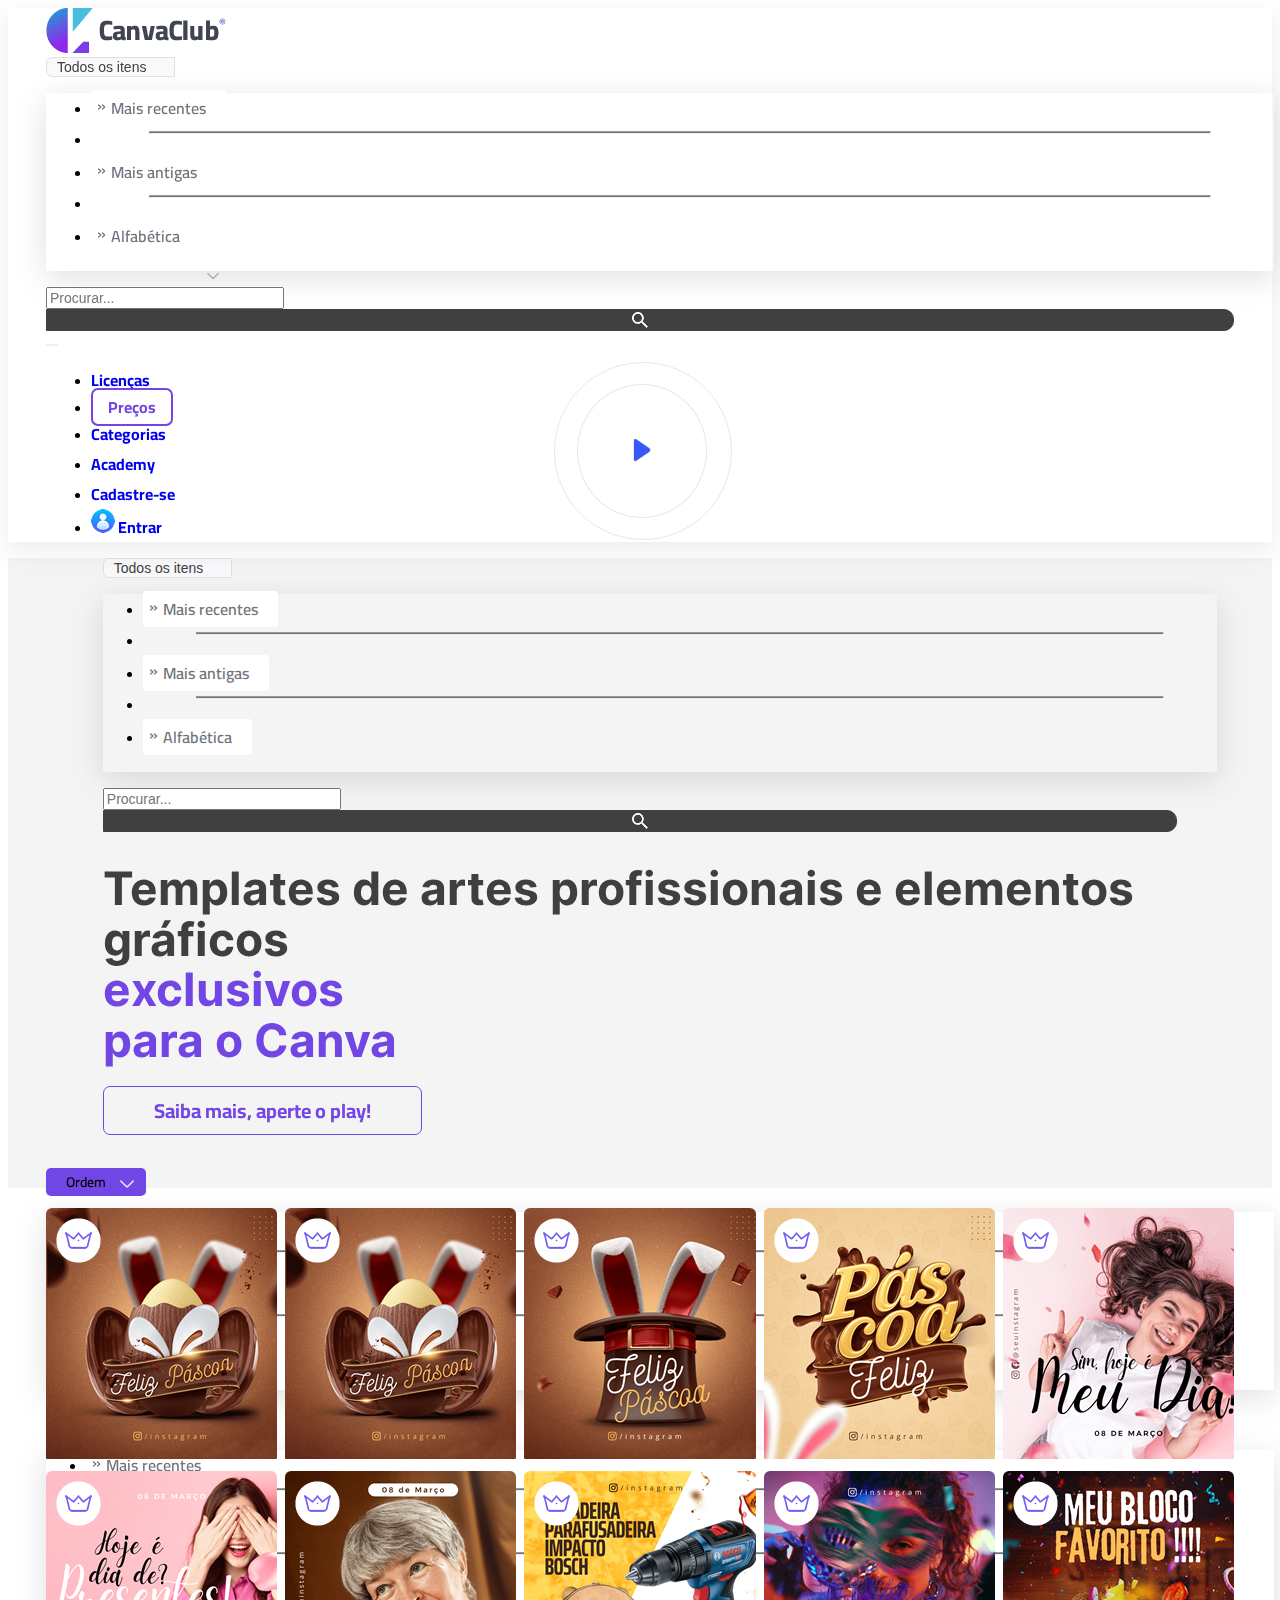
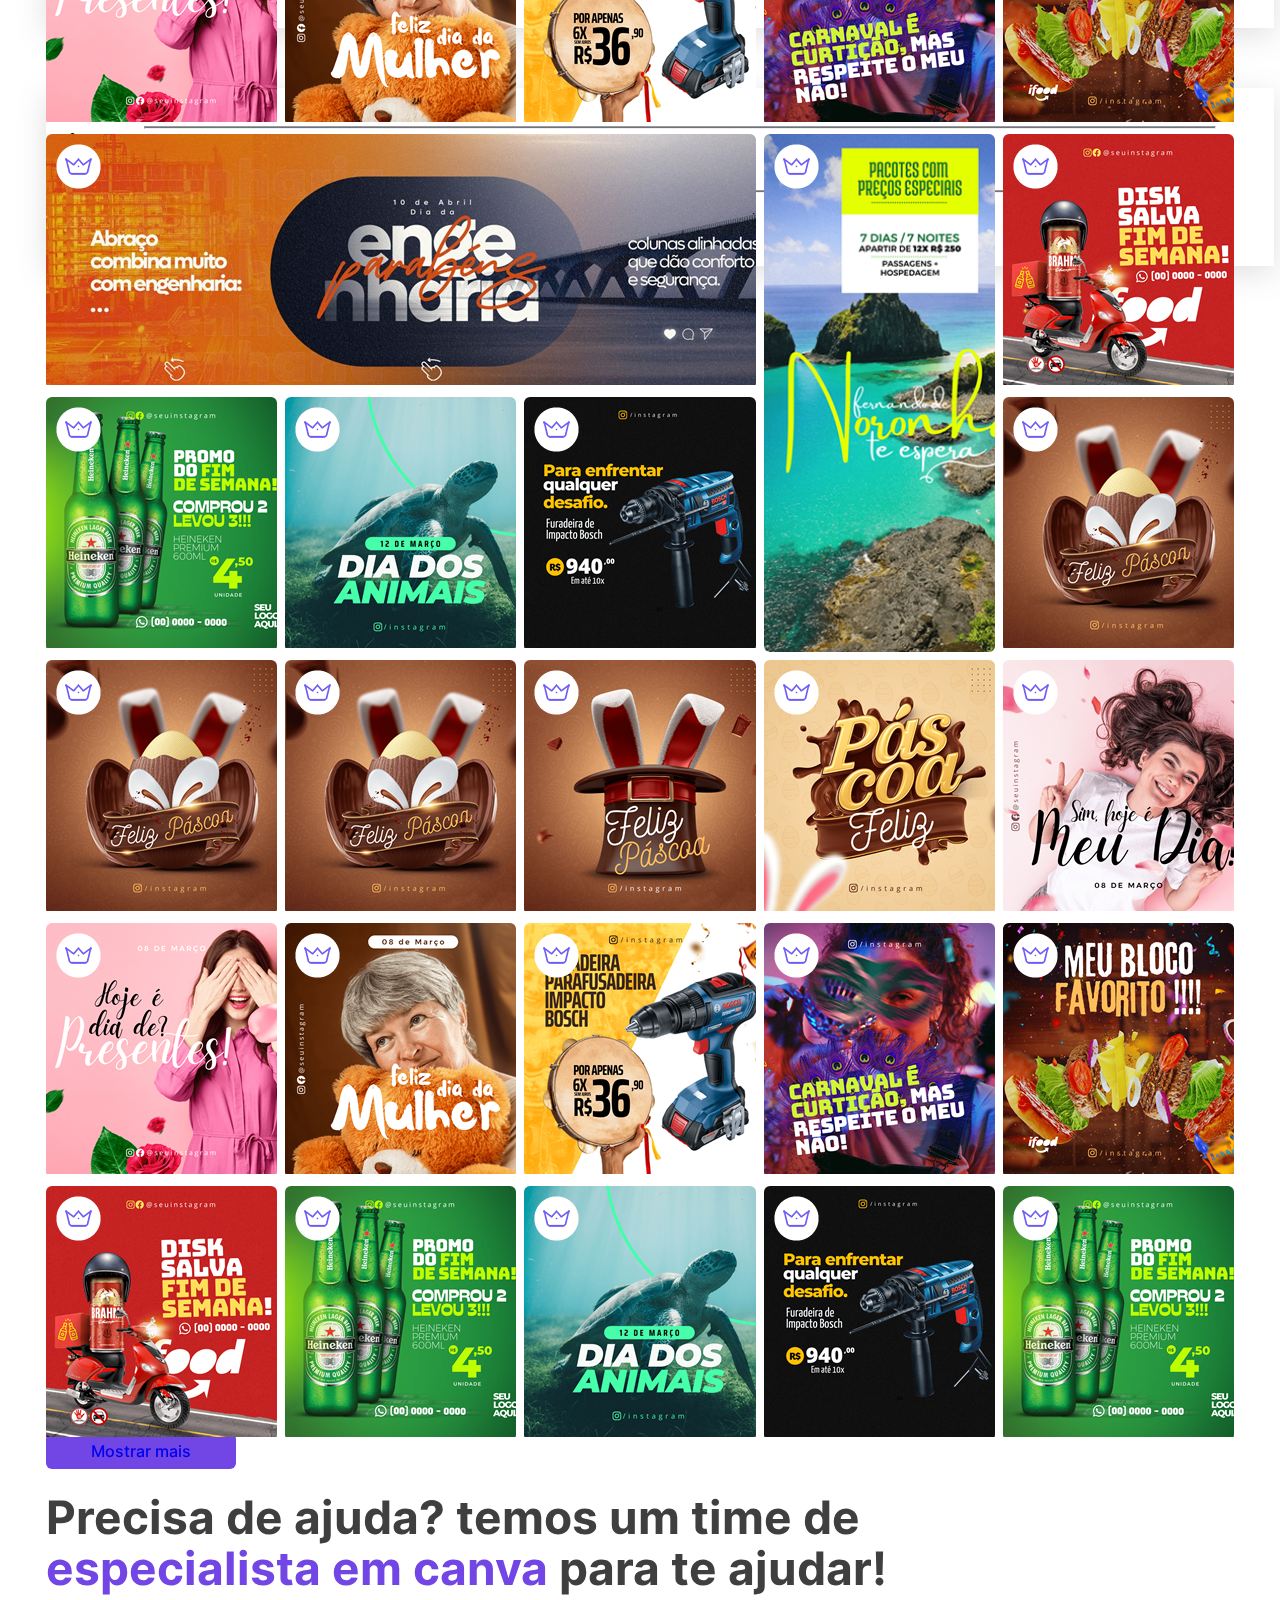
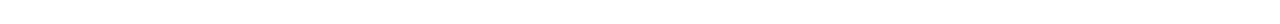
<file: index.html>
<!doctype html>
<html lang="en">
  <head>
    <!-- Required meta tags -->
    <meta charset="utf-8">
    <meta name="viewport" content="width=device-width, initial-scale=1">

    <!-- Bootstrap CSS -->
    <link href="https://cdn.jsdelivr.net/npm/bootstrap@5.1.3/dist/css/bootstrap.min.css" rel="stylesheet" integrity="sha384-1BmE4kWBq78iYhFldvKuhfTAU6auU8tT94WrHftjDbrCEXSU1oBoqyl2QvZ6jIW3" crossorigin="anonymous">
    <link rel="stylesheet" href="css/main.css">

    <title>CANVA CLUB!</title>
  </head>
  <body>
    <!-- HEADER  -->
    <header class="">
      <nav class="navbar navbar-expand-xl navbar-light bg-white py-5 wrapper">
        <div class="container-fluid  px-0">
          <a class="navbar-brand" href="index.html">
            <img class="w-100" src="images/logo.png" alt="logo">
          </a>
          <form class="d-flex justify-content-center search__header d-md-block d-none">
            <div class="input-group">
              <button class="btn dropdown-toggle font__14 soft__black" type="button" data-bs-toggle="dropdown" aria-expanded="false">Todos os itens</button>
                <ul class="dropdown-menu dropdown__arrows start-0">
                  <li><a class="dropdown-item" href="#">Mais recentes</a></li>
                  <li><hr class="dropdown-divider mx-3 my-2"></li>
                  <li><a class="dropdown-item" href="#">Mais antigas</a></li>
                  <li><hr class="dropdown-divider mx-3 my-2"></li>
                  <li><a class="dropdown-item" href="#">Alfabética</a></li>
                </ul>
              <input type="text" class="form-control" placeholder="Procurar..." aria-label="Username" aria-describedby="basic-addon1">
              <a href="#" class="text-decoration-none d-flex" >
              <span class="input-group-text soft__black_bg" id="basic-addon1">
                <img class="p-1" src="images/search.png" alt="search">
              </span>
              </a>
            </div>
          </form>
          <button class="navbar-toggler" type="button" data-bs-toggle="collapse" data-bs-target="#navbarSupportedContent" aria-controls="navbarSupportedContent" aria-expanded="false" aria-label="Toggle navigation">
            <span class="navbar-toggler-icon"></span>
          </button>
          <div class="collapse navbar-collapse flex-grow-0" id="navbarSupportedContent">
            <ul class="navbar-nav ms-auto mb-2 mb-lg-0">
              <li class="nav-item">
                <a class="nav-link active" aria-current="page" href="index.html">Licenças</a>
              </li>
              <li class="nav-item">
                <a class="nav-link btn__outline purple__text" href="second.html">Preços</a>
              </li>
              <li class="nav-item">
                <a class="nav-link" href="three.html">Categorias</a>
              </li>
              <li class="nav-item">
                <a class="nav-link" href="four.html">Academy</a>
              </li>
              <li class="nav-item">
                <a class="nav-link" href="five.html">Cadastre-se</a>
              </li>

              <!-- USER  -->
              <li class="nav-item">
                <a class="nav-link" href="#">
                  <img class="head__user img-fluid" src="images/user.png" alt="login">
                  Entrar
                </a>
              </li>
            </ul>
          </div>
        </div>
      </nav>
    </header>

    <section class="py-5 light__bg hero d-flex align-content-center ">
      <div class="wrapper_sm">
        <div class="container">
          <div class="d-block d-md-none my-5">
            <form class="d-flex justify-content-center search__header">
              <div class="input-group">
                <button class="btn dropdown-toggle font__14 soft__black" type="button" data-bs-toggle="dropdown" aria-expanded="false">Todos os itens</button>
                <ul class="dropdown-menu dropdown__arrows start-0">
                  <li><a class="dropdown-item" href="#">Mais recentes</a></li>
                  <li><hr class="dropdown-divider mx-3 my-2"></li>
                  <li><a class="dropdown-item" href="#">Mais antigas</a></li>
                  <li><hr class="dropdown-divider mx-3 my-2"></li>
                  <li><a class="dropdown-item" href="#">Alfabética</a></li>
                </ul>
                <input type="text" class="form-control" placeholder="Procurar..." aria-label="Username" aria-describedby="basic-addon1">
                <a href="#" class="text-decoration-none d-flex" >
                <span class="input-group-text soft__black_bg" id="basic-addon1">
                  <img class="p-1" src="images/search.png" alt="search">
                </span>
                </a>
              </div>
            </form>
          </div>
        </div>
        <div class="container-fluid d-flex align-items-center">
          <div class="row justify-content-between">
            <div class="col-md-5 px-0">
              <h1 class="font__lg hero__tittle gray__text">
                Templates de artes
                profissionais e
                elementos gráficos <br>
                <span class="purple__text">exclusivos</span> <br>
                <span class="purple__text">
                  para o Canva
                </span>
              </h1>
              <div class="my-5 text-center text-md-start">
                <a class="btn__outline purple__text w-auto d-inline hero__btn Cairo_Bold" href="#">
                  Saiba mais, aperte o play!
                </a>
              </div>
              
            </div>
            <div class="col-md-5 px-0">
              <div class="hero__video">
                <div class="hero__player position-relative">
                  <!-- EM  -->
                  <a id="play-video" class="video-play-button" href="#">
                    <span></span>
                  </a>
                  
                  <div id="video-overlay" class="video-overlay">
                    <a class="video-overlay-close">&times;</a>
                  </div>
  
                </div>
              </div>
            </div>
          </div>
        </div>
      </div>
    </section>

    <section class="menu__drop wrapper">
      <div class="container-fluid">
        <div class="row py-2">
          <div class="col-md px-0 d-flex">
            <div class="me-4">
              <button class="btn dropdown-toggle dropdown__btn__soft font__14 text-white dropdown__w" type="button" data-bs-toggle="dropdown" aria-expanded="false">Ordem</button>
              <ul class="dropdown-menu dropdown__arrows w-auto px-3">
                <li><a class="dropdown-item" href="#">Mais recentes</a></li>
                <li><hr class="dropdown-divider mx-3 my-2"></li>
                <li><a class="dropdown-item" href="#">Mais antigas</a></li>
                <li><hr class="dropdown-divider mx-3 my-2"></li>
                <li><a class="dropdown-item" href="#">Alfabética</a></li>
              </ul>
            </div>
            <div class="me-4">
              <button class="btn dropdown-toggle dropdown__btn__soft font__14 text-white dropdown__gray dropdown__w" type="button" data-bs-toggle="dropdown" aria-expanded="false">Tipo</button>
              <ul class="dropdown-menu dropdown__arrows w-auto px-3">
                <li><a class="dropdown-item" href="#">Mais recentes</a></li>
                <li><hr class="dropdown-divider mx-3 my-2"></li>
                <li><a class="dropdown-item" href="#">Mais antigas</a></li>
                <li><hr class="dropdown-divider mx-3 my-2"></li>
                <li><a class="dropdown-item" href="#">Alfabética</a></li>
              </ul>
            </div>
            <div class="me-sm-4">
              <button class="btn dropdown-toggle dropdown__btn__soft font__14 text-white dropdown__gray dropdown__w" type="button" data-bs-toggle="dropdown" aria-expanded="false">Licença</button>
              <ul class="dropdown-menu dropdown__arrows w-auto px-3">
                <li><a class="dropdown-item" href="#">Mais recentes</a></li>
                <li><hr class="dropdown-divider mx-3 my-2"></li>
                <li><a class="dropdown-item" href="#">Mais antigas</a></li>
                <li><hr class="dropdown-divider mx-3 my-2"></li>
                <li><a class="dropdown-item" href="#">Alfabética</a></li>
              </ul>
            </div>
          </div>
        </div>
      </div>
    </section>

    <section class="template my-5">
      <div class="wrapper container-fluid px-0">
        <div class="row">
          <div class="col template__layout">
                              
            <div class="template__card">
              <img class="w-100" src="images/templates/foto_1.png" alt="template Design Card">
              
              <!-- PRO BANDAGE  -->
              <div class="template__pro">
                <a type="button" href="#">
                  <img class="w-100" src="images/pro.png" alt="BANDAGE">
                </a>
              </div>
              <!-- ADD HOVER BLOCK  -->
              <div class="template__add text-center d-flex flex-column align-items-center">
                <!-- <h1 class="text-danger fw-bolder">ADD</h1> -->
                <a href="images/templates/foto_1.png" data-toggle="lightbox" data-gallery="example-gallery" class="col-sm-4">
                  <img class="template__add_zoom my-4" src="images/zoom.png" alt="zoom amd ADD">
                </a>
                <a href="#" class="template__add_more">
                  Abrir no Canva
                </a>
                <a href="#" class="template__add_info my-1">
                  Arte Páscoa Canya 031
                </a>
              </div>
            </div>
            
            <div class="template__card">
              <img class="w-100" src="images/templates/foto_1.png" alt="template Design Card">
              <!-- PRO BANDAGE  -->
              <div class="template__pro">
                <a type="button" href="#">
                  <img class="w-100" src="images/pro.png" alt="BANDAGE">
                </a>
              </div>
              <!-- ADD HOVER BLOCK  -->
              <div class="template__add text-center d-flex flex-column align-items-center">
                <a href="images/templates/foto_2.png" data-toggle="lightbox" data-gallery="example-gallery" class="col-sm-4">
                  <img class="template__add_zoom my-4" src="images/zoom.png" alt="zoom amd ADD">
                </a>
                <a href="#" class="template__add_more">
                  Abrir no Canva
                </a>
                <a href="#" class="template__add_info my-1">
                  Arte Páscoa Canya 031
                </a>
              </div>
            </div>

            <div class="template__card">
              <img class="w-100" src="images/templates/foto_3.png" alt="template Design Card">
              <!-- PRO BANDAGE  -->
              <div class="template__pro">
                <a type="button" href="#">
                  <img class="w-100" src="images/pro.png" alt="BANDAGE">
                </a>
              </div>
              <!-- ADD HOVER BLOCK  -->
              <div class="template__add text-center d-flex flex-column align-items-center">
                <a href="images/templates/foto_3.png" data-toggle="lightbox" data-gallery="example-gallery" class="col-sm-4">
                  <img class="template__add_zoom my-4" src="images/zoom.png" alt="zoom amd ADD">
                </a>
                <a href="#" class="template__add_more">
                  Abrir no Canva
                </a>
                <a href="#" class="template__add_info my-1">
                  Arte Páscoa Canya 031
                </a>
              </div>
            </div>

            <div class="template__card">
              <img class="w-100" src="images/templates/foto_4.png" alt="template Design Card">
              <!-- PRO BANDAGE  -->
              <div class="template__pro">
                <a type="button" href="#">
                  <img class="w-100" src="images/pro.png" alt="BANDAGE">
                </a>
              </div>
              <!-- ADD HOVER BLOCK  -->
              <div class="template__add text-center d-flex flex-column align-items-center">
                <a href="images/templates/foto_4.png" data-toggle="lightbox" data-gallery="example-gallery" class="col-sm-4">
                  <img class="template__add_zoom my-4" src="images/zoom.png" alt="zoom amd ADD">
                </a>
                <a href="#" class="template__add_more">
                  Abrir no Canva
                </a>
                <a href="#" class="template__add_info my-1">
                  Arte Páscoa Canya 031
                </a>
              </div>
            </div>

            <div class="template__card">
              <img class="w-100" src="images/templates/foto_5.png" alt="template Design Card">
              <!-- PRO BANDAGE  -->
              <div class="template__pro">
                <a type="button" href="#">
                  <img class="w-100" src="images/pro.png" alt="BANDAGE">
                </a>
              </div>
              <!-- ADD HOVER BLOCK  -->
              <div class="template__add text-center d-flex flex-column align-items-center">
                <a href="images/templates/foto_5.png" data-toggle="lightbox" data-gallery="example-gallery" class="col-sm-4">
                  <img class="template__add_zoom my-4" src="images/zoom.png" alt="zoom amd ADD">
                </a>
                <a href="#" class="template__add_more">
                  Abrir no Canva
                </a>
                <a href="#" class="template__add_info my-1">
                  Arte Páscoa Canya 031
                </a>
              </div>
            </div>

            <div class="template__card">
              <img class="w-100" src="images/templates/foto_6.png" alt="template Design Card">
              <!-- PRO BANDAGE  -->
              <div class="template__pro">
                <a type="button" href="#">
                  <img class="w-100" src="images/pro.png" alt="BANDAGE">
                </a>
              </div>
              <!-- ADD HOVER BLOCK  -->
              <div class="template__add text-center d-flex flex-column align-items-center">
                <a href="images/templates/foto_6.png" data-toggle="lightbox" data-gallery="example-gallery" class="col-sm-4">
                  <img class="template__add_zoom my-4" src="images/zoom.png" alt="zoom amd ADD">
                </a>
                <a href="#" class="template__add_more">
                  Abrir no Canva
                </a>
                <a href="#" class="template__add_info my-1">
                  Arte Páscoa Canya 031
                </a>
              </div>
            </div>

            <div class="template__card">
              <img class="w-100" src="images/templates/foto_7.png" alt="template Design Card">
              <!-- PRO BANDAGE  -->
              <div class="template__pro">
                <a type="button" href="#">
                  <img class="w-100" src="images/pro.png" alt="BANDAGE">
                </a>
              </div>
              <!-- ADD HOVER BLOCK  -->
              <div class="template__add text-center d-flex flex-column align-items-center">
                <a href="images/templates/foto_7.png" data-toggle="lightbox" data-gallery="example-gallery" class="col-sm-4">
                  <img class="template__add_zoom my-4" src="images/zoom.png" alt="zoom amd ADD">
                </a>
                <a href="#" class="template__add_more">
                  Abrir no Canva
                </a>
                <a href="#" class="template__add_info my-1">
                  Arte Páscoa Canya 031
                </a>
              </div>
            </div>

            <div class="template__card">
              <img class="w-100" src="images/templates/foto_8.png" alt="template Design Card">
              <!-- PRO BANDAGE  -->
              <div class="template__pro">
                <a type="button" href="#">
                  <img class="w-100" src="images/pro.png" alt="BANDAGE">
                </a>
              </div>
              <!-- ADD HOVER BLOCK  -->
              <div class="template__add text-center d-flex flex-column align-items-center">
                <a href="images/templates/foto_8.png" data-toggle="lightbox" data-gallery="example-gallery" class="col-sm-4">
                  <img class="template__add_zoom my-4" src="images/zoom.png" alt="zoom amd ADD">
                </a>
                <a href="#" class="template__add_more">
                  Abrir no Canva
                </a>
                <a href="#" class="template__add_info my-1">
                  Arte Páscoa Canya 031
                </a>
              </div>
            </div>

            <div class="template__card">
              <img class="w-100" src="images/templates/foto_9.png" alt="template Design Card">
              <!-- PRO BANDAGE  -->
              <div class="template__pro">
                <a type="button" href="#">
                  <img class="w-100" src="images/pro.png" alt="BANDAGE">
                </a>
              </div>
              <!-- ADD HOVER BLOCK  -->
              <div class="template__add text-center d-flex flex-column align-items-center">
                <a href="images/templates/foto_9.png" data-toggle="lightbox" data-gallery="example-gallery" class="col-sm-4">
                  <img class="template__add_zoom my-4" src="images/zoom.png" alt="zoom amd ADD">
                </a>
                <a href="#" class="template__add_more">
                  Abrir no Canva
                </a>
                <a href="#" class="template__add_info my-1">
                  Arte Páscoa Canya 031
                </a>
              </div>
            </div>

            <div class="template__card">
              <img class="w-100" src="images/templates/foto_10.png" alt="template Design Card">
              <!-- PRO BANDAGE  -->
              <div class="template__pro">
                <a type="button" href="#">
                  <img class="w-100" src="images/pro.png" alt="BANDAGE">
                </a>
              </div>
              <!-- ADD HOVER BLOCK  -->
              <div class="template__add text-center d-flex flex-column align-items-center">
                <a href="images/templates/foto_10.png" data-toggle="lightbox" data-gallery="example-gallery" class="col-sm-4">
                  <img class="template__add_zoom my-4" src="images/zoom.png" alt="zoom amd ADD">
                </a>
                <a href="#" class="template__add_more">
                  Abrir no Canva
                </a>
                <a href="#" class="template__add_info my-1">
                  Arte Páscoa Canya 031
                </a>
              </div>
            </div>

            <div class="template__card">
              <img class="w-100" src="images/templates/foto_11.png" alt="template Design Card">
              <!-- PRO BANDAGE  -->
              <div class="template__pro">
                <a type="button" href="#">
                  <img class="w-100" src="images/pro.png" alt="BANDAGE">
                </a>
              </div>
              <!-- ADD HOVER BLOCK  -->
              <div class="template__add text-center d-flex flex-column align-items-center">
                <a href="images/templates/foto_11.png" data-toggle="lightbox" data-gallery="example-gallery" class="col-sm-4">
                  <img class="template__add_zoom my-4" src="images/zoom.png" alt="zoom amd ADD">
                </a>
                <a href="#" class="template__add_more">
                  Abrir no Canva
                </a>
                <a href="#" class="template__add_info my-1">
                  Arte Páscoa Canya 031
                </a>
              </div>
            </div>

            <div class="template__card">
              <img class="w-100" src="images/templates/foto_12.png" alt="template Design Card">
              <!-- PRO BANDAGE  -->
              <div class="template__pro">
                <a type="button" href="#">
                  <img class="w-100" src="images/pro.png" alt="BANDAGE">
                </a>
              </div>
              <!-- ADD HOVER BLOCK  -->
              <div class="template__add text-center d-flex flex-column align-items-center">
                <a href="images/templates/foto_12.png" data-toggle="lightbox" data-gallery="example-gallery" class="col-sm-4">
                  <img class="template__add_zoom my-4" src="images/zoom.png" alt="zoom amd ADD">
                </a>
                <a href="#" class="template__add_more">
                  Abrir no Canva
                </a>
                <a href="#" class="template__add_info my-1">
                  Arte Páscoa Canya 031
                </a>
              </div>
            </div>

            <div class="template__card">
              <img class="w-100" src="images/templates/foto_13.png" alt="template Design Card">
              <!-- PRO BANDAGE  -->
              <div class="template__pro">
                <a type="button" href="#">
                  <img class="w-100" src="images/pro.png" alt="BANDAGE">
                </a>
              </div>
              <!-- ADD HOVER BLOCK  -->
              <div class="template__add text-center d-flex flex-column align-items-center">
                <a href="images/templates/foto_13.png" data-toggle="lightbox" data-gallery="example-gallery" class="col-sm-4">
                  <img class="template__add_zoom my-4" src="images/zoom.png" alt="zoom amd ADD">
                </a>
                <a href="#" class="template__add_more">
                  Abrir no Canva
                </a>
                <a href="#" class="template__add_info my-1">
                  Arte Páscoa Canya 031
                </a>
              </div>
            </div>

            <div class="template__card">
              <img class="w-100" src="images/templates/foto_14.png" alt="template Design Card">
              <!-- PRO BANDAGE  -->
              <div class="template__pro">
                <a type="button" href="#">
                  <img class="w-100" src="images/pro.png" alt="BANDAGE">
                </a>
              </div>
              <!-- ADD HOVER BLOCK  -->
              <div class="template__add text-center d-flex flex-column align-items-center">
                <a href="images/templates/foto_14.png" data-toggle="lightbox" data-gallery="example-gallery" class="col-sm-4">
                  <img class="template__add_zoom my-4" src="images/zoom.png" alt="zoom amd ADD">
                </a>
                <a href="#" class="template__add_more">
                  Abrir no Canva
                </a>
                <a href="#" class="template__add_info my-1">
                  Arte Páscoa Canya 031
                </a>
              </div>
            </div>

            <!-- 00 -->
            <!-- LONG CARD 3 COL  -->
            <div class="template__card big_03">
              <img class="w-100" src="images/templates/foto_15.png" alt="template Design Card">
              <!-- PRO BANDAGE  -->
              <div class="template__pro">
                <a type="button" href="#">
                  <img class="w-100" src="images/pro.png" alt="BANDAGE">
                </a>
              </div>
              <!-- ADD HOVER BLOCK  -->
              <div class="template__add text-center d-flex flex-column align-items-center">
                <a href="images/templates/foto_15.png" data-toggle="lightbox" data-gallery="example-gallery" class="col-sm-4">
                  <img class="template__add_zoom my-4" src="images/zoom.png" alt="zoom amd ADD">
                </a>
                <a href="#" class="template__add_more">
                  Abrir no Canva
                </a>
                <a href="#" class="template__add_info my-1">
                  Arte Páscoa Canya 031
                </a>
              </div>
            </div>
            <!-- LONG CARD 2 row  -->
            <div class="template__card big_02">
              <img class="w-100" src="images/templates/foto_16.png" alt="template Design Card">
              <!-- PRO BANDAGE  -->
              <div class="template__pro">
                <a type="button" href="#">
                  <img class="w-100" src="images/pro.png" alt="BANDAGE">
                </a>
              </div>
              <!-- ADD HOVER BLOCK  -->
              <div class="template__add text-center d-flex flex-column align-items-center">
                <a href="images/templates/foto_16.png" data-toggle="lightbox" data-gallery="example-gallery" class="col-sm-4">
                  <img class="template__add_zoom my-4" src="images/zoom.png" alt="zoom amd ADD">
                </a>
                <a href="#" class="template__add_more">
                  Abrir no Canva
                </a>
                <a href="#" class="template__add_info my-1">
                  Arte Páscoa Canya 031
                </a>
              </div>
            </div>

            <div class="template__card">
              <img class="w-100" src="images/templates/foto_1.png" alt="template Design Card">
              <!-- PRO BANDAGE  -->
              <div class="template__pro">
                <a type="button" href="#">
                  <img class="w-100" src="images/pro.png" alt="BANDAGE">
                </a>
              </div>
              <!-- ADD HOVER BLOCK  -->
              <div class="template__add text-center d-flex flex-column align-items-center">
                <a href="images/templates/foto_1.png" data-toggle="lightbox" data-gallery="example-gallery" class="col-sm-4">
                  <img class="template__add_zoom my-4" src="images/zoom.png" alt="zoom amd ADD">
                </a>
                <a href="#" class="template__add_more">
                  Abrir no Canva
                </a>
                <a href="#" class="template__add_info my-1">
                  Arte Páscoa Canya 031
                </a>
              </div>
            </div>

            <!-- 000  -->

            <div class="template__card">
              <img class="w-100" src="images/templates/foto_1.png" alt="template Design Card">
              
              <!-- PRO BANDAGE  -->
              <div class="template__pro">
                <a type="button" href="#">
                  <img class="w-100" src="images/pro.png" alt="BANDAGE">
                </a>
              </div>
              <!-- ADD HOVER BLOCK  -->
              <div class="template__add text-center d-flex flex-column align-items-center">
                <!-- <h1 class="text-danger fw-bolder">ADD</h1> -->
                <a href="images/templates/foto_1.png" data-toggle="lightbox" data-gallery="example-gallery" class="col-sm-4">
                  <img class="template__add_zoom my-4" src="images/zoom.png" alt="zoom amd ADD">
                </a>
                <a href="#" class="template__add_more">
                  Abrir no Canva
                </a>
                <a href="#" class="template__add_info my-1">
                  Arte Páscoa Canya 031
                </a>
              </div>
            </div>
            
            <div class="template__card">
              <img class="w-100" src="images/templates/foto_1.png" alt="template Design Card">
              <!-- PRO BANDAGE  -->
              <div class="template__pro">
                <a type="button" href="#">
                  <img class="w-100" src="images/pro.png" alt="BANDAGE">
                </a>
              </div>
              <!-- ADD HOVER BLOCK  -->
              <div class="template__add text-center d-flex flex-column align-items-center">
                <a href="images/templates/foto_2.png" data-toggle="lightbox" data-gallery="example-gallery" class="col-sm-4">
                  <img class="template__add_zoom my-4" src="images/zoom.png" alt="zoom amd ADD">
                </a>
                <a href="#" class="template__add_more">
                  Abrir no Canva
                </a>
                <a href="#" class="template__add_info my-1">
                  Arte Páscoa Canya 031
                </a>
              </div>
            </div>

            <div class="template__card">
              <img class="w-100" src="images/templates/foto_3.png" alt="template Design Card">
              <!-- PRO BANDAGE  -->
              <div class="template__pro">
                <a type="button" href="#">
                  <img class="w-100" src="images/pro.png" alt="BANDAGE">
                </a>
              </div>
              <!-- ADD HOVER BLOCK  -->
              <div class="template__add text-center d-flex flex-column align-items-center">
                <a href="images/templates/foto_3.png" data-toggle="lightbox" data-gallery="example-gallery" class="col-sm-4">
                  <img class="template__add_zoom my-4" src="images/zoom.png" alt="zoom amd ADD">
                </a>
                <a href="#" class="template__add_more">
                  Abrir no Canva
                </a>
                <a href="#" class="template__add_info my-1">
                  Arte Páscoa Canya 031
                </a>
              </div>
            </div>

            <div class="template__card">
              <img class="w-100" src="images/templates/foto_4.png" alt="template Design Card">
              <!-- PRO BANDAGE  -->
              <div class="template__pro">
                <a type="button" href="#">
                  <img class="w-100" src="images/pro.png" alt="BANDAGE">
                </a>
              </div>
              <!-- ADD HOVER BLOCK  -->
              <div class="template__add text-center d-flex flex-column align-items-center">
                <a href="images/templates/foto_4.png" data-toggle="lightbox" data-gallery="example-gallery" class="col-sm-4">
                  <img class="template__add_zoom my-4" src="images/zoom.png" alt="zoom amd ADD">
                </a>
                <a href="#" class="template__add_more">
                  Abrir no Canva
                </a>
                <a href="#" class="template__add_info my-1">
                  Arte Páscoa Canya 031
                </a>
              </div>
            </div>

            <div class="template__card">
              <img class="w-100" src="images/templates/foto_5.png" alt="template Design Card">
              <!-- PRO BANDAGE  -->
              <div class="template__pro">
                <a type="button" href="#">
                  <img class="w-100" src="images/pro.png" alt="BANDAGE">
                </a>
              </div>
              <!-- ADD HOVER BLOCK  -->
              <div class="template__add text-center d-flex flex-column align-items-center">
                <a href="images/templates/foto_5.png" data-toggle="lightbox" data-gallery="example-gallery" class="col-sm-4">
                  <img class="template__add_zoom my-4" src="images/zoom.png" alt="zoom amd ADD">
                </a>
                <a href="#" class="template__add_more">
                  Abrir no Canva
                </a>
                <a href="#" class="template__add_info my-1">
                  Arte Páscoa Canya 031
                </a>
              </div>
            </div>

            <div class="template__card">
              <img class="w-100" src="images/templates/foto_6.png" alt="template Design Card">
              <!-- PRO BANDAGE  -->
              <div class="template__pro">
                <a type="button" href="#">
                  <img class="w-100" src="images/pro.png" alt="BANDAGE">
                </a>
              </div>
              <!-- ADD HOVER BLOCK  -->
              <div class="template__add text-center d-flex flex-column align-items-center">
                <a href="images/templates/foto_6.png" data-toggle="lightbox" data-gallery="example-gallery" class="col-sm-4">
                  <img class="template__add_zoom my-4" src="images/zoom.png" alt="zoom amd ADD">
                </a>
                <a href="#" class="template__add_more">
                  Abrir no Canva
                </a>
                <a href="#" class="template__add_info my-1">
                  Arte Páscoa Canya 031
                </a>
              </div>
            </div>

            <div class="template__card">
              <img class="w-100" src="images/templates/foto_7.png" alt="template Design Card">
              <!-- PRO BANDAGE  -->
              <div class="template__pro">
                <a type="button" href="#">
                  <img class="w-100" src="images/pro.png" alt="BANDAGE">
                </a>
              </div>
              <!-- ADD HOVER BLOCK  -->
              <div class="template__add text-center d-flex flex-column align-items-center">
                <a href="images/templates/foto_7.png" data-toggle="lightbox" data-gallery="example-gallery" class="col-sm-4">
                  <img class="template__add_zoom my-4" src="images/zoom.png" alt="zoom amd ADD">
                </a>
                <a href="#" class="template__add_more">
                  Abrir no Canva
                </a>
                <a href="#" class="template__add_info my-1">
                  Arte Páscoa Canya 031
                </a>
              </div>
            </div>

            <div class="template__card">
              <img class="w-100" src="images/templates/foto_8.png" alt="template Design Card">
              <!-- PRO BANDAGE  -->
              <div class="template__pro">
                <a type="button" href="#">
                  <img class="w-100" src="images/pro.png" alt="BANDAGE">
                </a>
              </div>
              <!-- ADD HOVER BLOCK  -->
              <div class="template__add text-center d-flex flex-column align-items-center">
                <a href="images/templates/foto_8.png" data-toggle="lightbox" data-gallery="example-gallery" class="col-sm-4">
                  <img class="template__add_zoom my-4" src="images/zoom.png" alt="zoom amd ADD">
                </a>
                <a href="#" class="template__add_more">
                  Abrir no Canva
                </a>
                <a href="#" class="template__add_info my-1">
                  Arte Páscoa Canya 031
                </a>
              </div>
            </div>

            <div class="template__card">
              <img class="w-100" src="images/templates/foto_9.png" alt="template Design Card">
              <!-- PRO BANDAGE  -->
              <div class="template__pro">
                <a type="button" href="#">
                  <img class="w-100" src="images/pro.png" alt="BANDAGE">
                </a>
              </div>
              <!-- ADD HOVER BLOCK  -->
              <div class="template__add text-center d-flex flex-column align-items-center">
                <a href="images/templates/foto_9.png" data-toggle="lightbox" data-gallery="example-gallery" class="col-sm-4">
                  <img class="template__add_zoom my-4" src="images/zoom.png" alt="zoom amd ADD">
                </a>
                <a href="#" class="template__add_more">
                  Abrir no Canva
                </a>
                <a href="#" class="template__add_info my-1">
                  Arte Páscoa Canya 031
                </a>
              </div>
            </div>

            <div class="template__card">
              <img class="w-100" src="images/templates/foto_10.png" alt="template Design Card">
              <!-- PRO BANDAGE  -->
              <div class="template__pro">
                <a type="button" href="#">
                  <img class="w-100" src="images/pro.png" alt="BANDAGE">
                </a>
              </div>
              <!-- ADD HOVER BLOCK  -->
              <div class="template__add text-center d-flex flex-column align-items-center">
                <a href="images/templates/foto_10.png" data-toggle="lightbox" data-gallery="example-gallery" class="col-sm-4">
                  <img class="template__add_zoom my-4" src="images/zoom.png" alt="zoom amd ADD">
                </a>
                <a href="#" class="template__add_more">
                  Abrir no Canva
                </a>
                <a href="#" class="template__add_info my-1">
                  Arte Páscoa Canya 031
                </a>
              </div>
            </div>

            <div class="template__card">
              <img class="w-100" src="images/templates/foto_11.png" alt="template Design Card">
              <!-- PRO BANDAGE  -->
              <div class="template__pro">
                <a type="button" href="#">
                  <img class="w-100" src="images/pro.png" alt="BANDAGE">
                </a>
              </div>
              <!-- ADD HOVER BLOCK  -->
              <div class="template__add text-center d-flex flex-column align-items-center">
                <a href="images/templates/foto_11.png" data-toggle="lightbox" data-gallery="example-gallery" class="col-sm-4">
                  <img class="template__add_zoom my-4" src="images/zoom.png" alt="zoom amd ADD">
                </a>
                <a href="#" class="template__add_more">
                  Abrir no Canva
                </a>
                <a href="#" class="template__add_info my-1">
                  Arte Páscoa Canya 031
                </a>
              </div>
            </div>

            <div class="template__card">
              <img class="w-100" src="images/templates/foto_12.png" alt="template Design Card">
              <!-- PRO BANDAGE  -->
              <div class="template__pro">
                <a type="button" href="#">
                  <img class="w-100" src="images/pro.png" alt="BANDAGE">
                </a>
              </div>
              <!-- ADD HOVER BLOCK  -->
              <div class="template__add text-center d-flex flex-column align-items-center">
                <a href="images/templates/foto_12.png" data-toggle="lightbox" data-gallery="example-gallery" class="col-sm-4">
                  <img class="template__add_zoom my-4" src="images/zoom.png" alt="zoom amd ADD">
                </a>
                <a href="#" class="template__add_more">
                  Abrir no Canva
                </a>
                <a href="#" class="template__add_info my-1">
                  Arte Páscoa Canya 031
                </a>
              </div>
            </div>

            <div class="template__card">
              <img class="w-100" src="images/templates/foto_13.png" alt="template Design Card">
              <!-- PRO BANDAGE  -->
              <div class="template__pro">
                <a type="button" href="#">
                  <img class="w-100" src="images/pro.png" alt="BANDAGE">
                </a>
              </div>
              <!-- ADD HOVER BLOCK  -->
              <div class="template__add text-center d-flex flex-column align-items-center">
                <a href="images/templates/foto_13.png" data-toggle="lightbox" data-gallery="example-gallery" class="col-sm-4">
                  <img class="template__add_zoom my-4" src="images/zoom.png" alt="zoom amd ADD">
                </a>
                <a href="#" class="template__add_more">
                  Abrir no Canva
                </a>
                <a href="#" class="template__add_info my-1">
                  Arte Páscoa Canya 031
                </a>
              </div>
            </div>

            <div class="template__card">
              <img class="w-100" src="images/templates/foto_14.png" alt="template Design Card">
              <!-- PRO BANDAGE  -->
              <div class="template__pro">
                <a type="button" href="#">
                  <img class="w-100" src="images/pro.png" alt="BANDAGE">
                </a>
              </div>
              <!-- ADD HOVER BLOCK  -->
              <div class="template__add text-center d-flex flex-column align-items-center">
                <a href="images/templates/foto_14.png" data-toggle="lightbox" data-gallery="example-gallery" class="col-sm-4">
                  <img class="template__add_zoom my-4" src="images/zoom.png" alt="zoom amd ADD">
                </a>
                <a href="#" class="template__add_more">
                  Abrir no Canva
                </a>
                <a href="#" class="template__add_info my-1">
                  Arte Páscoa Canya 031
                </a>
              </div>
            </div>

            <div class="template__card">
              <img class="w-100" src="images/templates/foto_12.png" alt="template Design Card">
              <!-- PRO BANDAGE  -->
              <div class="template__pro">
                <a type="button" href="#">
                  <img class="w-100" src="images/pro.png" alt="BANDAGE">
                </a>
              </div>
              <!-- ADD HOVER BLOCK  -->
              <div class="template__add text-center d-flex flex-column align-items-center">
                <a href="images/templates/foto_12.png" data-toggle="lightbox" data-gallery="example-gallery" class="col-sm-4">
                  <img class="template__add_zoom my-4" src="images/zoom.png" alt="zoom amd ADD">
                </a>
                <a href="#" class="template__add_more">
                  Abrir no Canva
                </a>
                <a href="#" class="template__add_info my-1">
                  Arte Páscoa Canya 031
                </a>
              </div>
            </div>

          </div>
        </div>
      </div>
    </section>

    <!-- MORE  -->
    <section class="wrapper lasty my-5 text-center">
      <div class="see__more py-5">
        <a href="#" class="text-white text-decoration-none">
          Mostrar mais
        </a>
      </div>

      <div class="lasty__content">
        <h1 class="font__lg hero__tittle gray__text">
          Precisa de ajuda? temos um time de <br>
          <span class="purple__text">especialista em canva</span>
          para te ajudar!
        </h1>
      </div>
    </section>



    <script src="https://cdn.jsdelivr.net/npm/bootstrap@5.1.3/dist/js/bootstrap.bundle.min.js" integrity="sha384-ka7Sk0Gln4gmtz2MlQnikT1wXgYsOg+OMhuP+IlRH9sENBO0LRn5q+8nbTov4+1p" crossorigin="anonymous"></script>
    <script src='https://cdnjs.cloudflare.com/ajax/libs/jquery/2.1.3/jquery.min.js'></script>
    <script src="js/index.bundle.min.js"></script>
    <script src="js/main.js"></script>
  </body>
</html>
</file>
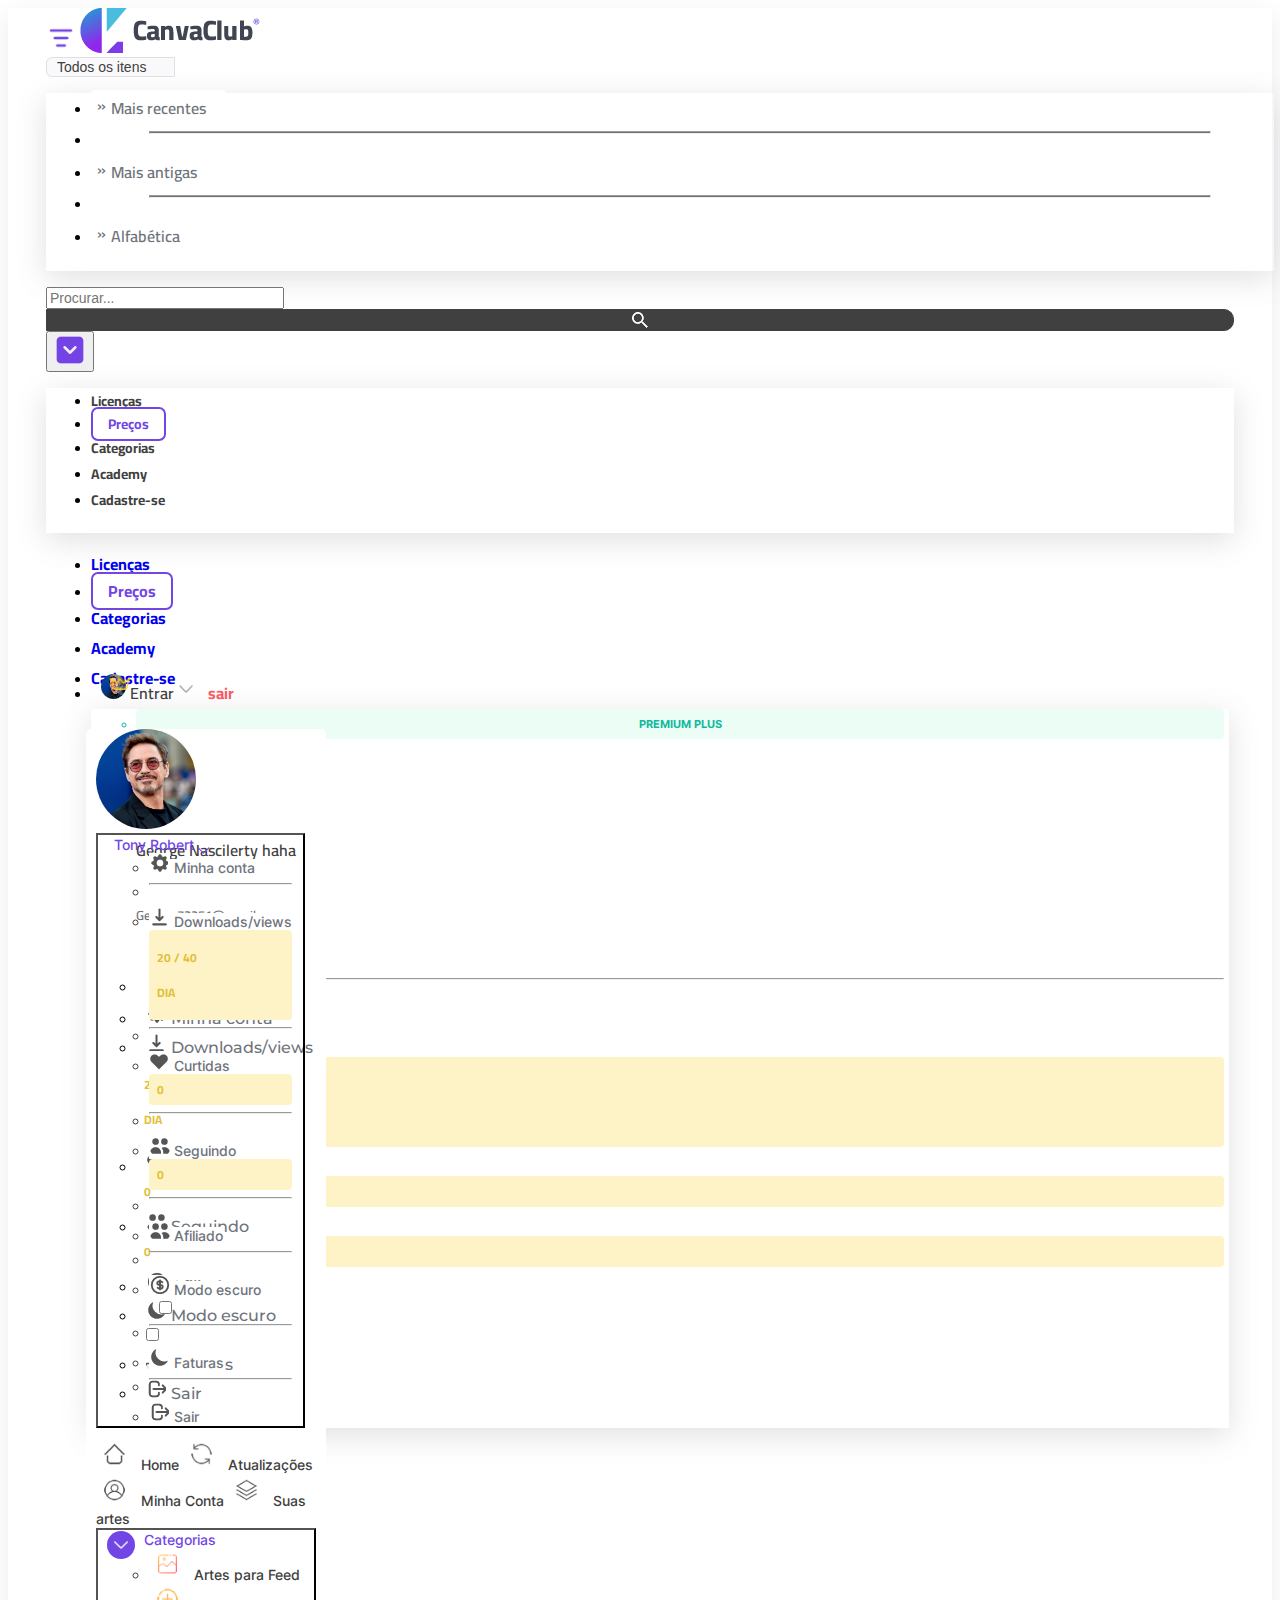
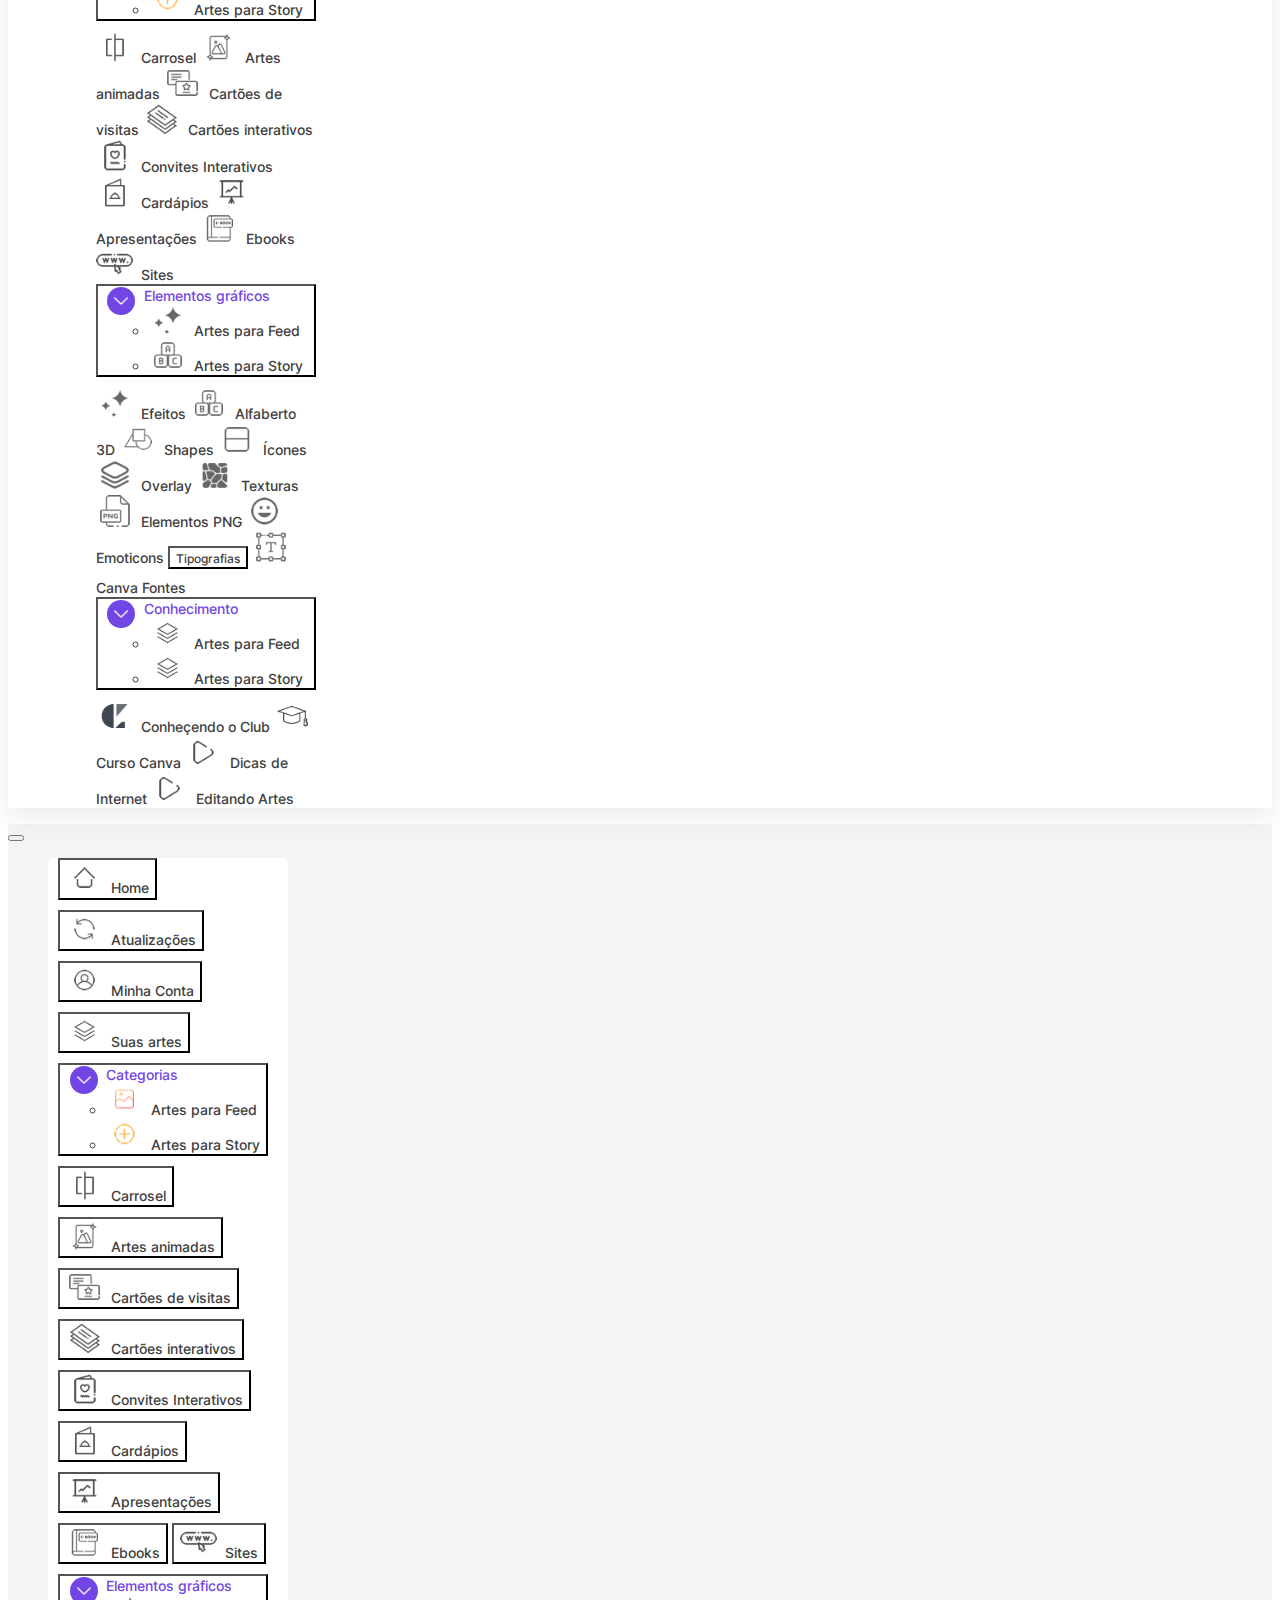
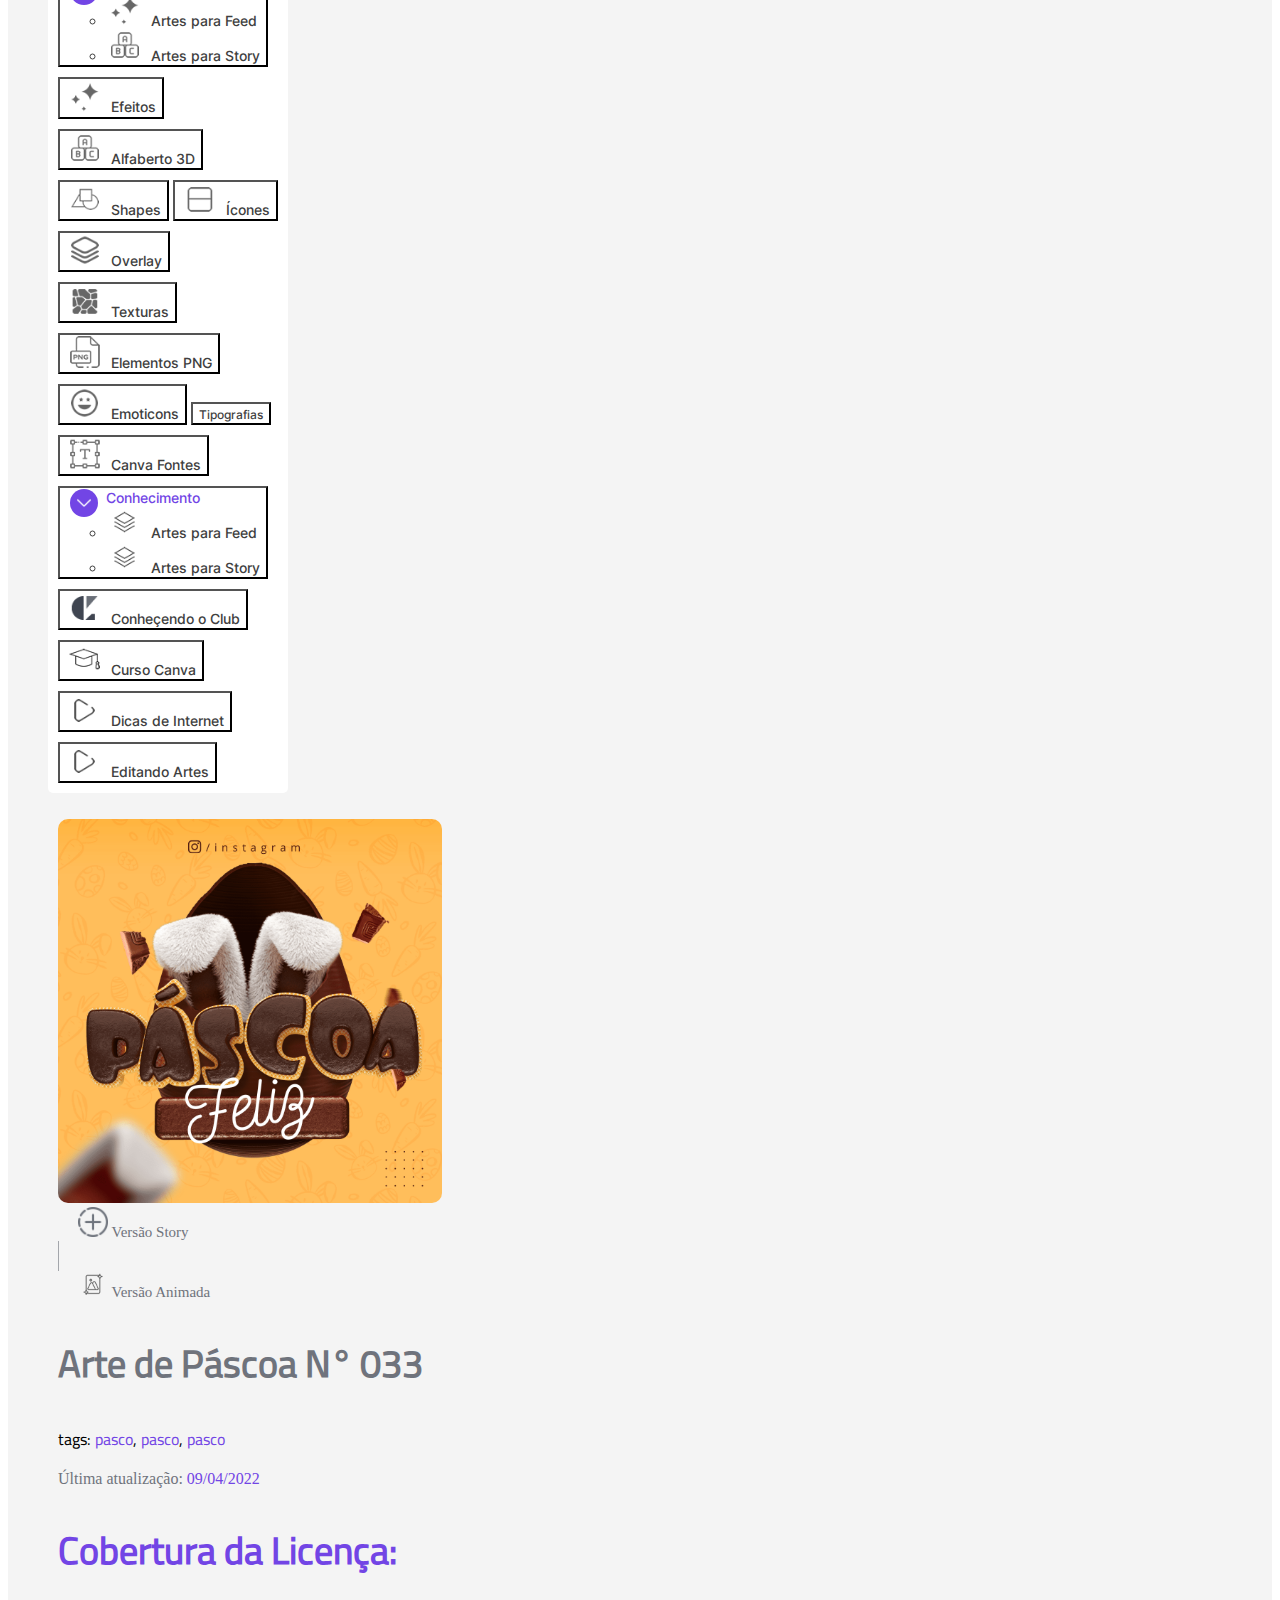
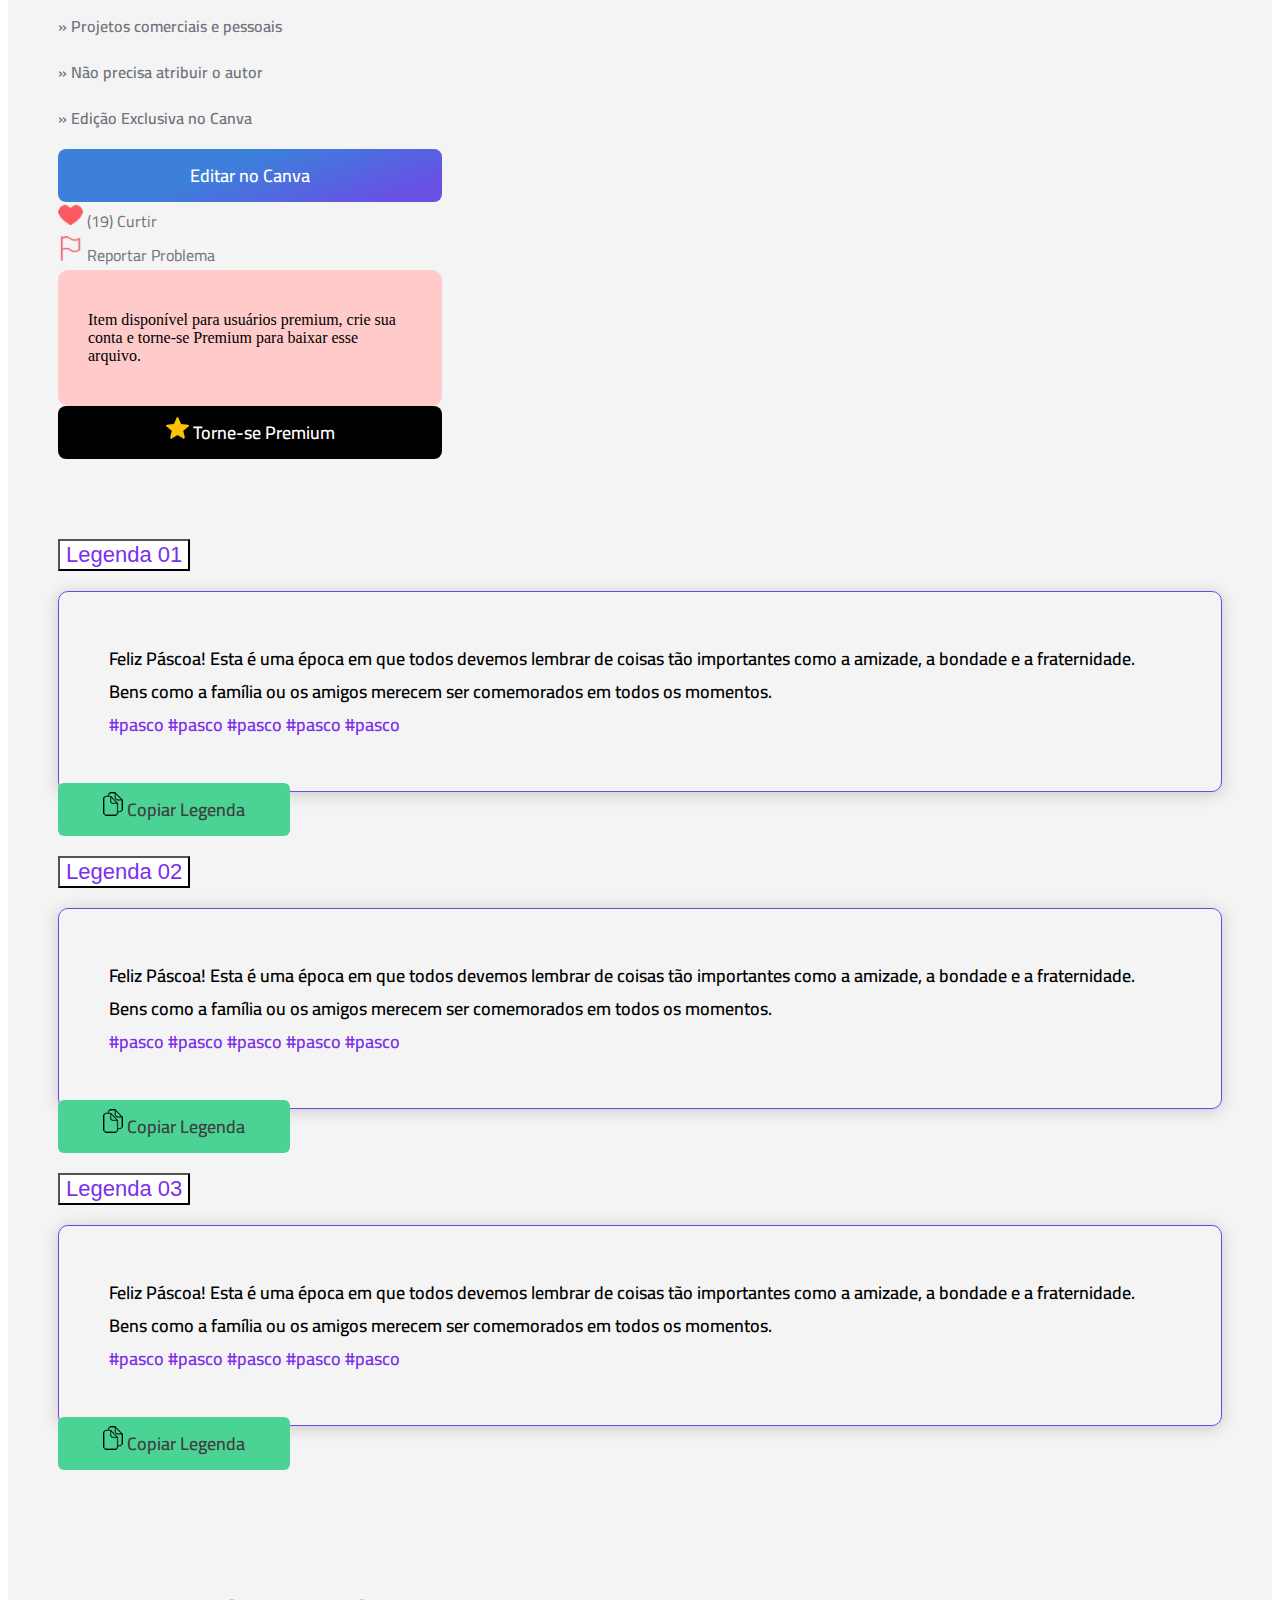
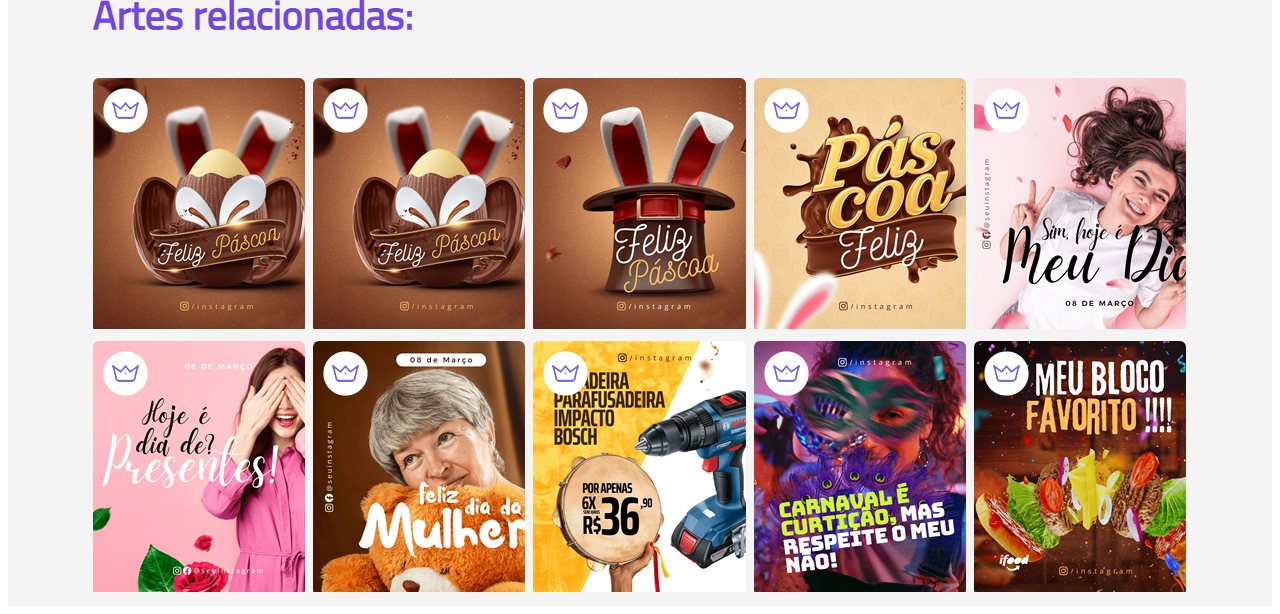
<file: four.html>
<!doctype html>
<html lang="en">
  <head>
    <!-- Required meta tags -->
    <meta charset="utf-8">
    <meta name="viewport" content="width=device-width, initial-scale=1">
    <!-- Bootstrap CSS -->
    <link href="https://cdn.jsdelivr.net/npm/bootstrap@5.1.3/dist/css/bootstrap.min.css" rel="stylesheet" integrity="sha384-1BmE4kWBq78iYhFldvKuhfTAU6auU8tT94WrHftjDbrCEXSU1oBoqyl2QvZ6jIW3" crossorigin="anonymous">
    <link rel="stylesheet" href="css/main.css">
    <title>FOUR</title>
  </head>
  <body>
    <!-- HEADER  -->
    <header class="bg-white">
      <nav class="navbar navbar-expand-xl navbar-light bg-white py-5 wrapper">
        <div class="container-fluid  px-0">
          <a class="btn shadow-none bg-transparent d-block d-lg-none" data-bs-toggle="offcanvas" href="#offcanvasExample" role="button" aria-controls="offcanvasExample">
            <img class="" width="30" src="images/menu.png" alt="menu">
          </a>
          <a class="navbar-brand" href="index.html">
            <img class="w-100" src="images/logo.png" alt="logo">
          </a>
          <form class="d-flex justify-content-center search__header d-lg-block d-none">
            <div class="input-group">
              <button class="btn dropdown-toggle font__14 soft__black" type="button" data-bs-toggle="dropdown" aria-expanded="false">Todos os itens</button>
              <ul class="dropdown-menu dropdown__arrows start-0">
                <li><a class="dropdown-item" href="#">Mais recentes</a></li>
                <li><hr class="dropdown-divider mx-3 my-2"></li>
                <li><a class="dropdown-item" href="#">Mais antigas</a></li>
                <li><hr class="dropdown-divider mx-3 my-2"></li>
                <li><a class="dropdown-item" href="#">Alfabética</a></li>
              </ul>
              <input type="text" class="form-control" placeholder="Procurar..." aria-label="Username" aria-describedby="basic-addon1">
              <a href="#" class="text-decoration-none d-flex" >
              <span class="input-group-text soft__black_bg" id="basic-addon1">
                <img class="p-1" src="images/search.png" alt="search">
              </span>
              </a>
            </div>
          </form>

          <div class="dropdown d-block d-xl-none">
            <button class="btn down-chevron shadow-none bg-transparent dropdown-toggle" type="button" id="dropdownMenuButton1" data-bs-toggle="dropdown" aria-expanded="false">
              <img src="images/down-chevron.png" alt="">
            </button>
            <ul class="dropdown-menu shadow py-3 px-2" aria-labelledby="dropdownMenuButton1">
              <li class="nav-item">
                <a class="nav-link active font__14 soft__black" aria-current="page" href="index.html">Licenças</a>
              </li>
              <li class="nav-item">
                <a class="nav-link btn__outline purple__text font__14" href="second.html">Preços</a>
              </li>
              <li class="nav-item">
                <a class="nav-link font__14 soft__black" href="three.html">Categorias</a>
              </li>
              <li class="nav-item">
                <a class="nav-link font__14 soft__black" href="four.html">Academy</a>
              </li>
              <li class="nav-item">
                <a class="nav-link font__14 soft__black" href="five.html">Cadastre-se</a>
              </li>
              <!-- USER  -->
             
            </ul>
          </div>
          <div class="collapse navbar-collapse flex-grow-0" id="navbarSupportedContent">
            <ul class="navbar-nav ms-auto mb-2 mb-lg-0">
              <li class="nav-item">
                <a class="nav-link active" aria-current="page" href="index.html">Licenças</a>
              </li>
              <li class="nav-item">
                <a class="nav-link btn__outline purple__text" href="second.html">Preços</a>
              </li>
              <li class="nav-item">
                <a class="nav-link" href="three.html">Categorias</a>
              </li>
              <li class="nav-item">
                <a class="nav-link" href="four.html">Academy</a>
              </li>
              <li class="nav-item">
                <a class="nav-link" href="five.html">Cadastre-se</a>
              </li>
              <!-- USER PROFILE  -->
              <li class="nav-item dropdown user__pro">
                <div class="me-4 menu__drop mt-0 ">
                  <button class="btn bg-transparent dropdown-toggle font__16 soft__black" type="button" data-bs-toggle="dropdown" aria-expanded="false">
                    <span class="profile__band">
                    <img class="head__user  img-fluid" src="images/user__pro.jpeg" alt="login">
                    </span>
                    <span class="mx-3">Entrar</span>
                  </button>
                  <span class="band Cairo_Bold soft__red">
                    sair
                  </span>
                  <ul class="dropdown-menu">
                    <li class="stripe Inter_Bold">
                      PREMIUM PLUS
                    </li>
                    <li><a class="dropdown-item my-3 d-flex align-items-center" href="#">
                      <img class="mail__user" src="images/user__pro.jpeg" alt="user">
                      <div class="mail__info">
                        <h6 class="soft__black">
                          George Nascilerty haha
                        </h6>
                        <p class="Cairo_SemiBold light__gray mb-0">
                          George73251@gmail.com
                        </p>
                      </div>
                    </a></li>
                    <li>
                      <hr>
                    </li>
                    <li><a class="dropdown-item font__16 montserrat weight__500 light__gray" href="#">
                      <img class="mx-2" src="images/icons/icon_menu_1.png" alt="menu">
                      Minha conta
                    </a></li>
                    <li class="d-flex justify-content-between align-items-center">
                      <a class="dropdown-item font__16 montserrat weight__500 light__gray" href="#">
                      <img class="mx-2" src="images/icons/icon_menu_2.png" alt="menu">
                      Downloads/views
                      </a>
                      <div class="dropdown__count w-100"><p class="mb-0">20 / 40</p> <p class="mb-0">DIA</p></div>
                    </li>     
                    <li class="d-flex justify-content-between align-items-center">
                      <a class="dropdown-item font__16 montserrat weight__500 light__gray" href="#">
                      <img class="mx-2" src="images/icons/icon_menu_4.png" alt="menu">
                      Curtidas
                     </a>
                     <div class="dropdown__count">0</div>
                  </li>
                    <li class="d-flex justify-content-between align-items-center">
                      <a class="dropdown-item font__16 montserrat weight__500 light__gray" href="#">
                      <img class="mx-2" src="images/icons/icon_menu_5.png" alt="menu">
                      Seguindo
                      </a>
                      <div class="dropdown__count">0</div>
                  </li>
                    <li><a class="dropdown-item font__16 montserrat weight__500 light__gray" href="#">
                      <img class="mx-2" src="images/icons/icon_menu_6.png" alt="menu">
                      Afiliado
                    </a></li>
                    <li class="d-flex justify-content-between align-items-center">
                      <a class="dropdown-item font__16 montserrat weight__500 light__gray" href="#">
                      <img class="mx-2" src="images/icons/icon_menu_7.png" alt="menu">
                      Modo escuro
                      </a>
                      <div class="form-check form-switch profie__switch">
                        <input class="form-check-input" type="checkbox" role="switch" id="0101">
                      </div>
                    </li>
                    <li><a class="dropdown-item font__16 montserrat weight__500 light__gray" href="#">
                      <img class="mx-2" src="images/icons/icon_menu_3.png" alt="menu">
                      Faturas
                    </a></li>
                    <li><a class="dropdown-item font__16 montserrat weight__500 light__gray" href="#">
                      <img class="mx-2" src="images/icons/icon_menu_8.png" alt="menu">
                      Sair
                    </a></li>

                  </ul>
                </div>
              </li>
            </ul>
          </div>
          
          <div class="offcanvas offcanvas-start d-block d-lg-none overflow-scroll" tabindex="-1" id="offcanvasExample" aria-labelledby="offcanvasExampleLabel">
            <div class="offcanvas-header">
            </div>
            <div class="offcanvas-body">
              <nav class="navbar navbar-light bg-transparent pt-0">
                <div class="container-fluid end__drop">
                  <div class=" navbar-collapse" id="navbarTogglerDemo03">
                    <ul class="navbar-nav me-auto mb-2 mb-lg-0">
                      <div class="nav flex-column nav-pills " id="v-pills-tab"  role="tablist" aria-orientation="vertical">
                        <!-- MOBO MENU LINK ALL SIDE BAR CLONE A TO B -->
                        <!-- PROFILE USER  -->
                        <div class="profile__mobo">
                          <a href="#">
                          <img class="profile__mobo_img mx-3" src="images/user__pro.jpeg" alt="PROFILE">
                          </a>
                          <div class="my-4">
                            <!-- DROPDOWN LIST LINK  -->
                            <button class="nav-link" id="v-pills-settings-tab" data-bs-toggle="pill" data-bs-target="#v-pills-settings" type="button" role="tab" aria-controls="v-pills-settings" aria-selected="false">
                              <div class="drop">
                                <a class="btn shadow-none profile__mobo_username" data-bs-toggle="collapse" href="#profile" role="button" aria-expanded="false" aria-controls="collapseExample">
                                  Tony Robert
                                </a>
                              </div>
                              <div class="collapse" id="profile">
                                <div class="card border-0 card-body p-0">
                                    <ul class="m-0 p-0 list-unstyled profile__list py-4">
                                      <li><a class="dropdown-item font__16 montserrat weight__500 light__gray px-3" href="#">
                                        <img class="mx-2" src="images/icons/icon_menu_1.png" alt="menu">
                                        Minha conta
                                      </a></li>
                                      <li><hr class="dropdown-divider mx-3 my-2"></li>
                                      <li class="d-flex justify-content-between align-items-center flex-wrap">
                                        <a class="dropdown-item font__16 montserrat weight__500 light__gray" href="#">
                                        <img class="mx-2" src="images/icons/icon_menu_2.png" alt="menu">
                                        Downloads/views
                                        </a>
                                        <div class="dropdown__count w-auto d-flex ms-auto"><p class="mb-0">20 / 40</p> <p class="mb-0 mx-2"> DIA</p></div>
                                      </li> 
                                      <li><hr class="dropdown-divider mx-3 my-2"></li>
                                      <li class="d-flex justify-content-between align-items-center">
                                        <a class="dropdown-item font__16 montserrat weight__500 light__gray" href="#">
                                        <img class="mx-2" src="images/icons/icon_menu_4.png" alt="menu">
                                        Curtidas
                                       </a>
                                       <div class="dropdown__count">0</div>
                                      </li>
                                      <li><hr class="dropdown-divider mx-3 my-2"></li>
                                      <li class="d-flex justify-content-between align-items-center">
                                        <a class="dropdown-item font__16 montserrat weight__500 light__gray" href="#">
                                        <img class="mx-2" src="images/icons/icon_menu_5.png" alt="menu">
                                        Seguindo
                                        </a>
                                        <div class="dropdown__count">0</div>
                                    </li>
                                      <li><hr class="dropdown-divider mx-3 my-2"></li>
                                      <li><a class="dropdown-item font__16 montserrat weight__500 light__gray px-3" href="#">
                                        <img class="mx-2" src="images/icons/icon_menu_5.png" alt="menu">
                                        Afiliado
                                      </a></li>
                                      <li><hr class="dropdown-divider mx-3 my-2"></li>
                                      <li class="d-flex justify-content-between align-items-center">
                                        <a class="dropdown-item font__16 montserrat weight__500 light__gray" href="#">
                                        <img class="mx-2" src="images/icons/icon_menu_6.png" alt="menu">
                                        Modo escuro
                                        </a>
                                        <div class="form-check form-switch profie__switch">
                                          <input class="form-check-input" type="checkbox" role="switch" id="0101">
                                        </div>
                                      </li>
                                      <li><hr class="dropdown-divider mx-3 my-2"></li>
                                      <li><a class="dropdown-item font__16 montserrat weight__500 light__gray px-3" href="#">
                                        <img class="mx-2" src="images/icons/icon_menu_7.png" alt="menu">
                                        Faturas
                                      </a></li>
                                      <li><hr class="dropdown-divider mx-3 my-2"></li>
                                      <li><a class="dropdown-item font__16 montserrat weight__500 light__gray px-3" href="#">
                                        <img class="mx-2" src="images/icons/icon_menu_8.png" alt="menu">
                                        Sair
                                      </a></li>
                                    </ul>
                                </div>
                              </div>
                        </button>
                          </div>
                        </div>
                        <a href="index.html" class="nav-link active bg-transparent">
                          <img src="images/icons/icon_m_1.png" alt="sidebar">
                          Home
                      </a>
                      <a href="#" class="nav-link active bg-transparent">
                          <img src="images/icons/icon_m_2.png" alt="sidebar">
                          Atualizações
                      </a>
                      <a href="#" class="nav-link active bg-transparent">
                          <img src="images/icons/icon_m_3.png" alt="sidebar">
                          Minha Conta
                      </a>
                      <a href="#" class="nav-link active bg-transparent">
                          <img src="images/icons/icon_m_4.png" alt="sidebar">
                          Suas artes
                      </a>
                      <!-- DROPDOWN LIST LINK  -->
                      <button class="nav-link" id="v-pills-settings-tab" data-bs-toggle="pill" data-bs-target="#v-pills-settings" type="button" role="tab" aria-controls="v-pills-settings" aria-selected="false">
                            <div class="drop">
                              <a class="btn shadow-none" data-bs-toggle="collapse" href="#collapseExample" role="button" aria-expanded="false" aria-controls="collapseExample">
                                Categorias
                              </a>
                            </div>
                            <div class="collapse" id="collapseExample">
                              <div class="card border-0 card-body p-0">
                                  <ul class="m-0 p-0 list-unstyled">
                                      <li class="my-3">
                                          <a href="#" class="text-decoration-none nav-link p-0">
                                              <img src="images/icons/icon_m_5.png" alt="sidebar">
                                              Artes para Feed
                                          </a>
                                      </li>
                                      <li class="my-3">
                                          <a href="#" class="text-decoration-none nav-link p-0">
                                              <img src="images/icons/icon_m_6.png" alt="sidebar">
                                              Artes para Story
                                          </a>
                                      </li>
                                  </ul>
                              </div>
                            </div>
                      </button>

                      <a class="nav-link" href="#" class="nav-link active bg-transparent">
                          <img src="images/icons/icon_m_7.png" alt="sidebar">
                          Carrosel
                      </a>

                      <a href="#" class="nav-link active bg-transparent">
                          <img src="images/icons/icon_m_8.png" alt="sidebar">
                          Artes animadas
                      </a>

                      <a href="#" class="nav-link active bg-transparent">
                          <img src="images/icons/icon_m_9.png" alt="sidebar">
                          Cartões de visitas
                      </a>

                      <a href="#" class="nav-link active bg-transparent">
                        <img src="images/icons/icon_m_10.png" alt="sidebar">
                        Cartões interativos
                      </a>

                      <a href="#" class="nav-link active bg-transparent">
                        <img src="images/icons/icon_m_11.png" alt="sidebar">
                        Convites Interativos
                      </a>

                      <a href="#" class="nav-link active bg-transparent">
                        <img src="images/icons/icon_m_12.png" alt="sidebar">
                        Cardápios
                      </a>

                      <a href="#" class="nav-link active bg-transparent">
                        <img src="images/icons/icon_m_13.png" alt="sidebar">
                        Apresentações
                      </a>

                      <a href="#" class="nav-link active bg-transparent">
                        <img src="images/icons/icon_m_14.png" alt="sidebar">
                        Ebooks
                      </a>

                      <a href="#" class="nav-link active bg-transparent">
                        <img src="images/icons/icon_m_15.png" alt="sidebar">
                        Sites
                      </a>

                      <!-- DROPDOWN LIST LINK  -->
                      <button href="#" class="nav-link active bg-transparent">
                        <div class="drop">
                          <a class="btn shadow-none" data-bs-toggle="collapse" href="#collapseExample1" role="button" aria-expanded="false" aria-controls="collapseExample">
                            Elementos gráficos
                          </a>
                        </div>
                        <div class="collapse" id="collapseExample1">
                          <div class="card border-0 card-body p-0">
                              <ul class="m-0 p-0 list-unstyled">
                                  <li class="my-3">
                                      <a href="#" class="text-decoration-none nav-link p-0">
                                          <img src="images/icons/icon_m_16.png" alt="sidebar">
                                          Artes para Feed
                                      </a>
                                  </li>
                                  <li class="my-3">
                                      <a href="#" class="text-decoration-none nav-link p-0">
                                          <img src="images/icons/icon_m_17.png" alt="sidebar">
                                          Artes para Story
                                      </a>
                                  </li>
                              </ul>
                          </div>
                        </div>
                      </button>

                      <a href="#" class="nav-link active bg-transparent">
                        <img src="images/icons/icon_m_16.png" alt="sidebar">
                        Efeitos
                      </a>
                      
                      <a href="#" class="nav-link active bg-transparent">
                        <img src="images/icons/icon_m_17.png" alt="sidebar">
                        Alfaberto 3D
                      </a>

                      <a href="#" class="nav-link active bg-transparent">
                        <img src="images/icons/icon_m_18.png" alt="sidebar">
                        Shapes
                      </a>

                      <a href="#" class="nav-link active bg-transparent">
                        <img src="images/icons/icon_m_19.png" alt="sidebar">
                        Ícones
                      </a>

                      <a href="#" class="nav-link active bg-transparent">
                        <img src="images/icons/icon_m_20.png" alt="sidebar">
                        Overlay
                      </a>

                      <a href="#" class="nav-link active bg-transparent">
                        <img src="images/icons/icon_m_21.png" alt="sidebar">
                        Texturas
                      </a>

                      <a href="#" class="nav-link active bg-transparent">
                        <img src="images/icons/icon_m_22.png" alt="sidebar">
                        Elementos PNG
                      </a>

                      <a href="#" class="nav-link active bg-transparent">
                        <img src="images/icons/icon_m_23.png" alt="sidebar">
                        Emoticons
                      </a>

                      <button class="nav-link font__14 ms-2">
                        <small>Tipografias</small>
                      </button>

                      <a href="#" class="nav-link active bg-transparent">
                        <img src="images/icons/icon_m_24.png" alt="sidebar">
                        Canva Fontes
                      </a>


                      <!-- DROPDOWN LIST LINK  -->
                      <button href="#" class="nav-link active bg-transparent">
                        <div class="drop">
                          <a class="btn shadow-none" data-bs-toggle="collapse" href="#collapseExample2" role="button" aria-expanded="false" aria-controls="collapseExample">
                            Conhecimento
                          </a>
                        </div>
                        <div class="collapse" id="collapseExample2">
                          <div class="card border-0 card-body p-0">
                              <ul class="m-0 p-0 list-unstyled">
                                  <li class="my-3">
                                      <a href="#" class="text-decoration-none nav-link p-0">
                                          <img src="images/icons/icon_m_4.png" alt="sidebar">
                                          Artes para Feed
                                      </a>
                                  </li>
                                  <li class="my-3">
                                      <a href="#" class="text-decoration-none nav-link p-0">
                                          <img src="images/icons/icon_m_4.png" alt="sidebar">
                                          Artes para Story
                                      </a>
                                  </li>
                              </ul>
                          </div>
                        </div>
                      </button>

                      <a href="#" class="nav-link active bg-transparent">
                        <img src="images/icons/icon_m_27.png" alt="sidebar">
                        Conheçendo o Club
                      </a>

                      <a href="#" class="nav-link active bg-transparent">
                        <img src="images/icons/icon_m_25.png" alt="sidebar">
                        Curso Canva
                      </a>

                      <a href="#" class="nav-link active bg-transparent">
                        <img src="images/icons/icon_m_26.png" alt="sidebar">
                        Dicas de Internet
                      </a>

                      <a href="#" class="nav-link active bg-transparent">
                        <img src="images/icons/icon_m_26.png" alt="sidebar">
                        Editando Artes
                      </a>
                      </div>

                    </ul>
                  </div>
                </div>
              </nav>
            </div>
          </div>
        </div>
      </nav>
    </header>
    <!-- HEADER END  -->

    <section class="blog__page layout__">
        <div class="container-fluid">
            <div class="row">
                <div class="col bg-transparent px-0">
                    <div class="d-flex h-100 wrp_drop light__bg pt-4">
                  <div class="bg-white h-100 side__line d-none d-lg-block"></div>

                      <!-- ===========  -->
                      <nav class="navbar d-none d-lg-block navbar-expand-lg navbar-light bg-transparent pt-0">
                        <div class="container-fluid end__drop">
                          <button class="navbar-toggler border-0" type="button" data-bs-toggle="collapse" data-bs-target="#navbarTogglerDemo03" aria-controls="navbarTogglerDemo03" aria-expanded="false" aria-label="Toggle navigation">
                            <span class="navbar-toggler-icon"></span>
                          </button>
                          <!-- <a class="navbar-brand" href="#">Navbar</a> -->
                          <div class="collapse navbar-collapse" id="navbarTogglerDemo03">
                            <ul class="navbar-nav me-auto mb-lg-0">

                              <div class="nav flex-column nav-pills mb-4" id="v-pills-tab"  role="tablist" aria-orientation="vertical">
                                <button class="nav-link active bg-transparent" id="v-pills-home-tab" data-bs-toggle="pill" data-bs-target="#v-pills-home" type="button" role="tab" aria-controls="v-pills-home" aria-selected="true">
                                    <img src="images/icons/icon_m_1.png" alt="sidebar">
                                    Home
                                </button>
                                <button class="nav-link" id="v-pills-profile-tab" data-bs-toggle="pill" data-bs-target="#v-pills-profile" type="button" role="tab" aria-controls="v-pills-profile" aria-selected="false">
                                    <img src="images/icons/icon_m_2.png" alt="sidebar">
                                    Atualizações
                                </button>
                                <button class="nav-link" id="v-pills-messages-tab" data-bs-toggle="pill" data-bs-target="#v-pills-messages" type="button" role="tab" aria-controls="v-pills-messages" aria-selected="false">
                                    <img src="images/icons/icon_m_3.png" alt="sidebar">
                                    Minha Conta
                                </button>
                                <button class="nav-link" id="v-pills-settings-tab" data-bs-toggle="pill" data-bs-target="#v-pills-settings" type="button" role="tab" aria-controls="v-pills-settings" aria-selected="false">
                                    <img src="images/icons/icon_m_4.png" alt="sidebar">
                                    Suas artes
                                </button>
                                <!-- DROPDOWN LIST LINK  -->
                                <button class="nav-link" id="v-pills-settings-tab" data-bs-toggle="pill" data-bs-target="#v-pills-settings" type="button" role="tab" aria-controls="v-pills-settings" aria-selected="false">
                                      <div class="drop">
                                        <a class="btn shadow-none" data-bs-toggle="collapse" href="#collapseExample" role="button" aria-expanded="false" aria-controls="collapseExample">
                                          Categorias
                                        </a>
                                      </div>
                                      <div class="collapse" id="collapseExample">
                                        <div class="card border-0 card-body p-0">
                                            <ul class="m-0 p-0 list-unstyled">
                                                <li class="my-3">
                                                    <a href="#" class="text-decoration-none nav-link p-0">
                                                        <img src="images/icons/icon_m_5.png" alt="sidebar">
                                                        Artes para Feed
                                                    </a>
                                                </li>
                                                <li class="my-3">
                                                    <a href="#" class="text-decoration-none nav-link p-0">
                                                        <img src="images/icons/icon_m_6.png" alt="sidebar">
                                                        Artes para Story
                                                    </a>
                                                </li>
                                            </ul>
                                        </div>
                                      </div>
                                </button>
    
                                <button class="nav-link" id="v-pills-settings-tab" data-bs-toggle="pill" data-bs-target="#v-pills-settings" type="button" role="tab" aria-controls="v-pills-settings" aria-selected="false">
                                    <img src="images/icons/icon_m_7.png" alt="sidebar">
                                    Carrosel
                                </button>
    
                                <button class="nav-link" id="v-pills-settings-tab" data-bs-toggle="pill" data-bs-target="#v-pills-settings" type="button" role="tab" aria-controls="v-pills-settings" aria-selected="false">
                                    <img src="images/icons/icon_m_8.png" alt="sidebar">
                                    Artes animadas
                                </button>
    
                                <button class="nav-link" id="v-pills-settings-tab" data-bs-toggle="pill" data-bs-target="#v-pills-settings" type="button" role="tab" aria-controls="v-pills-settings" aria-selected="false">
                                    <img src="images/icons/icon_m_9.png" alt="sidebar">
                                    Cartões de visitas
                                </button>

                                <button class="nav-link" id="v-pills-settings-tab" data-bs-toggle="pill" data-bs-target="#v-pills-settings" type="button" role="tab" aria-controls="v-pills-settings" aria-selected="false">
                                  <img src="images/icons/icon_m_10.png" alt="sidebar">
                                  Cartões interativos
                                </button>

                                <button class="nav-link" id="v-pills-settings-tab" data-bs-toggle="pill" data-bs-target="#v-pills-settings" type="button" role="tab" aria-controls="v-pills-settings" aria-selected="false">
                                  <img src="images/icons/icon_m_11.png" alt="sidebar">
                                  Convites Interativos
                                </button>

                                <button class="nav-link" id="v-pills-settings-tab" data-bs-toggle="pill" data-bs-target="#v-pills-settings" type="button" role="tab" aria-controls="v-pills-settings" aria-selected="false">
                                  <img src="images/icons/icon_m_12.png" alt="sidebar">
                                  Cardápios
                                </button>

                                <button class="nav-link" id="v-pills-settings-tab" data-bs-toggle="pill" data-bs-target="#v-pills-settings" type="button" role="tab" aria-controls="v-pills-settings" aria-selected="false">
                                  <img src="images/icons/icon_m_13.png" alt="sidebar">
                                  Apresentações
                                </button>

                                <button class="nav-link" id="v-pills-settings-tab" data-bs-toggle="pill" data-bs-target="#v-pills-settings" type="button" role="tab" aria-controls="v-pills-settings" aria-selected="false">
                                  <img src="images/icons/icon_m_14.png" alt="sidebar">
                                  Ebooks
                                </button>

                                <button class="nav-link" id="v-pills-settings-tab" data-bs-toggle="pill" data-bs-target="#v-pills-settings" type="button" role="tab" aria-controls="v-pills-settings" aria-selected="false">
                                  <img src="images/icons/icon_m_15.png" alt="sidebar">
                                  Sites
                                </button>

                                <!-- DROPDOWN LIST LINK  -->
                                <button class="nav-link" id="v-pills-settings-tab" data-bs-toggle="pill" data-bs-target="#v-pills-settings" type="button" role="tab" aria-controls="v-pills-settings" aria-selected="false">
                                  <div class="drop">
                                    <a class="btn shadow-none" data-bs-toggle="collapse" href="#collapseExample1" role="button" aria-expanded="false" aria-controls="collapseExample">
                                      Elementos gráficos
                                    </a>
                                  </div>
                                  <div class="collapse" id="collapseExample1">
                                    <div class="card border-0 card-body p-0">
                                        <ul class="m-0 p-0 list-unstyled">
                                            <li class="my-3">
                                                <a href="#" class="text-decoration-none nav-link p-0">
                                                    <img src="images/icons/icon_m_16.png" alt="sidebar">
                                                    Artes para Feed
                                                </a>
                                            </li>
                                            <li class="my-3">
                                                <a href="#" class="text-decoration-none nav-link p-0">
                                                    <img src="images/icons/icon_m_17.png" alt="sidebar">
                                                    Artes para Story
                                                </a>
                                            </li>
                                        </ul>
                                    </div>
                                  </div>
                                </button>

                                <button class="nav-link" id="v-pills-settings-tab" data-bs-toggle="pill" data-bs-target="#v-pills-settings" type="button" role="tab" aria-controls="v-pills-settings" aria-selected="false">
                                  <img src="images/icons/icon_m_16.png" alt="sidebar">
                                  Efeitos
                                </button>
                                
                                <button class="nav-link" id="v-pills-settings-tab" data-bs-toggle="pill" data-bs-target="#v-pills-settings" type="button" role="tab" aria-controls="v-pills-settings" aria-selected="false">
                                  <img src="images/icons/icon_m_17.png" alt="sidebar">
                                  Alfaberto 3D
                                </button>

                                <button class="nav-link" id="v-pills-settings-tab" data-bs-toggle="pill" data-bs-target="#v-pills-settings" type="button" role="tab" aria-controls="v-pills-settings" aria-selected="false">
                                  <img src="images/icons/icon_m_18.png" alt="sidebar">
                                  Shapes
                                </button>

                                <button class="nav-link" id="v-pills-settings-tab" data-bs-toggle="pill" data-bs-target="#v-pills-settings" type="button" role="tab" aria-controls="v-pills-settings" aria-selected="false">
                                  <img src="images/icons/icon_m_19.png" alt="sidebar">
                                  Ícones
                                </button>

                                <button class="nav-link" id="v-pills-settings-tab" data-bs-toggle="pill" data-bs-target="#v-pills-settings" type="button" role="tab" aria-controls="v-pills-settings" aria-selected="false">
                                  <img src="images/icons/icon_m_20.png" alt="sidebar">
                                  Overlay
                                </button>

                                <button class="nav-link" id="v-pills-settings-tab" data-bs-toggle="pill" data-bs-target="#v-pills-settings" type="button" role="tab" aria-controls="v-pills-settings" aria-selected="false">
                                  <img src="images/icons/icon_m_21.png" alt="sidebar">
                                  Texturas
                                </button>

                                <button class="nav-link" id="v-pills-settings-tab" data-bs-toggle="pill" data-bs-target="#v-pills-settings" type="button" role="tab" aria-controls="v-pills-settings" aria-selected="false">
                                  <img src="images/icons/icon_m_22.png" alt="sidebar">
                                  Elementos PNG
                                </button>

                                <button class="nav-link" id="v-pills-settings-tab" data-bs-toggle="pill" data-bs-target="#v-pills-settings" type="button" role="tab" aria-controls="v-pills-settings" aria-selected="false">
                                  <img src="images/icons/icon_m_23.png" alt="sidebar">
                                  Emoticons
                                </button>

                                <button class="nav-link font__14" id="v-pills-settings-tab" data-bs-toggle="pill" data-bs-target="#v-pills-settings" type="button" role="tab" aria-controls="v-pills-settings" aria-selected="false">
                                  <small>Tipografias</small>
                                </button>

                                <button class="nav-link" id="v-pills-settings-tab" data-bs-toggle="pill" data-bs-target="#v-pills-settings" type="button" role="tab" aria-controls="v-pills-settings" aria-selected="false">
                                  <img src="images/icons/icon_m_24.png" alt="sidebar">
                                  Canva Fontes
                                </button>


                                <!-- DROPDOWN LIST LINK  -->
                                <button class="nav-link" id="v-pills-settings-tab" data-bs-toggle="pill" data-bs-target="#v-pills-settings" type="button" role="tab" aria-controls="v-pills-settings" aria-selected="false">
                                  <div class="drop">
                                    <a class="btn shadow-none" data-bs-toggle="collapse" href="#collapseExample2" role="button" aria-expanded="false" aria-controls="collapseExample">
                                      Conhecimento
                                    </a>
                                  </div>
                                  <div class="collapse" id="collapseExample2">
                                    <div class="card border-0 card-body p-0">
                                        <ul class="m-0 p-0 list-unstyled">
                                            <li class="my-3">
                                                <a href="#" class="text-decoration-none nav-link p-0">
                                                    <img src="images/icons/icon_m_4.png" alt="sidebar">
                                                    Artes para Feed
                                                </a>
                                            </li>
                                            <li class="my-3">
                                                <a href="#" class="text-decoration-none nav-link p-0">
                                                    <img src="images/icons/icon_m_4.png" alt="sidebar">
                                                    Artes para Story
                                                </a>
                                            </li>
                                        </ul>
                                    </div>
                                  </div>
                                </button>

                                <button class="nav-link" id="v-pills-settings-tab" data-bs-toggle="pill" data-bs-target="#v-pills-settings" type="button" role="tab" aria-controls="v-pills-settings" aria-selected="false">
                                  <img src="images/icons/icon_m_27.png" alt="sidebar">
                                  Conheçendo o Club
                                </button>

                                <button class="nav-link" id="v-pills-settings-tab" data-bs-toggle="pill" data-bs-target="#v-pills-settings" type="button" role="tab" aria-controls="v-pills-settings" aria-selected="false">
                                  <img src="images/icons/icon_m_25.png" alt="sidebar">
                                  Curso Canva
                                </button>

                                <button class="nav-link" id="v-pills-settings-tab" data-bs-toggle="pill" data-bs-target="#v-pills-settings" type="button" role="tab" aria-controls="v-pills-settings" aria-selected="false">
                                  <img src="images/icons/icon_m_26.png" alt="sidebar">
                                  Dicas de Internet
                                </button>

                                <button class="nav-link" id="v-pills-settings-tab" data-bs-toggle="pill" data-bs-target="#v-pills-settings" type="button" role="tab" aria-controls="v-pills-settings" aria-selected="false">
                                  <img src="images/icons/icon_m_26.png" alt="sidebar">
                                  Editando Artes
                                </button>
                                
                            </div>

                            </ul>
                          </div>
                        </div>
                      </nav>

                        <div class="tab-content bg-white py-5 w-100" id="v-pills-tabContent">
                            <div class="tab-pane fade show active bg-white" id="v-pills-home" role="tabpanel" aria-labelledby="v-pills-home-tab">
                                <div class="container-fluid blog__layout">
                                  <div class="row">
                                    <div class="col-md-5 blog__images me-md-5">
                                      <div class="blog__images_fix">
                                      <img src="images/Feed/photo_1.png" alt="blog__imgages">
                                      <div class="blog__images__btns d-flex justify-content-center align-items-center">
                                        <a href="#" >
                                          <img class="px-2" src="images/story.png" alt="story">
                                          <span class="pb-0">Versão Story</span>
                                        </a>
                                        <div class="line pb-0"></div>
                                        <a href="#">
                                          <img src="images/icons/icon_m_8.png" alt="story">
                                          <span class="pb-0"> Versão Animada</span>
                                        </a>
                                      </div>
                                    </div>
                                    </div>
                                    <div class=" col-md-6 px-0 blog__content  ms-md-5">
                                    <div class="blog__content_fix">
                                      <div class="mb-3">
                                        <h1 class="light__gray me-3 Cairo_Regular">
                                          Arte de Páscoa N° 033
                                        </h1>
                                        <div class="frame__tag Cairo_Regular text-capitalize">
                                          <p>tags:
                                          <span>pasco</span>,
                                          <span>pasco</span>,
                                          <span>pasco</span>
                                          </p>
                                        </div>
                                      </div>
                                      <div class="d-flex">
                                        <!-- DYNAMIC  -->
                                        <p class="feed_info">
                                          <span class="light__gray">
                                            Última atualização:
                                          </span>
                                          <span class="purple__text">
                                            09/04/2022
                                          </span>
                                        </p>
                                      </div>
                                      <h1 class="font__22 me-3 Cairo_Regular purple__text">
                                        Cobertura da Licença:
                                      </h1>
                                      <p class="Cairo_SemiBold light__gray font__16">
                                        » Projetos comerciais e pessoais
                                      </p>
                                      <p class="Cairo_SemiBold light__gray font__16">
                                        »  Não precisa atribuir o autor
                                      </p>
                                      <p class="Cairo_SemiBold light__gray font__16">
                                        »  Edição Exclusiva no Canva
                                      </p>
                                      <a href="#" class="edit__canva my-4">
                                        Editar no Canva
                                      </a>
                                      <div class="frame__rates d-flex justify-content-between my-5">
                                        <div class="likes me-md-5 me-4">
                                          <a href="#" class="text-decoration-none light__gray Cairo_Regular font__16">
                                           <span>
                                             <img class="mx-2" src="images/coracao.png" alt="likes">
                                           </span>
                                           (19) Curtir
                                          </a>
                                        </div>
                                        <div class="likes">
                                          <a href="#" class="text-decoration-none light__gray Cairo_Regular font__16">
                                           <span>
                                             <img class="mx-2" src="images/bandeira.png" alt="likes">
                                           </span>
                                           Reportar Problema
                                          </a>
                                        </div>
                                      </div>
                                      <div class="blog__message">
                                        <p class="mb-0">
                                          Item disponível para usuários premium, crie
                                          sua conta e torne-se Premium para baixar
                                          esse arquivo.
                                        </p>
                                      </div>
                                      <a href="#" class="edit__canva my-4 premium__bg d-flex align-items-center justify-content-center">
                                        <img class="mx-3" width="23" src="images/star.png" alt="star">
                                        Torne-se Premium
                                      </a>
                                    </div>
                                    </div>
                                  </div>
                                  <div class="row">
                                    <div class="col-xl-9 col-md-11 legenda pb-0">
                                      <div class="accordion" id="accordionExample">
                                        <div class="accordion-item">
                                          <h2 class="accordion-header" id="headingOne">
                                            <button class="accordion-button" type="button" data-bs-toggle="collapse" data-bs-target="#collapseOne" aria-expanded="true" aria-controls="collapseOne">
                                              Legenda 01
                                            </button>
                                          </h2>
                                          <div id="collapseOne" class="accordion-collapse collapse show" aria-labelledby="headingOne" data-bs-parent="#accordionExample">
                                            <div class="accordion-body">
                                              Feliz Páscoa! Esta é uma época em que todos devemos lembrar de coisas tão importantes como a amizade, a bondade e a fraternidade.
                                              Bens como a família ou os amigos merecem ser comemorados em todos os momentos.
                                              <div class="accordion-tags mt-3">
                                                <span>#pasco</span>
                                                <span>#pasco</span>
                                                <span>#pasco</span>
                                                <span>#pasco</span>
                                                <span>#pasco</span>
                                              </div>
                                            </div>
                                            <div class="accordion-copy my-5">
                                              <a href="#" class="btn shadow-none"><img class="img-fluid me-1" src="images/copy.png" alt="copy-text"> Copiar Legenda</a>
                                            </div>
                                          </div>
                                        </div>
                                        <div class="accordion-item">
                                          <h2 class="accordion-header" id="headingTwo">
                                            <button class="accordion-button collapsed" type="button" data-bs-toggle="collapse" data-bs-target="#collapseTwo" aria-expanded="false" aria-controls="collapseTwo">
                                              Legenda 02
                                            </button>
                                          </h2>
                                          <div id="collapseTwo" class="accordion-collapse collapse" aria-labelledby="headingTwo" data-bs-parent="#accordionExample">
                                            <div class="accordion-body">
                                              Feliz Páscoa! Esta é uma época em que todos devemos lembrar de coisas tão importantes como a amizade, a bondade e a fraternidade.
                                              Bens como a família ou os amigos merecem ser comemorados em todos os momentos.
                                              <div class="accordion-tags mt-3">
                                                <span>#pasco</span>
                                                <span>#pasco</span>
                                                <span>#pasco</span>
                                                <span>#pasco</span>
                                                <span>#pasco</span>
                                              </div>
                                            </div>
                                            <div class="accordion-copy my-5">
                                              <a href="#" class="btn shadow-none"><img class="img-fluid me-1" src="images/copy.png" alt="copy-text"> Copiar Legenda</a>
                                            </div>
                                          </div>
                                        </div>
                                        <div class="accordion-item">
                                          <h2 class="accordion-header" id="headingThree">
                                            <button class="accordion-button collapsed" type="button" data-bs-toggle="collapse" data-bs-target="#collapseThree" aria-expanded="false" aria-controls="collapseThree">
                                              Legenda 03
                                            </button>
                                          </h2>
                                          <div id="collapseThree" class="accordion-collapse collapse" aria-labelledby="headingThree" data-bs-parent="#accordionExample">
                                            <div class="accordion-body">
                                              Feliz Páscoa! Esta é uma época em que todos devemos lembrar de coisas tão importantes como a amizade, a bondade e a fraternidade.
                                              Bens como a família ou os amigos merecem ser comemorados em todos os momentos.
                                              <div class="accordion-tags mt-3">
                                                <span>#pasco</span>
                                                <span>#pasco</span>
                                                <span>#pasco</span>
                                                <span>#pasco</span>
                                                <span>#pasco</span>
                                              </div>
                                            </div>
                                            <div class="accordion-copy my-5">
                                              <a href="#" class="btn shadow-none"><img class="img-fluid me-1" src="images/copy.png" alt="copy-text"> Copiar Legenda</a>
                                            </div>
                                          </div>
                                        </div>
                                      </div>
                                    </div>
                                  </div>
                                  <!-- ARETES  -->
                                  <!-- CLONE A TO B  -->
                                  <section class="template my-5">
                                    <div class="wrapper container-fluid px-0 mx-0 w-100">
                                      <div class="row my-md-5 my-2">
                                        <h1 class="purple__text me-3 Cairo_Regular font__40">
                                          Artes relacionadas:
                                        </h1>
                                      </div>
                                      <div class="row">
                                        <div class="col template__layout">
                                                            
                                          <div class="template__card">
                                            <img class="w-100" src="images/templates/foto_1.png" alt="template Design Card">
                                            
                                            <!-- PRO BANDAGE  -->
                                            <div class="template__pro">
                                              <a type="button" href="#">
                                                <img class="w-100" src="images/pro.png" alt="BANDAGE">
                                              </a>
                                            </div>
                                            <!-- ADD HOVER BLOCK  -->
                                            <div class="template__add text-center d-flex flex-column align-items-center">
                                              <!-- <h1 class="text-danger fw-bolder">ADD</h1> -->
                                              <a href="images/templates/foto_1.png" data-toggle="lightbox" data-gallery="example-gallery" class="col-sm-4">
                                                <img class="template__add_zoom my-4" src="images/zoom.png" alt="zoom amd ADD">
                                              </a>
                                              <a href="#" class="template__add_more">
                                                Abrir no Canva
                                              </a>
                                              <a href="#" class="template__add_info my-1">
                                                Arte Páscoa Canya 031
                                              </a>
                                            </div>
                                          </div>
                                          
                                          <div class="template__card">
                                            <img class="w-100" src="images/templates/foto_1.png" alt="template Design Card">
                                            <!-- PRO BANDAGE  -->
                                            <div class="template__pro">
                                              <a type="button" href="#">
                                                <img class="w-100" src="images/pro.png" alt="BANDAGE">
                                              </a>
                                            </div>
                                            <!-- ADD HOVER BLOCK  -->
                                            <div class="template__add text-center d-flex flex-column align-items-center">
                                              <a href="images/templates/foto_2.png" data-toggle="lightbox" data-gallery="example-gallery" class="col-sm-4">
                                                <img class="template__add_zoom my-4" src="images/zoom.png" alt="zoom amd ADD">
                                              </a>
                                              <a href="#" class="template__add_more">
                                                Abrir no Canva
                                              </a>
                                              <a href="#" class="template__add_info my-1">
                                                Arte Páscoa Canya 031
                                              </a>
                                            </div>
                                          </div>
                              
                                          <div class="template__card">
                                            <img class="w-100" src="images/templates/foto_3.png" alt="template Design Card">
                                            <!-- PRO BANDAGE  -->
                                            <div class="template__pro">
                                              <a type="button" href="#">
                                                <img class="w-100" src="images/pro.png" alt="BANDAGE">
                                              </a>
                                            </div>
                                            <!-- ADD HOVER BLOCK  -->
                                            <div class="template__add text-center d-flex flex-column align-items-center">
                                              <a href="images/templates/foto_3.png" data-toggle="lightbox" data-gallery="example-gallery" class="col-sm-4">
                                                <img class="template__add_zoom my-4" src="images/zoom.png" alt="zoom amd ADD">
                                              </a>
                                              <a href="#" class="template__add_more">
                                                Abrir no Canva
                                              </a>
                                              <a href="#" class="template__add_info my-1">
                                                Arte Páscoa Canya 031
                                              </a>
                                            </div>
                                          </div>
                              
                                          <div class="template__card">
                                            <img class="w-100" src="images/templates/foto_4.png" alt="template Design Card">
                                            <!-- PRO BANDAGE  -->
                                            <div class="template__pro">
                                              <a type="button" href="#">
                                                <img class="w-100" src="images/pro.png" alt="BANDAGE">
                                              </a>
                                            </div>
                                            <!-- ADD HOVER BLOCK  -->
                                            <div class="template__add text-center d-flex flex-column align-items-center">
                                              <a href="images/templates/foto_4.png" data-toggle="lightbox" data-gallery="example-gallery" class="col-sm-4">
                                                <img class="template__add_zoom my-4" src="images/zoom.png" alt="zoom amd ADD">
                                              </a>
                                              <a href="#" class="template__add_more">
                                                Abrir no Canva
                                              </a>
                                              <a href="#" class="template__add_info my-1">
                                                Arte Páscoa Canya 031
                                              </a>
                                            </div>
                                          </div>
                              
                                          <div class="template__card">
                                            <img class="w-100" src="images/templates/foto_5.png" alt="template Design Card">
                                            <!-- PRO BANDAGE  -->
                                            <div class="template__pro">
                                              <a type="button" href="#">
                                                <img class="w-100" src="images/pro.png" alt="BANDAGE">
                                              </a>
                                            </div>
                                            <!-- ADD HOVER BLOCK  -->
                                            <div class="template__add text-center d-flex flex-column align-items-center">
                                              <a href="images/templates/foto_5.png" data-toggle="lightbox" data-gallery="example-gallery" class="col-sm-4">
                                                <img class="template__add_zoom my-4" src="images/zoom.png" alt="zoom amd ADD">
                                              </a>
                                              <a href="#" class="template__add_more">
                                                Abrir no Canva
                                              </a>
                                              <a href="#" class="template__add_info my-1">
                                                Arte Páscoa Canya 031
                                              </a>
                                            </div>
                                          </div>
                              
                                          <div class="template__card">
                                            <img class="w-100" src="images/templates/foto_6.png" alt="template Design Card">
                                            <!-- PRO BANDAGE  -->
                                            <div class="template__pro">
                                              <a type="button" href="#">
                                                <img class="w-100" src="images/pro.png" alt="BANDAGE">
                                              </a>
                                            </div>
                                            <!-- ADD HOVER BLOCK  -->
                                            <div class="template__add text-center d-flex flex-column align-items-center">
                                              <a href="images/templates/foto_6.png" data-toggle="lightbox" data-gallery="example-gallery" class="col-sm-4">
                                                <img class="template__add_zoom my-4" src="images/zoom.png" alt="zoom amd ADD">
                                              </a>
                                              <a href="#" class="template__add_more">
                                                Abrir no Canva
                                              </a>
                                              <a href="#" class="template__add_info my-1">
                                                Arte Páscoa Canya 031
                                              </a>
                                            </div>
                                          </div>
                              
                                          <div class="template__card">
                                            <img class="w-100" src="images/templates/foto_7.png" alt="template Design Card">
                                            <!-- PRO BANDAGE  -->
                                            <div class="template__pro">
                                              <a type="button" href="#">
                                                <img class="w-100" src="images/pro.png" alt="BANDAGE">
                                              </a>
                                            </div>
                                            <!-- ADD HOVER BLOCK  -->
                                            <div class="template__add text-center d-flex flex-column align-items-center">
                                              <a href="images/templates/foto_7.png" data-toggle="lightbox" data-gallery="example-gallery" class="col-sm-4">
                                                <img class="template__add_zoom my-4" src="images/zoom.png" alt="zoom amd ADD">
                                              </a>
                                              <a href="#" class="template__add_more">
                                                Abrir no Canva
                                              </a>
                                              <a href="#" class="template__add_info my-1">
                                                Arte Páscoa Canya 031
                                              </a>
                                            </div>
                                          </div>
                              
                                          <div class="template__card">
                                            <img class="w-100" src="images/templates/foto_8.png" alt="template Design Card">
                                            <!-- PRO BANDAGE  -->
                                            <div class="template__pro">
                                              <a type="button" href="#">
                                                <img class="w-100" src="images/pro.png" alt="BANDAGE">
                                              </a>
                                            </div>
                                            <!-- ADD HOVER BLOCK  -->
                                            <div class="template__add text-center d-flex flex-column align-items-center">
                                              <a href="images/templates/foto_8.png" data-toggle="lightbox" data-gallery="example-gallery" class="col-sm-4">
                                                <img class="template__add_zoom my-4" src="images/zoom.png" alt="zoom amd ADD">
                                              </a>
                                              <a href="#" class="template__add_more">
                                                Abrir no Canva
                                              </a>
                                              <a href="#" class="template__add_info my-1">
                                                Arte Páscoa Canya 031
                                              </a>
                                            </div>
                                          </div>
                              
                                          <div class="template__card">
                                            <img class="w-100" src="images/templates/foto_9.png" alt="template Design Card">
                                            <!-- PRO BANDAGE  -->
                                            <div class="template__pro">
                                              <a type="button" href="#">
                                                <img class="w-100" src="images/pro.png" alt="BANDAGE">
                                              </a>
                                            </div>
                                            <!-- ADD HOVER BLOCK  -->
                                            <div class="template__add text-center d-flex flex-column align-items-center">
                                              <a href="images/templates/foto_9.png" data-toggle="lightbox" data-gallery="example-gallery" class="col-sm-4">
                                                <img class="template__add_zoom my-4" src="images/zoom.png" alt="zoom amd ADD">
                                              </a>
                                              <a href="#" class="template__add_more">
                                                Abrir no Canva
                                              </a>
                                              <a href="#" class="template__add_info my-1">
                                                Arte Páscoa Canya 031
                                              </a>
                                            </div>
                                          </div>
                              
                                          <div class="template__card">
                                            <img class="w-100" src="images/templates/foto_10.png" alt="template Design Card">
                                            <!-- PRO BANDAGE  -->
                                            <div class="template__pro">
                                              <a type="button" href="#">
                                                <img class="w-100" src="images/pro.png" alt="BANDAGE">
                                              </a>
                                            </div>
                                            <!-- ADD HOVER BLOCK  -->
                                            <div class="template__add text-center d-flex flex-column align-items-center">
                                              <a href="images/templates/foto_10.png" data-toggle="lightbox" data-gallery="example-gallery" class="col-sm-4">
                                                <img class="template__add_zoom my-4" src="images/zoom.png" alt="zoom amd ADD">
                                              </a>
                                              <a href="#" class="template__add_more">
                                                Abrir no Canva
                                              </a>
                                              <a href="#" class="template__add_info my-1">
                                                Arte Páscoa Canya 031
                                              </a>
                                            </div>
                                          </div>
                              
                              
                                        </div>
                                      </div>
                                    </div>
                                  </section>
                                </div>
                            </div>
                        </div>
                    </div>
                </div>
            </div>
        </div>
    </section>
    <script src="https://cdn.jsdelivr.net/npm/bootstrap@5.1.3/dist/js/bootstrap.bundle.min.js" integrity="sha384-ka7Sk0Gln4gmtz2MlQnikT1wXgYsOg+OMhuP+IlRH9sENBO0LRn5q+8nbTov4+1p" crossorigin="anonymous"></script>
    <script src="js/index.bundle.min.js"></script>
    <script src="js/main.js"></script>
  </body>
</html>
</file>
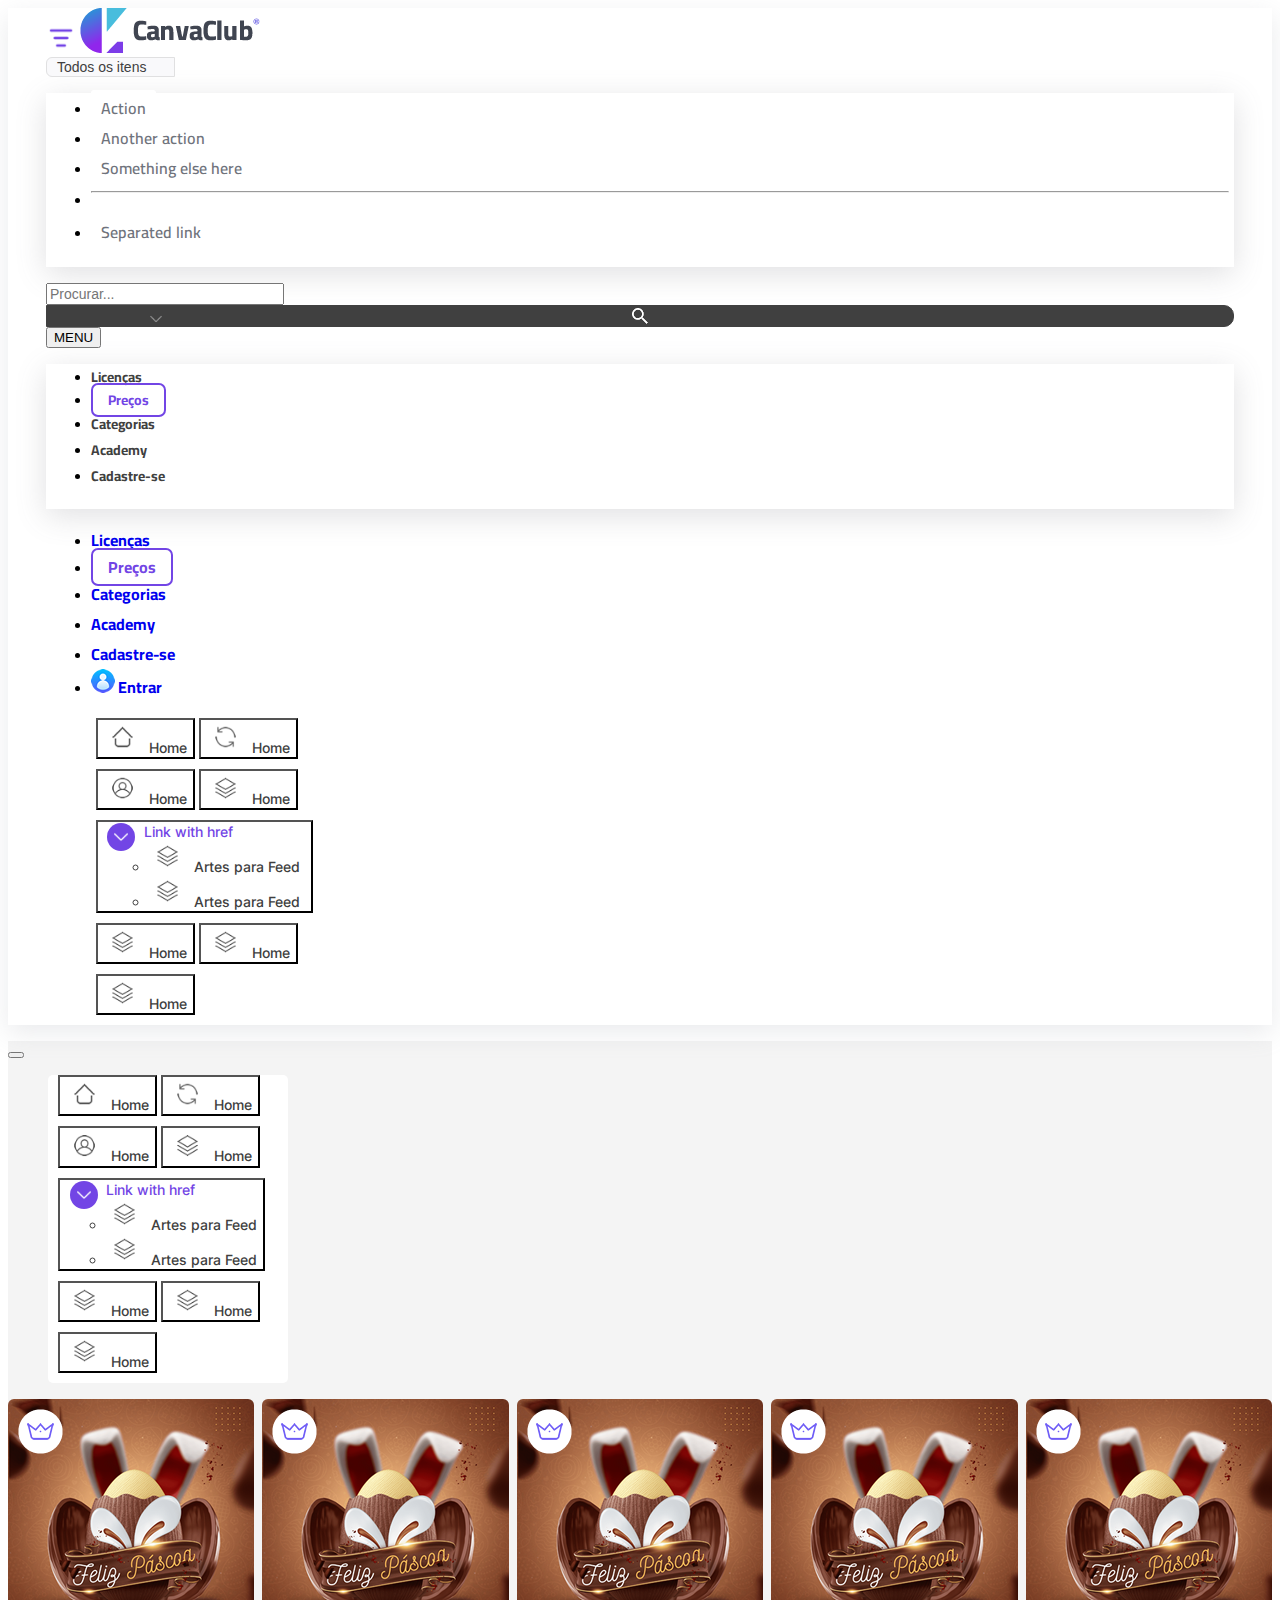
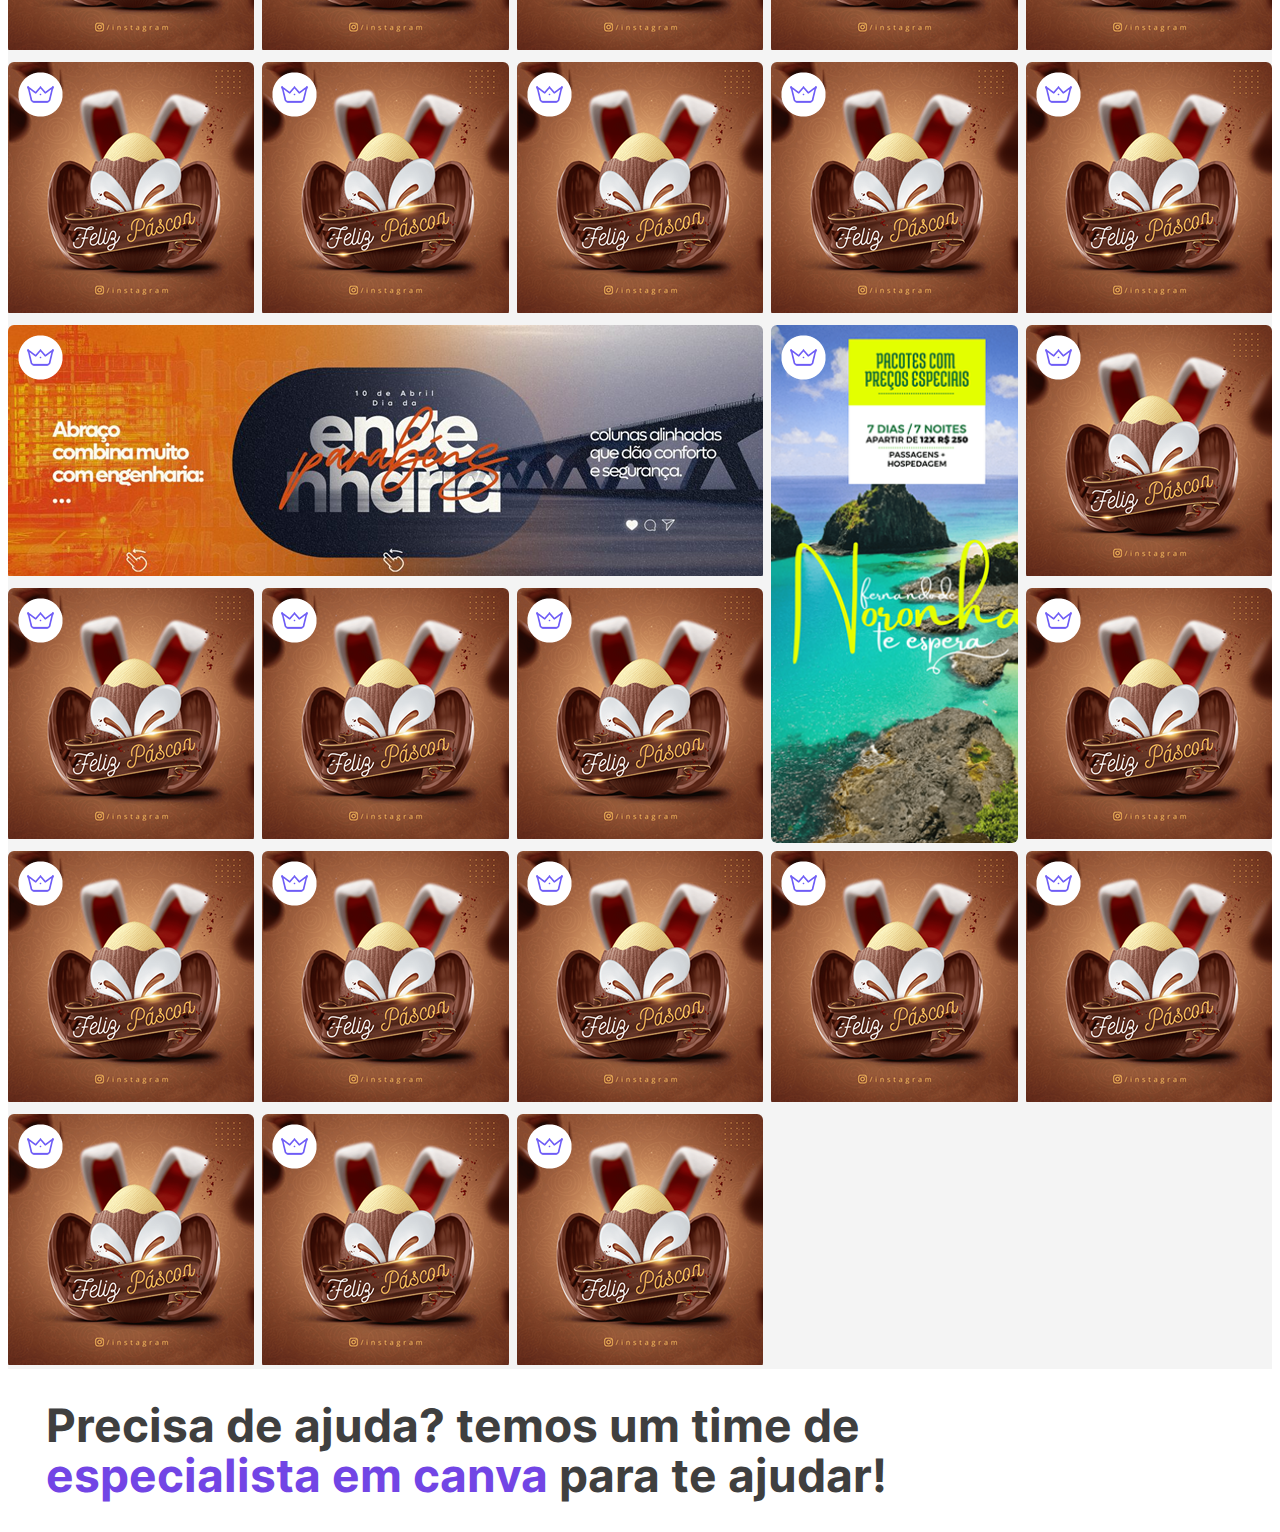
<file: sceond.html>
<!doctype html>
<html lang="en">
  <head>
    <!-- Required meta tags -->
    <meta charset="utf-8">
    <meta name="viewport" content="width=device-width, initial-scale=1">

    <!-- Bootstrap CSS -->
    <link href="https://cdn.jsdelivr.net/npm/bootstrap@5.1.3/dist/css/bootstrap.min.css" rel="stylesheet" integrity="sha384-1BmE4kWBq78iYhFldvKuhfTAU6auU8tT94WrHftjDbrCEXSU1oBoqyl2QvZ6jIW3" crossorigin="anonymous">
    <link rel="stylesheet" href="css/main.css">
    <title>Hello, world!</title>
  </head>
  <body class="">
    <!-- HEADER  -->
    <header class="bg-white">
        <nav class="navbar navbar-expand-xl navbar-light bg-white py-5 wrapper">
          <div class="container-fluid  px-0">
            <!-- <button class="navbar-toggler" type="button" data-bs-toggle="collapse" data-bs-target="#navbarSupportedContent" aria-controls="navbarSupportedContent" aria-expanded="false" aria-label="Toggle navigation">
              <span class="navbar-toggler-icon"></span>
            </button> -->
            <a class="btn shadow-none bg-transparent d-block d-lg-none" data-bs-toggle="offcanvas" href="#offcanvasExample" role="button" aria-controls="offcanvasExample">
              <img class="" width="30" src="images/menu.png" alt="menu">
            </a>

            <a class="navbar-brand" href="#">
              <img class="w-100" src="images/logo.png" alt="logo">
            </a>
            <form class="d-flex justify-content-center search__header d-lg-block d-none">
              <div class="input-group">
                <button class="btn btn-outline-secondary dropdown-toggle font__14 soft__black" type="button" data-bs-toggle="dropdown" aria-expanded="false">Todos os itens</button>
                <ul class="dropdown-menu">
                  <li><a class="dropdown-item" href="#">Action</a></li>
                  <li><a class="dropdown-item" href="#">Another action</a></li>
                  <li><a class="dropdown-item" href="#">Something else here</a></li>
                  <li><hr class="dropdown-divider"></li>
                  <li><a class="dropdown-item" href="#">Separated link</a></li>
                </ul>
                <input type="text" class="form-control" placeholder="Procurar..." aria-label="Username" aria-describedby="basic-addon1">
                <a href="#" class="text-decoration-none d-flex" >
                <span class="input-group-text soft__black_bg" id="basic-addon1">
                  <img class="p-1" src="images/search.png" alt="search">
                </span>
                </a>
              </div>
            </form>
            


            <div class="dropdown d-block d-xl-none">
              <button class="btn shadow-none bg-transparent dropdown-toggle" type="button" id="dropdownMenuButton1" data-bs-toggle="dropdown" aria-expanded="false">
                MENU
              </button>
              <ul class="dropdown-menu shadow py-3 px-2" aria-labelledby="dropdownMenuButton1">
                <li class="nav-item">
                  <a class="nav-link active font__14 soft__black" aria-current="page" href="#">Licenças</a>
                </li>
                <li class="nav-item">
                  <a class="nav-link btn__outline purple__text font__14" href="#">Preços</a>
                </li>
                <li class="nav-item">
                  <a class="nav-link font__14 soft__black" href="#">Categorias</a>
                </li>
                <li class="nav-item">
                  <a class="nav-link font__14 soft__black" href="#">Academy</a>
                </li>
                <li class="nav-item">
                  <a class="nav-link font__14 soft__black" href="#">Cadastre-se</a>
                </li>
                <!-- USER  -->
               
              </ul>
            </div>
            <div class="collapse navbar-collapse flex-grow-0" id="navbarSupportedContent">
              <ul class="navbar-nav ms-auto mb-2 mb-lg-0">
                <li class="nav-item">
                  <a class="nav-link active" aria-current="page" href="#">Licenças</a>
                </li>
                <li class="nav-item">
                  <a class="nav-link btn__outline purple__text" href="#">Preços</a>
                </li>
                <li class="nav-item">
                  <a class="nav-link" href="#">Categorias</a>
                </li>
                <li class="nav-item">
                  <a class="nav-link" href="#">Academy</a>
                </li>
                <li class="nav-item">
                  <a class="nav-link" href="#">Cadastre-se</a>
                </li>
                <!-- USER  -->
                <li class="nav-item">
                  <a class="nav-link" href="#">
                    <img class="head__user img-fluid" src="images/user.png" alt="login">
                    Entrar
                  </a>
                </li>
              </ul>
            </div>




            
            <div class="offcanvas offcanvas-start d-block d-lg-none" tabindex="-1" id="offcanvasExample" aria-labelledby="offcanvasExampleLabel">
              <div class="offcanvas-header">
              </div>
              <div class="offcanvas-body">
                <nav class="navbar navbar-light bg-transparent pt-0">
                  <div class="container-fluid end__drop">
                    <div class=" navbar-collapse" id="navbarTogglerDemo03">
                      <ul class="navbar-nav me-auto mb-2 mb-lg-0">

                        <div class="nav flex-column nav-pills " id="v-pills-tab"  role="tablist" aria-orientation="vertical">
                          <button class="nav-link active bg-transparent text-start" id="v-pills-home-tab" data-bs-toggle="pill" data-bs-target="#v-pills-home" type="button" role="tab" aria-controls="v-pills-home" aria-selected="true">
                              <img src="images/icons/icon_m_1.png" alt="sidebar">
                              Home
                          </button>
                          <button class="nav-link text-start" id="v-pills-profile-tab" data-bs-toggle="pill" data-bs-target="#v-pills-profile" type="button" role="tab" aria-controls="v-pills-profile" aria-selected="false">
                              <img src="images/icons/icon_m_2.png" alt="sidebar">
                              Home
                          </button>
                          <button class="nav-link text-start" id="v-pills-messages-tab" data-bs-toggle="pill" data-bs-target="#v-pills-messages" type="button" role="tab" aria-controls="v-pills-messages" aria-selected="false">
                              <img src="images/icons/icon_m_3.png" alt="sidebar">
                              Home
                          </button>
                          <button class="nav-link text-start" id="v-pills-settings-tab" data-bs-toggle="pill" data-bs-target="#v-pills-settings" type="button" role="tab" aria-controls="v-pills-settings" aria-selected="false">
                              <img src="images/icons/icon_m_4.png" alt="sidebar">
                              Home
                          </button>
                          <!-- DROPDOWN LIST LINK  -->
                          <button class="nav-link text-start" id="v-pills-settings-tab" data-bs-toggle="pill" data-bs-target="#v-pills-settings" type="button" role="tab" aria-controls="v-pills-settings" aria-selected="false">
                                <div class="drop">
                                  <a class="btn shadow-none" data-bs-toggle="collapse" href="#collapseExample" role="button" aria-expanded="false" aria-controls="collapseExample">
                                    Link with href
                                  </a>
                                </div>
                                <div class="collapse" id="collapseExample">
                                  <div class="card border-0 card-body p-0">
                                      <ul class="m-0 p-0 list-unstyled">
                                          <li class="my-3">
                                              <a href="#" class="text-decoration-none nav-link p-0">
                                                  <img src="images/icons/icon_m_4.png" alt="sidebar">
                                                  Artes para Feed
                                              </a>
                                          </li>
                                          <li class="my-3">
                                              <a href="#" class="text-decoration-none nav-link p-0">
                                                  <img src="images/icons/icon_m_4.png" alt="sidebar">
                                                  Artes para Feed
                                              </a>
                                          </li>
                                      </ul>
                                  </div>
                                </div>
                          </button>

                          <button class="nav-link text-start" id="v-pills-settings-tab" data-bs-toggle="pill" data-bs-target="#v-pills-settings" type="button" role="tab" aria-controls="v-pills-settings" aria-selected="false">
                              <img src="images/icons/icon_m_4.png" alt="sidebar">
                              Home
                          </button>

                          <button class="nav-link text-start" id="v-pills-settings-tab" data-bs-toggle="pill" data-bs-target="#v-pills-settings" type="button" role="tab" aria-controls="v-pills-settings" aria-selected="false">
                              <img src="images/icons/icon_m_4.png" alt="sidebar">
                              Home
                          </button>

                          <button class="nav-link text-start" id="v-pills-settings-tab" data-bs-toggle="pill" data-bs-target="#v-pills-settings" type="button" role="tab" aria-controls="v-pills-settings" aria-selected="false">
                              <img src="images/icons/icon_m_4.png" alt="sidebar">
                              Home
                          </button>
                       </div>

                      </ul>
                    </div>
                  </div>
                </nav>
                
              </div>
            </div>
          </div>
        </nav>
    </header>



    <section class=" layout__">
        <div class="container-fluid">
            <div class="row">
                <div class="col">
                    <div class="d-flex align-items-start wrp_drop light__bg pt-4">
                      <!-- ===========  -->
                      <nav class="navbar d-none d-lg-block navbar-expand-lg navbar-light bg-transparent pt-0">
                        <div class="container-fluid end__drop">
                          <button class="navbar-toggler border-0" type="button" data-bs-toggle="collapse" data-bs-target="#navbarTogglerDemo03" aria-controls="navbarTogglerDemo03" aria-expanded="false" aria-label="Toggle navigation">
                            <span class="navbar-toggler-icon"></span>
                          </button>
                          <!-- <a class="navbar-brand" href="#">Navbar</a> -->
                          <div class="collapse navbar-collapse" id="navbarTogglerDemo03">
                            <ul class="navbar-nav me-auto mb-2 mb-lg-0">

                              <div class="nav flex-column nav-pills " id="v-pills-tab"  role="tablist" aria-orientation="vertical">
                                <button class="nav-link active bg-transparent" id="v-pills-home-tab" data-bs-toggle="pill" data-bs-target="#v-pills-home" type="button" role="tab" aria-controls="v-pills-home" aria-selected="true">
                                    <img src="images/icons/icon_m_1.png" alt="sidebar">
                                    Home
                                </button>
                                <button class="nav-link" id="v-pills-profile-tab" data-bs-toggle="pill" data-bs-target="#v-pills-profile" type="button" role="tab" aria-controls="v-pills-profile" aria-selected="false">
                                    <img src="images/icons/icon_m_2.png" alt="sidebar">
                                    Home
                                </button>
                                <button class="nav-link" id="v-pills-messages-tab" data-bs-toggle="pill" data-bs-target="#v-pills-messages" type="button" role="tab" aria-controls="v-pills-messages" aria-selected="false">
                                    <img src="images/icons/icon_m_3.png" alt="sidebar">
                                    Home
                                </button>
                                <button class="nav-link" id="v-pills-settings-tab" data-bs-toggle="pill" data-bs-target="#v-pills-settings" type="button" role="tab" aria-controls="v-pills-settings" aria-selected="false">
                                    <img src="images/icons/icon_m_4.png" alt="sidebar">
                                    Home
                                </button>
                                <!-- DROPDOWN LIST LINK  -->
                                <button class="nav-link" id="v-pills-settings-tab" data-bs-toggle="pill" data-bs-target="#v-pills-settings" type="button" role="tab" aria-controls="v-pills-settings" aria-selected="false">
                                      <div class="drop">
                                        <a class="btn shadow-none" data-bs-toggle="collapse" href="#collapseExample" role="button" aria-expanded="false" aria-controls="collapseExample">
                                          Link with href
                                        </a>
                                      </div>
                                      <div class="collapse" id="collapseExample">
                                        <div class="card border-0 card-body p-0">
                                            <ul class="m-0 p-0 list-unstyled">
                                                <li class="my-3">
                                                    <a href="#" class="text-decoration-none nav-link p-0">
                                                        <img src="images/icons/icon_m_4.png" alt="sidebar">
                                                        Artes para Feed
                                                    </a>
                                                </li>
                                                <li class="my-3">
                                                    <a href="#" class="text-decoration-none nav-link p-0">
                                                        <img src="images/icons/icon_m_4.png" alt="sidebar">
                                                        Artes para Feed
                                                    </a>
                                                </li>
                                            </ul>
                                        </div>
                                      </div>
                                </button>
    
                                <button class="nav-link" id="v-pills-settings-tab" data-bs-toggle="pill" data-bs-target="#v-pills-settings" type="button" role="tab" aria-controls="v-pills-settings" aria-selected="false">
                                    <img src="images/icons/icon_m_4.png" alt="sidebar">
                                    Home
                                </button>
    
                                <button class="nav-link" id="v-pills-settings-tab" data-bs-toggle="pill" data-bs-target="#v-pills-settings" type="button" role="tab" aria-controls="v-pills-settings" aria-selected="false">
                                    <img src="images/icons/icon_m_4.png" alt="sidebar">
                                    Home
                                </button>
    
                                <button class="nav-link" id="v-pills-settings-tab" data-bs-toggle="pill" data-bs-target="#v-pills-settings" type="button" role="tab" aria-controls="v-pills-settings" aria-selected="false">
                                    <img src="images/icons/icon_m_4.png" alt="sidebar">
                                    Home
                                </button>
                             </div>

                            </ul>
                          </div>
                        </div>
                      </nav>

                        <div class="tab-content bg-white" id="v-pills-tabContent">
                            <div class="tab-pane fade show active bg-white" id="v-pills-home" role="tabpanel" aria-labelledby="v-pills-home-tab">
                                <!-- CLONE A TO B  -->
                                <section class="template">
                                    <div class="container-fluid px-md-5 py-5">
                                      <div class="row">
                                        <div class="col template__layout">
                              
                                          <div class="template__card">
                                            <img class="w-100" src="images/templates/foto_1.png" alt="template Design Card">
                                            <!-- PRO BANDAGE  -->
                                            <div class="template__pro">
                                              <a type="button" href="#">
                                                <img class="w-100" src="images/pro.png" alt="BANDAGE">
                                              </a>
                                            </div>
                                            <!-- ADD HOVER BLOCK  -->
                                            <div class="template__add text-center d-flex flex-column align-items-center">
                                              <!-- <h1 class="text-danger fw-bolder">ADD</h1> -->
                                              <img class="template__add_zoom my-4" src="images/zoom.png" alt="zoom amd ADD">
                                              <a href="#" class="template__add_more">
                                                Abrir no Canva
                                              </a>
                                              <a href="#" class="template__add_info my-1">
                                                Arte Páscoa Canya 031
                                              </a>
                                            </div>
                                          </div>
                                          
                                          <div class="template__card">
                                            <img class="w-100" src="images/templates/foto_1.png" alt="template Design Card">
                                            <!-- PRO BANDAGE  -->
                                            <div class="template__pro">
                                              <a type="button" href="#">
                                                <img class="w-100" src="images/pro.png" alt="BANDAGE">
                                              </a>
                                            </div>
                                            <!-- ADD HOVER BLOCK  -->
                                            <div class="template__add text-center d-flex flex-column align-items-center">
                                              <!-- <h1 class="text-danger fw-bolder">ADD</h1> -->
                                              <img class="template__add_zoom my-4" src="images/zoom.png" alt="zoom amd ADD">
                                              <a href="#" class="template__add_more">
                                                Abrir no Canva
                                              </a>
                                              <a href="#" class="template__add_info my-1">
                                                Arte Páscoa Canya 031
                                              </a>
                                            </div>
                                          </div>
                              
                                          <div class="template__card">
                                            <img class="w-100" src="images/templates/foto_1.png" alt="template Design Card">
                                            <!-- PRO BANDAGE  -->
                                            <div class="template__pro">
                                              <a type="button" href="#">
                                                <img class="w-100" src="images/pro.png" alt="BANDAGE">
                                              </a>
                                            </div>
                                            <!-- ADD HOVER BLOCK  -->
                                            <div class="template__add text-center d-flex flex-column align-items-center">
                                              <!-- <h1 class="text-danger fw-bolder">ADD</h1> -->
                                              <img class="template__add_zoom my-4" src="images/zoom.png" alt="zoom amd ADD">
                                              <a href="#" class="template__add_more">
                                                Abrir no Canva
                                              </a>
                                              <a href="#" class="template__add_info my-1">
                                                Arte Páscoa Canya 031
                                              </a>
                                            </div>
                                          </div>
                              
                                          <div class="template__card">
                                            <img class="w-100" src="images/templates/foto_1.png" alt="template Design Card">
                                            <!-- PRO BANDAGE  -->
                                            <div class="template__pro">
                                              <a type="button" href="#">
                                                <img class="w-100" src="images/pro.png" alt="BANDAGE">
                                              </a>
                                            </div>
                                            <!-- ADD HOVER BLOCK  -->
                                            <div class="template__add text-center d-flex flex-column align-items-center">
                                              <!-- <h1 class="text-danger fw-bolder">ADD</h1> -->
                                              <img class="template__add_zoom my-4" src="images/zoom.png" alt="zoom amd ADD">
                                              <a href="#" class="template__add_more">
                                                Abrir no Canva
                                              </a>
                                              <a href="#" class="template__add_info my-1">
                                                Arte Páscoa Canya 031
                                              </a>
                                            </div>
                                          </div>
                              
                                          <div class="template__card">
                                            <img class="w-100" src="images/templates/foto_1.png" alt="template Design Card">
                                            <!-- PRO BANDAGE  -->
                                            <div class="template__pro">
                                              <a type="button" href="#">
                                                <img class="w-100" src="images/pro.png" alt="BANDAGE">
                                              </a>
                                            </div>
                                            <!-- ADD HOVER BLOCK  -->
                                            <div class="template__add text-center d-flex flex-column align-items-center">
                                              <!-- <h1 class="text-danger fw-bolder">ADD</h1> -->
                                              <img class="template__add_zoom my-4" src="images/zoom.png" alt="zoom amd ADD">
                                              <a href="#" class="template__add_more">
                                                Abrir no Canva
                                              </a>
                                              <a href="#" class="template__add_info my-1">
                                                Arte Páscoa Canya 031
                                              </a>
                                            </div>
                                          </div>
                              
                                          <div class="template__card">
                                            <img class="w-100" src="images/templates/foto_1.png" alt="template Design Card">
                                            <!-- PRO BANDAGE  -->
                                            <div class="template__pro">
                                              <a type="button" href="#">
                                                <img class="w-100" src="images/pro.png" alt="BANDAGE">
                                              </a>
                                            </div>
                                            <!-- ADD HOVER BLOCK  -->
                                            <div class="template__add text-center d-flex flex-column align-items-center">
                                              <!-- <h1 class="text-danger fw-bolder">ADD</h1> -->
                                              <img class="template__add_zoom my-4" src="images/zoom.png" alt="zoom amd ADD">
                                              <a href="#" class="template__add_more">
                                                Abrir no Canva
                                              </a>
                                              <a href="#" class="template__add_info my-1">
                                                Arte Páscoa Canya 031
                                              </a>
                                            </div>
                                          </div>
                              
                                          <div class="template__card">
                                            <img class="w-100" src="images/templates/foto_1.png" alt="template Design Card">
                                            <!-- PRO BANDAGE  -->
                                            <div class="template__pro">
                                              <a type="button" href="#">
                                                <img class="w-100" src="images/pro.png" alt="BANDAGE">
                                              </a>
                                            </div>
                                            <!-- ADD HOVER BLOCK  -->
                                            <div class="template__add text-center d-flex flex-column align-items-center">
                                              <!-- <h1 class="text-danger fw-bolder">ADD</h1> -->
                                              <img class="template__add_zoom my-4" src="images/zoom.png" alt="zoom amd ADD">
                                              <a href="#" class="template__add_more">
                                                Abrir no Canva
                                              </a>
                                              <a href="#" class="template__add_info my-1">
                                                Arte Páscoa Canya 031
                                              </a>
                                            </div>
                                          </div>
                              
                                          <div class="template__card">
                                            <img class="w-100" src="images/templates/foto_1.png" alt="template Design Card">
                                            <!-- PRO BANDAGE  -->
                                            <div class="template__pro">
                                              <a type="button" href="#">
                                                <img class="w-100" src="images/pro.png" alt="BANDAGE">
                                              </a>
                                            </div>
                                            <!-- ADD HOVER BLOCK  -->
                                            <div class="template__add text-center d-flex flex-column align-items-center">
                                              <!-- <h1 class="text-danger fw-bolder">ADD</h1> -->
                                              <img class="template__add_zoom my-4" src="images/zoom.png" alt="zoom amd ADD">
                                              <a href="#" class="template__add_more">
                                                Abrir no Canva
                                              </a>
                                              <a href="#" class="template__add_info my-1">
                                                Arte Páscoa Canya 031
                                              </a>
                                            </div>
                                          </div>
                              
                                          <div class="template__card">
                                            <img class="w-100" src="images/templates/foto_1.png" alt="template Design Card">
                                            <!-- PRO BANDAGE  -->
                                            <div class="template__pro">
                                              <a type="button" href="#">
                                                <img class="w-100" src="images/pro.png" alt="BANDAGE">
                                              </a>
                                            </div>
                                            <!-- ADD HOVER BLOCK  -->
                                            <div class="template__add text-center d-flex flex-column align-items-center">
                                              <!-- <h1 class="text-danger fw-bolder">ADD</h1> -->
                                              <img class="template__add_zoom my-4" src="images/zoom.png" alt="zoom amd ADD">
                                              <a href="#" class="template__add_more">
                                                Abrir no Canva
                                              </a>
                                              <a href="#" class="template__add_info my-1">
                                                Arte Páscoa Canya 031
                                              </a>
                                            </div>
                                          </div>
                              
                                          <div class="template__card">
                                            <img class="w-100" src="images/templates/foto_1.png" alt="template Design Card">
                                            <!-- PRO BANDAGE  -->
                                            <div class="template__pro">
                                              <a type="button" href="#">
                                                <img class="w-100" src="images/pro.png" alt="BANDAGE">
                                              </a>
                                            </div>
                                            <!-- ADD HOVER BLOCK  -->
                                            <div class="template__add text-center d-flex flex-column align-items-center">
                                              <!-- <h1 class="text-danger fw-bolder">ADD</h1> -->
                                              <img class="template__add_zoom my-4" src="images/zoom.png" alt="zoom amd ADD">
                                              <a href="#" class="template__add_more">
                                                Abrir no Canva
                                              </a>
                                              <a href="#" class="template__add_info my-1">
                                                Arte Páscoa Canya 031
                                              </a>
                                            </div>
                                          </div>
                              
                                          <div class="template__card">
                                            <img class="w-100" src="images/templates/foto_1.png" alt="template Design Card">
                                            <!-- PRO BANDAGE  -->
                                            <div class="template__pro">
                                              <a type="button" href="#">
                                                <img class="w-100" src="images/pro.png" alt="BANDAGE">
                                              </a>
                                            </div>
                                            <!-- ADD HOVER BLOCK  -->
                                            <div class="template__add text-center d-flex flex-column align-items-center">
                                              <!-- <h1 class="text-danger fw-bolder">ADD</h1> -->
                                              <img class="template__add_zoom my-4" src="images/zoom.png" alt="zoom amd ADD">
                                              <a href="#" class="template__add_more">
                                                Abrir no Canva
                                              </a>
                                              <a href="#" class="template__add_info my-1">
                                                Arte Páscoa Canya 031
                                              </a>
                                            </div>
                                          </div>
                              
                                          <div class="template__card">
                                            <img class="w-100" src="images/templates/foto_1.png" alt="template Design Card">
                                            <!-- PRO BANDAGE  -->
                                            <div class="template__pro">
                                              <a type="button" href="#">
                                                <img class="w-100" src="images/pro.png" alt="BANDAGE">
                                              </a>
                                            </div>
                                            <!-- ADD HOVER BLOCK  -->
                                            <div class="template__add text-center d-flex flex-column align-items-center">
                                              <!-- <h1 class="text-danger fw-bolder">ADD</h1> -->
                                              <img class="template__add_zoom my-4" src="images/zoom.png" alt="zoom amd ADD">
                                              <a href="#" class="template__add_more">
                                                Abrir no Canva
                                              </a>
                                              <a href="#" class="template__add_info my-1">
                                                Arte Páscoa Canya 031
                                              </a>
                                            </div>
                                          </div>
                              
                                          <div class="template__card">
                                            <img class="w-100" src="images/templates/foto_1.png" alt="template Design Card">
                                            <!-- PRO BANDAGE  -->
                                            <div class="template__pro">
                                              <a type="button" href="#">
                                                <img class="w-100" src="images/pro.png" alt="BANDAGE">
                                              </a>
                                            </div>
                                            <!-- ADD HOVER BLOCK  -->
                                            <div class="template__add text-center d-flex flex-column align-items-center">
                                              <!-- <h1 class="text-danger fw-bolder">ADD</h1> -->
                                              <img class="template__add_zoom my-4" src="images/zoom.png" alt="zoom amd ADD">
                                              <a href="#" class="template__add_more">
                                                Abrir no Canva
                                              </a>
                                              <a href="#" class="template__add_info my-1">
                                                Arte Páscoa Canya 031
                                              </a>
                                            </div>
                                          </div>
                              
                                          <div class="template__card">
                                            <img class="w-100" src="images/templates/foto_1.png" alt="template Design Card">
                                            <!-- PRO BANDAGE  -->
                                            <div class="template__pro">
                                              <a type="button" href="#">
                                                <img class="w-100" src="images/pro.png" alt="BANDAGE">
                                              </a>
                                            </div>
                                            <!-- ADD HOVER BLOCK  -->
                                            <div class="template__add text-center d-flex flex-column align-items-center">
                                              <!-- <h1 class="text-danger fw-bolder">ADD</h1> -->
                                              <img class="template__add_zoom my-4" src="images/zoom.png" alt="zoom amd ADD">
                                              <a href="#" class="template__add_more">
                                                Abrir no Canva
                                              </a>
                                              <a href="#" class="template__add_info my-1">
                                                Arte Páscoa Canya 031
                                              </a>
                                            </div>
                                          </div>
                              
                                          <!-- 00 -->
                                          <!-- LONG CARD 3 COL  -->
                                          <div class="template__card big_03">
                                            <img class="w-100" src="images/templates/foto_15.png" alt="template Design Card">
                                            <!-- PRO BANDAGE  -->
                                            <div class="template__pro">
                                              <a type="button" href="#">
                                                <img class="w-100" src="images/pro.png" alt="BANDAGE">
                                              </a>
                                            </div>
                                            <!-- ADD HOVER BLOCK  -->
                                            <div class="template__add text-center d-flex flex-column align-items-center">
                                              <!-- <h1 class="text-danger fw-bolder">ADD</h1> -->
                                              <img class="template__add_zoom my-4" src="images/zoom.png" alt="zoom amd ADD">
                                              <a href="#" class="template__add_more">
                                                Abrir no Canva
                                              </a>
                                              <a href="#" class="template__add_info my-1">
                                                Arte Páscoa Canya 031
                                              </a>
                                            </div>
                                          </div>
                                          <!-- LONG CARD 2 row  -->
                                          <div class="template__card big_02">
                                            <img class="w-100" src="images/templates/foto_16.png" alt="template Design Card">
                                            <!-- PRO BANDAGE  -->
                                            <div class="template__pro">
                                              <a type="button" href="#">
                                                <img class="w-100" src="images/pro.png" alt="BANDAGE">
                                              </a>
                                            </div>
                                            <!-- ADD HOVER BLOCK  -->
                                            <div class="template__add text-center d-flex flex-column align-items-center">
                                              <!-- <h1 class="text-danger fw-bolder">ADD</h1> -->
                                              <img class="template__add_zoom my-4" src="images/zoom.png" alt="zoom amd ADD">
                                              <a href="#" class="template__add_more">
                                                Abrir no Canva
                                              </a>
                                              <a href="#" class="template__add_info my-1">
                                                Arte Páscoa Canya 031
                                              </a>
                                            </div>
                                          </div>
                              
                                          <div class="template__card">
                                            <img class="w-100" src="images/templates/foto_1.png" alt="template Design Card">
                                            <!-- PRO BANDAGE  -->
                                            <div class="template__pro">
                                              <a type="button" href="#">
                                                <img class="w-100" src="images/pro.png" alt="BANDAGE">
                                              </a>
                                            </div>
                                            <!-- ADD HOVER BLOCK  -->
                                            <div class="template__add text-center d-flex flex-column align-items-center">
                                              <!-- <h1 class="text-danger fw-bolder">ADD</h1> -->
                                              <img class="template__add_zoom my-4" src="images/zoom.png" alt="zoom amd ADD">
                                              <a href="#" class="template__add_more">
                                                Abrir no Canva
                                              </a>
                                              <a href="#" class="template__add_info my-1">
                                                Arte Páscoa Canya 031
                                              </a>
                                            </div>
                                          </div>
                              
                                          <div class="template__card">
                                            <img class="w-100" src="images/templates/foto_1.png" alt="template Design Card">
                                            <!-- PRO BANDAGE  -->
                                            <div class="template__pro">
                                              <a type="button" href="#">
                                                <img class="w-100" src="images/pro.png" alt="BANDAGE">
                                              </a>
                                            </div>
                                            <!-- ADD HOVER BLOCK  -->
                                            <div class="template__add text-center d-flex flex-column align-items-center">
                                              <!-- <h1 class="text-danger fw-bolder">ADD</h1> -->
                                              <img class="template__add_zoom my-4" src="images/zoom.png" alt="zoom amd ADD">
                                              <a href="#" class="template__add_more">
                                                Abrir no Canva
                                              </a>
                                              <a href="#" class="template__add_info my-1">
                                                Arte Páscoa Canya 031
                                              </a>
                                            </div>
                                          </div>
                              
                                          <div class="template__card">
                                            <img class="w-100" src="images/templates/foto_1.png" alt="template Design Card">
                                            <!-- PRO BANDAGE  -->
                                            <div class="template__pro">
                                              <a type="button" href="#">
                                                <img class="w-100" src="images/pro.png" alt="BANDAGE">
                                              </a>
                                            </div>
                                            <!-- ADD HOVER BLOCK  -->
                                            <div class="template__add text-center d-flex flex-column align-items-center">
                                              <!-- <h1 class="text-danger fw-bolder">ADD</h1> -->
                                              <img class="template__add_zoom my-4" src="images/zoom.png" alt="zoom amd ADD">
                                              <a href="#" class="template__add_more">
                                                Abrir no Canva
                                              </a>
                                              <a href="#" class="template__add_info my-1">
                                                Arte Páscoa Canya 031
                                              </a>
                                            </div>
                                          </div>
                              
                                          <div class="template__card">
                                            <img class="w-100" src="images/templates/foto_1.png" alt="template Design Card">
                                            <!-- PRO BANDAGE  -->
                                            <div class="template__pro">
                                              <a type="button" href="#">
                                                <img class="w-100" src="images/pro.png" alt="BANDAGE">
                                              </a>
                                            </div>
                                            <!-- ADD HOVER BLOCK  -->
                                            <div class="template__add text-center d-flex flex-column align-items-center">
                                              <!-- <h1 class="text-danger fw-bolder">ADD</h1> -->
                                              <img class="template__add_zoom my-4" src="images/zoom.png" alt="zoom amd ADD">
                                              <a href="#" class="template__add_more">
                                                Abrir no Canva
                                              </a>
                                              <a href="#" class="template__add_info my-1">
                                                Arte Páscoa Canya 031
                                              </a>
                                            </div>
                                          </div>
                              
                                          <div class="template__card">
                                            <img class="w-100" src="images/templates/foto_1.png" alt="template Design Card">
                                            <!-- PRO BANDAGE  -->
                                            <div class="template__pro">
                                              <a type="button" href="#">
                                                <img class="w-100" src="images/pro.png" alt="BANDAGE">
                                              </a>
                                            </div>
                                            <!-- ADD HOVER BLOCK  -->
                                            <div class="template__add text-center d-flex flex-column align-items-center">
                                              <!-- <h1 class="text-danger fw-bolder">ADD</h1> -->
                                              <img class="template__add_zoom my-4" src="images/zoom.png" alt="zoom amd ADD">
                                              <a href="#" class="template__add_more">
                                                Abrir no Canva
                                              </a>
                                              <a href="#" class="template__add_info my-1">
                                                Arte Páscoa Canya 031
                                              </a>
                                            </div>
                                          </div>
                              
                                          <div class="template__card">
                                            <img class="w-100" src="images/templates/foto_1.png" alt="template Design Card">
                                            <!-- PRO BANDAGE  -->
                                            <div class="template__pro">
                                              <a type="button" href="#">
                                                <img class="w-100" src="images/pro.png" alt="BANDAGE">
                                              </a>
                                            </div>
                                            <!-- ADD HOVER BLOCK  -->
                                            <div class="template__add text-center d-flex flex-column align-items-center">
                                              <!-- <h1 class="text-danger fw-bolder">ADD</h1> -->
                                              <img class="template__add_zoom my-4" src="images/zoom.png" alt="zoom amd ADD">
                                              <a href="#" class="template__add_more">
                                                Abrir no Canva
                                              </a>
                                              <a href="#" class="template__add_info my-1">
                                                Arte Páscoa Canya 031
                                              </a>
                                            </div>
                                          </div>
                              
                                          <div class="template__card">
                                            <img class="w-100" src="images/templates/foto_1.png" alt="template Design Card">
                                            <!-- PRO BANDAGE  -->
                                            <div class="template__pro">
                                              <a type="button" href="#">
                                                <img class="w-100" src="images/pro.png" alt="BANDAGE">
                                              </a>
                                            </div>
                                            <!-- ADD HOVER BLOCK  -->
                                            <div class="template__add text-center d-flex flex-column align-items-center">
                                              <!-- <h1 class="text-danger fw-bolder">ADD</h1> -->
                                              <img class="template__add_zoom my-4" src="images/zoom.png" alt="zoom amd ADD">
                                              <a href="#" class="template__add_more">
                                                Abrir no Canva
                                              </a>
                                              <a href="#" class="template__add_info my-1">
                                                Arte Páscoa Canya 031
                                              </a>
                                            </div>
                                          </div>
                              
                                          <div class="template__card">
                                            <img class="w-100" src="images/templates/foto_1.png" alt="template Design Card">
                                            <!-- PRO BANDAGE  -->
                                            <div class="template__pro">
                                              <a type="button" href="#">
                                                <img class="w-100" src="images/pro.png" alt="BANDAGE">
                                              </a>
                                            </div>
                                            <!-- ADD HOVER BLOCK  -->
                                            <div class="template__add text-center d-flex flex-column align-items-center">
                                              <!-- <h1 class="text-danger fw-bolder">ADD</h1> -->
                                              <img class="template__add_zoom my-4" src="images/zoom.png" alt="zoom amd ADD">
                                              <a href="#" class="template__add_more">
                                                Abrir no Canva
                                              </a>
                                              <a href="#" class="template__add_info my-1">
                                                Arte Páscoa Canya 031
                                              </a>
                                            </div>
                                          </div>
                              
                                          <div class="template__card">
                                            <img class="w-100" src="images/templates/foto_1.png" alt="template Design Card">
                                            <!-- PRO BANDAGE  -->
                                            <div class="template__pro">
                                              <a type="button" href="#">
                                                <img class="w-100" src="images/pro.png" alt="BANDAGE">
                                              </a>
                                            </div>
                                            <!-- ADD HOVER BLOCK  -->
                                            <div class="template__add text-center d-flex flex-column align-items-center">
                                              <!-- <h1 class="text-danger fw-bolder">ADD</h1> -->
                                              <img class="template__add_zoom my-4" src="images/zoom.png" alt="zoom amd ADD">
                                              <a href="#" class="template__add_more">
                                                Abrir no Canva
                                              </a>
                                              <a href="#" class="template__add_info my-1">
                                                Arte Páscoa Canya 031
                                              </a>
                                            </div>
                                          </div>
                                        </div>
                                      </div>
                                    </div>
                                </section>
                            </div>
                            <!-- <div class="tab-pane fade" id="v-pills-profile" role="tabpanel" aria-labelledby="v-pills-profile-tab">...</div>
                            <div class="tab-pane fade" id="v-pills-messages" role="tabpanel" aria-labelledby="v-pills-messages-tab">...</div>
                            <div class="tab-pane fade" id="v-pills-settings" role="tabpanel" aria-labelledby="v-pills-settings-tab">...</div> -->
                        </div>
                    </div>
                </div>
            </div>
        </div>
    </section>
    <!-- MORE  -->
    <section class="wrapper lasty my-5 text-center">
        <div class="lasty__content">
            <h1 class="font__lg hero__tittle gray__text">
            Precisa de ajuda? temos um time de <br>
            <span class="purple__text">especialista em canva</span>
            para te ajudar!
            </h1>
        </div>
        </section>

    <script src="https://cdn.jsdelivr.net/npm/bootstrap@5.1.3/dist/js/bootstrap.bundle.min.js" integrity="sha384-ka7Sk0Gln4gmtz2MlQnikT1wXgYsOg+OMhuP+IlRH9sENBO0LRn5q+8nbTov4+1p" crossorigin="anonymous"></script>

  </body>
</html>
</file>
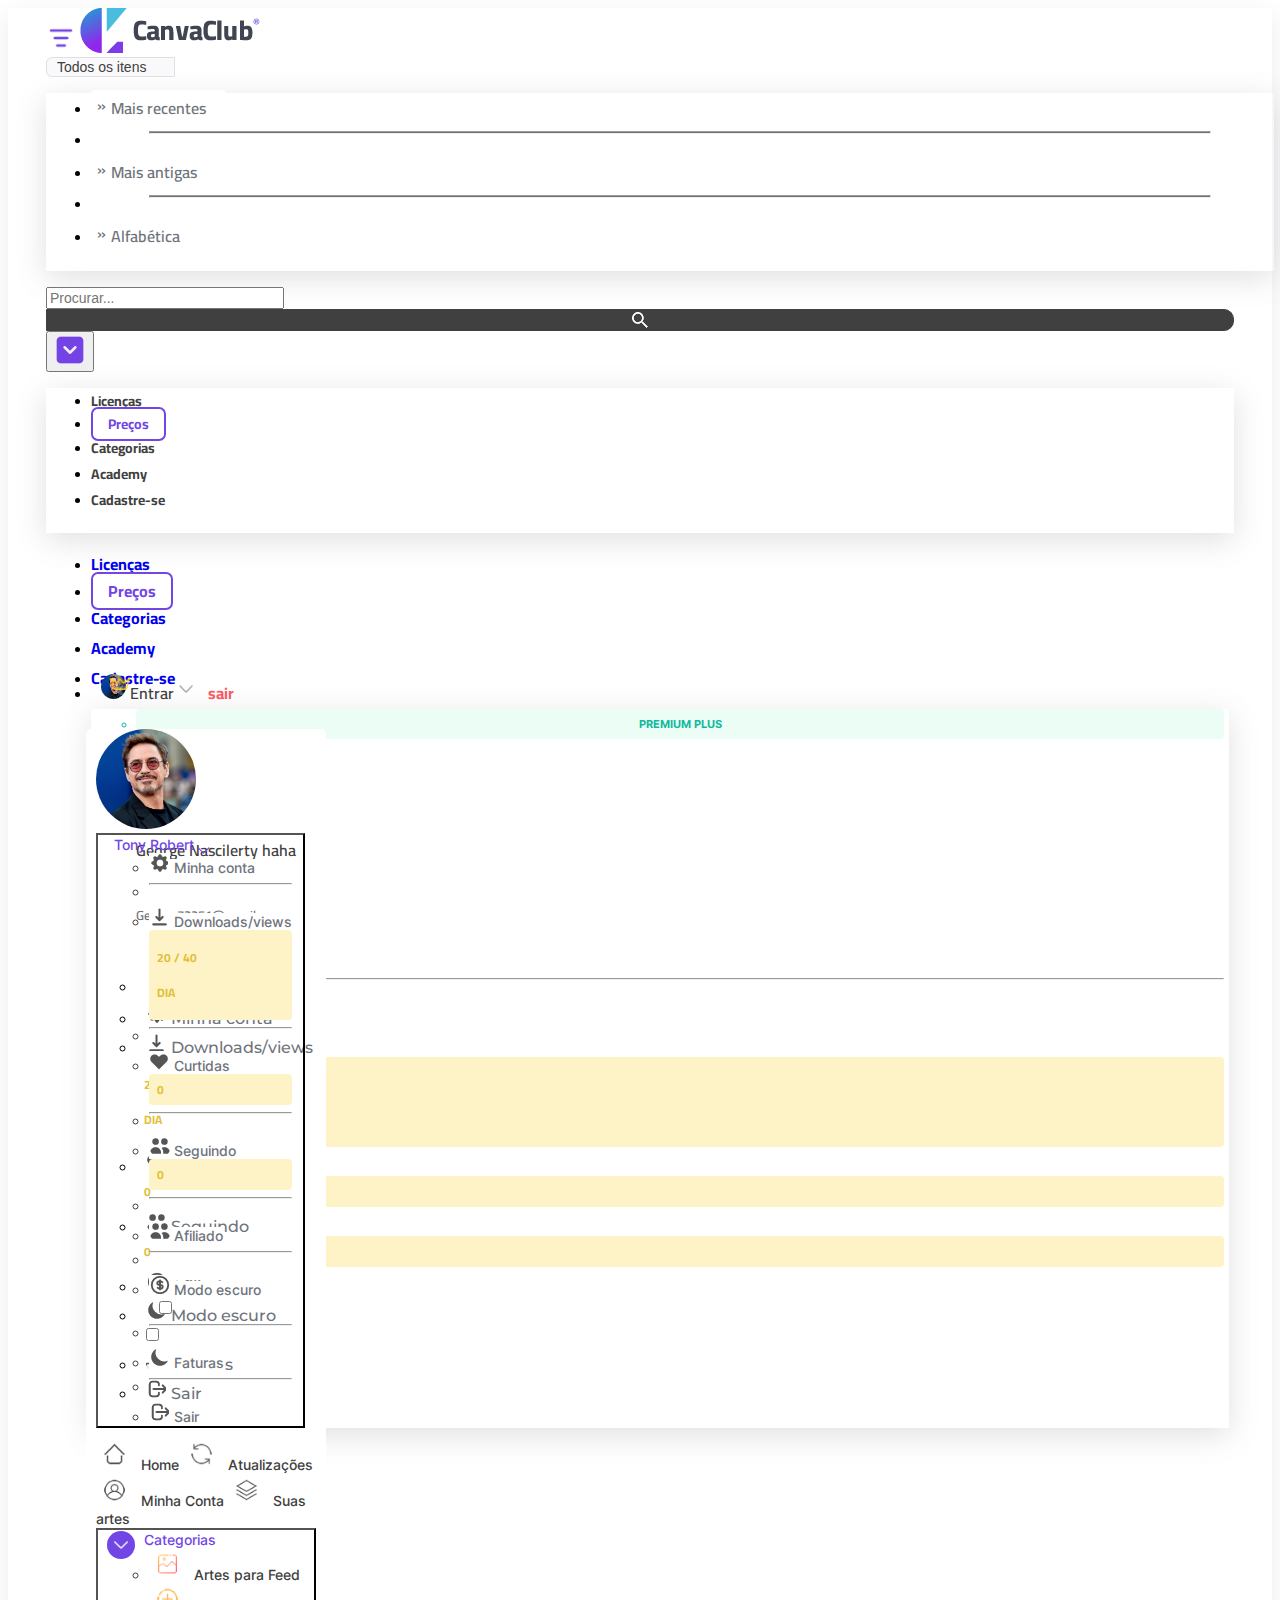
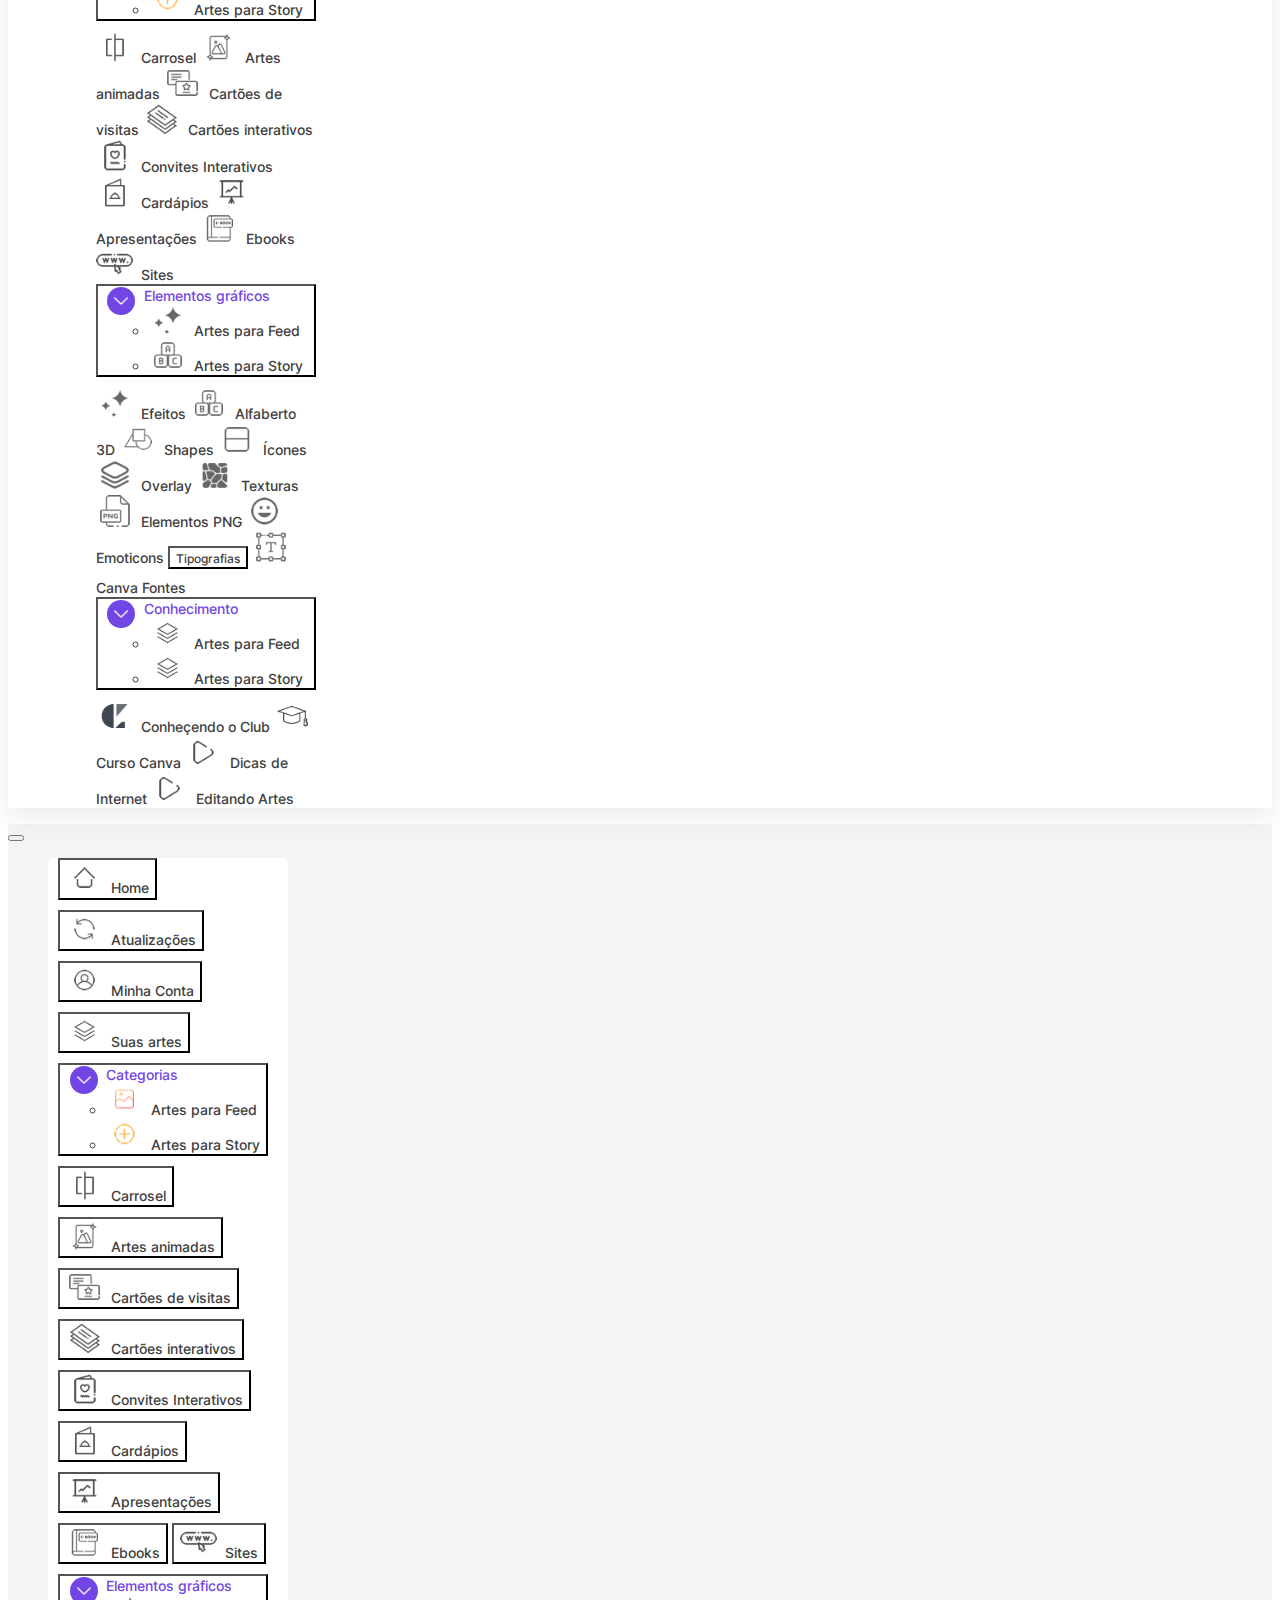
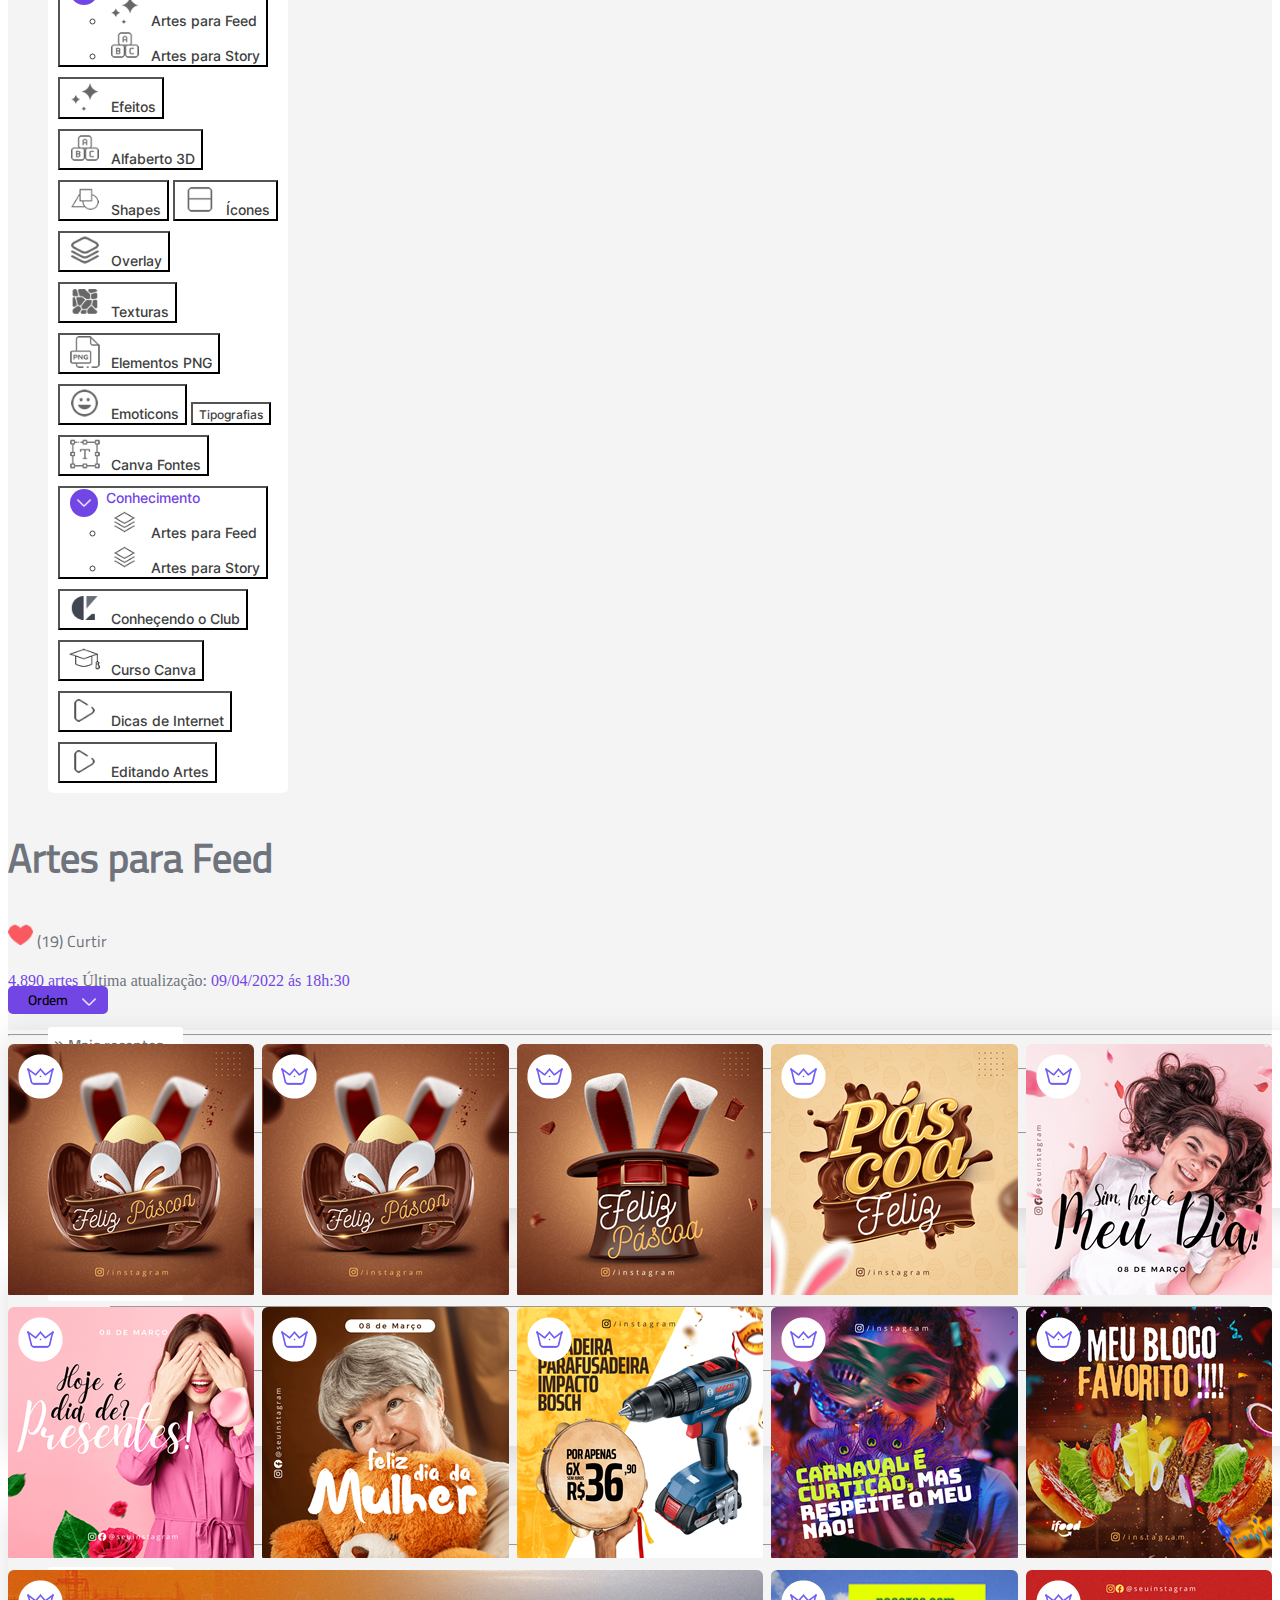
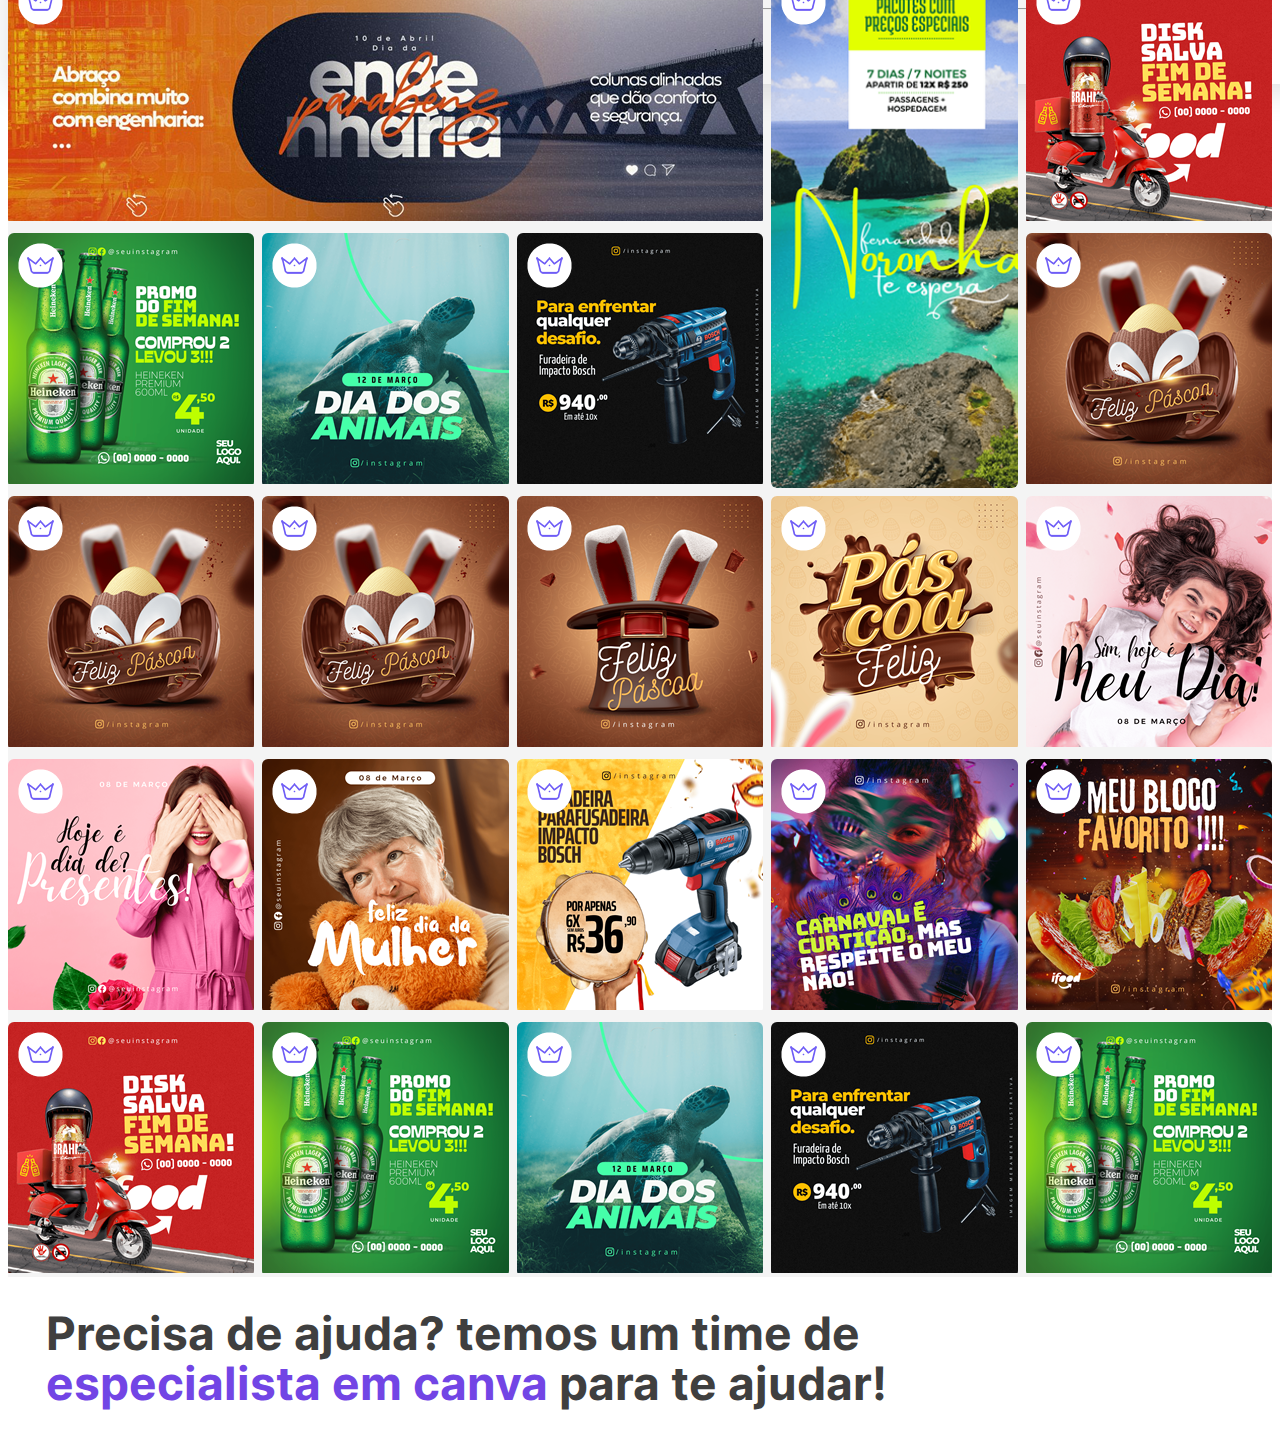
<file: second.html>
<!doctype html>
<html lang="en">
  <head>
    <!-- Required meta tags -->
    <meta charset="utf-8">
    <meta name="viewport" content="width=device-width, initial-scale=1">

    <!-- Bootstrap CSS -->
    <link href="https://cdn.jsdelivr.net/npm/bootstrap@5.1.3/dist/css/bootstrap.min.css" rel="stylesheet" integrity="sha384-1BmE4kWBq78iYhFldvKuhfTAU6auU8tT94WrHftjDbrCEXSU1oBoqyl2QvZ6jIW3" crossorigin="anonymous">
    <link rel="stylesheet" href="css/main.css">
    <title>Second</title>
  </head>
  <body>
    <!-- HEADER  -->
    <header class="bg-white">
      <nav class="navbar navbar-expand-xl navbar-light bg-white py-5 wrapper">
        <div class="container-fluid  px-0">
          <a class="btn shadow-none bg-transparent d-block d-lg-none" data-bs-toggle="offcanvas" href="#offcanvasExample" role="button" aria-controls="offcanvasExample">
            <img class="" width="30" src="images/menu.png" alt="menu">
          </a>
          <a class="navbar-brand" href="index.html">
            <img class="w-100" src="images/logo.png" alt="logo">
          </a>
          <form class="d-flex justify-content-center search__header d-lg-block d-none">
            <div class="input-group">
              <button class="btn dropdown-toggle font__14 soft__black" type="button" data-bs-toggle="dropdown" aria-expanded="false">Todos os itens</button>
              <ul class="dropdown-menu dropdown__arrows start-0">
                <li><a class="dropdown-item" href="#">Mais recentes</a></li>
                <li><hr class="dropdown-divider mx-3 my-2"></li>
                <li><a class="dropdown-item" href="#">Mais antigas</a></li>
                <li><hr class="dropdown-divider mx-3 my-2"></li>
                <li><a class="dropdown-item" href="#">Alfabética</a></li>
              </ul>
              <input type="text" class="form-control" placeholder="Procurar..." aria-label="Username" aria-describedby="basic-addon1">
              <a href="#" class="text-decoration-none d-flex" >
              <span class="input-group-text soft__black_bg" id="basic-addon1">
                <img class="p-1" src="images/search.png" alt="search">
              </span>
              </a>
            </div>
          </form>

          <div class="dropdown d-block d-xl-none">
            <button class="btn down-chevron shadow-none bg-transparent dropdown-toggle" type="button" id="dropdownMenuButton1" data-bs-toggle="dropdown" aria-expanded="false">
              <img src="images/down-chevron.png" alt="">
            </button>
            <ul class="dropdown-menu shadow py-3 px-2" aria-labelledby="dropdownMenuButton1">
              <li class="nav-item">
                <a class="nav-link active font__14 soft__black" aria-current="page" href="index.html">Licenças</a>
              </li>
              <li class="nav-item">
                <a class="nav-link btn__outline purple__text font__14" href="second.html">Preços</a>
              </li>
              <li class="nav-item">
                <a class="nav-link font__14 soft__black" href="three.html">Categorias</a>
              </li>
              <li class="nav-item">
                <a class="nav-link font__14 soft__black" href="four.html">Academy</a>
              </li>
              <li class="nav-item">
                <a class="nav-link font__14 soft__black" href="five.html">Cadastre-se</a>
              </li>
              <!-- USER  -->
             
            </ul>
          </div>
          <div class="collapse navbar-collapse flex-grow-0" id="navbarSupportedContent">
            <ul class="navbar-nav ms-auto mb-2 mb-lg-0">
              <li class="nav-item">
                <a class="nav-link active" aria-current="page" href="index.html">Licenças</a>
              </li>
              <li class="nav-item">
                <a class="nav-link btn__outline purple__text" href="second.html">Preços</a>
              </li>
              <li class="nav-item">
                <a class="nav-link" href="three.html">Categorias</a>
              </li>
              <li class="nav-item">
                <a class="nav-link" href="four.html">Academy</a>
              </li>
              <li class="nav-item">
                <a class="nav-link" href="five.html">Cadastre-se</a>
              </li>
              <!-- USER PROFILE  -->
              <li class="nav-item dropdown user__pro">
                <div class="me-4 menu__drop mt-0 ">
                  <button class="btn bg-transparent dropdown-toggle font__16 soft__black" type="button" data-bs-toggle="dropdown" aria-expanded="false">
                    <span class="profile__band">
                    <img class="head__user  img-fluid" src="images/user__pro.jpeg" alt="login">
                    </span>
                    <span class="mx-3">Entrar</span>
                  </button>
                  <span class="band Cairo_Bold soft__red">
                    sair
                  </span>
                  <ul class="dropdown-menu">
                    <li class="stripe Inter_Bold">
                      PREMIUM PLUS
                    </li>
                    <li><a class="dropdown-item my-3 d-flex align-items-center" href="#">
                      <img class="mail__user" src="images/user__pro.jpeg" alt="user">
                      <div class="mail__info">
                        <h6 class="soft__black">
                          George Nascilerty haha
                        </h6>
                        <p class="Cairo_SemiBold light__gray mb-0">
                          George73251@gmail.com
                        </p>
                      </div>
                    </a></li>
                    <li>
                      <hr>
                    </li>
                    <li><a class="dropdown-item font__16 montserrat weight__500 light__gray" href="#">
                      <img class="mx-2" src="images/icons/icon_menu_1.png" alt="menu">
                      Minha conta
                    </a></li>
                    <li class="d-flex justify-content-between align-items-center">
                      <a class="dropdown-item font__16 montserrat weight__500 light__gray" href="#">
                      <img class="mx-2" src="images/icons/icon_menu_2.png" alt="menu">
                      Downloads/views
                      </a>
                      <div class="dropdown__count w-100"><p class="mb-0">20 / 40</p> <p class="mb-0">DIA</p></div>
                    </li>     
                    <li class="d-flex justify-content-between align-items-center">
                      <a class="dropdown-item font__16 montserrat weight__500 light__gray" href="#">
                      <img class="mx-2" src="images/icons/icon_menu_4.png" alt="menu">
                      Curtidas
                     </a>
                     <div class="dropdown__count">0</div>
                  </li>
                    <li class="d-flex justify-content-between align-items-center">
                      <a class="dropdown-item font__16 montserrat weight__500 light__gray" href="#">
                      <img class="mx-2" src="images/icons/icon_menu_5.png" alt="menu">
                      Seguindo
                      </a>
                      <div class="dropdown__count">0</div>
                  </li>
                    <li><a class="dropdown-item font__16 montserrat weight__500 light__gray" href="#">
                      <img class="mx-2" src="images/icons/icon_menu_6.png" alt="menu">
                      Afiliado
                    </a></li>
                    <li class="d-flex justify-content-between align-items-center">
                      <a class="dropdown-item font__16 montserrat weight__500 light__gray" href="#">
                      <img class="mx-2" src="images/icons/icon_menu_7.png" alt="menu">
                      Modo escuro
                      </a>
                      <div class="form-check form-switch profie__switch">
                        <input class="form-check-input" type="checkbox" role="switch" id="0101">
                      </div>
                    </li>
                    <li><a class="dropdown-item font__16 montserrat weight__500 light__gray" href="#">
                      <img class="mx-2" src="images/icons/icon_menu_3.png" alt="menu">
                      Faturas
                    </a></li>
                    <li><a class="dropdown-item font__16 montserrat weight__500 light__gray" href="#">
                      <img class="mx-2" src="images/icons/icon_menu_8.png" alt="menu">
                      Sair
                    </a></li>

                  </ul>
                </div>
              </li>
            </ul>
          </div>
          
          <div class="offcanvas offcanvas-start d-block d-lg-none overflow-scroll" tabindex="-1" id="offcanvasExample" aria-labelledby="offcanvasExampleLabel">
            <div class="offcanvas-header">
            </div>
            <div class="offcanvas-body">
              <nav class="navbar navbar-light bg-transparent pt-0">
                <div class="container-fluid end__drop">
                  <div class=" navbar-collapse" id="navbarTogglerDemo03">
                    <ul class="navbar-nav me-auto mb-2 mb-lg-0">
                      <div class="nav flex-column nav-pills " id="v-pills-tab"  role="tablist" aria-orientation="vertical">
                        <!-- MOBO MENU LINK ALL SIDE BAR CLONE A TO B -->
                        <!-- PROFILE USER  -->
                        <div class="profile__mobo">
                          <a href="#">
                          <img class="profile__mobo_img mx-3" src="images/user__pro.jpeg" alt="PROFILE">
                          </a>
                          <div class="my-4">
                            <!-- DROPDOWN LIST LINK  -->
                            <button class="nav-link" id="v-pills-settings-tab" data-bs-toggle="pill" data-bs-target="#v-pills-settings" type="button" role="tab" aria-controls="v-pills-settings" aria-selected="false">
                              <div class="drop">
                                <a class="btn shadow-none profile__mobo_username" data-bs-toggle="collapse" href="#profile" role="button" aria-expanded="false" aria-controls="collapseExample">
                                  Tony Robert
                                </a>
                              </div>
                              <div class="collapse" id="profile">
                                <div class="card border-0 card-body p-0">
                                    <ul class="m-0 p-0 list-unstyled profile__list py-4">
                                      <li><a class="dropdown-item font__16 montserrat weight__500 light__gray px-3" href="#">
                                        <img class="mx-2" src="images/icons/icon_menu_1.png" alt="menu">
                                        Minha conta
                                      </a></li>
                                      <li><hr class="dropdown-divider mx-3 my-2"></li>
                                      <li class="d-flex justify-content-between align-items-center flex-wrap">
                                        <a class="dropdown-item font__16 montserrat weight__500 light__gray" href="#">
                                        <img class="mx-2" src="images/icons/icon_menu_2.png" alt="menu">
                                        Downloads/views
                                        </a>
                                        <div class="dropdown__count w-auto d-flex ms-auto"><p class="mb-0">20 / 40</p> <p class="mb-0 mx-2"> DIA</p></div>
                                      </li> 
                                      <li><hr class="dropdown-divider mx-3 my-2"></li>
                                      <li class="d-flex justify-content-between align-items-center">
                                        <a class="dropdown-item font__16 montserrat weight__500 light__gray" href="#">
                                        <img class="mx-2" src="images/icons/icon_menu_4.png" alt="menu">
                                        Curtidas
                                       </a>
                                       <div class="dropdown__count">0</div>
                                      </li>
                                      <li><hr class="dropdown-divider mx-3 my-2"></li>
                                      <li class="d-flex justify-content-between align-items-center">
                                        <a class="dropdown-item font__16 montserrat weight__500 light__gray" href="#">
                                        <img class="mx-2" src="images/icons/icon_menu_5.png" alt="menu">
                                        Seguindo
                                        </a>
                                        <div class="dropdown__count">0</div>
                                    </li>
                                      <li><hr class="dropdown-divider mx-3 my-2"></li>
                                      <li><a class="dropdown-item font__16 montserrat weight__500 light__gray px-3" href="#">
                                        <img class="mx-2" src="images/icons/icon_menu_5.png" alt="menu">
                                        Afiliado
                                      </a></li>
                                      <li><hr class="dropdown-divider mx-3 my-2"></li>
                                      <li class="d-flex justify-content-between align-items-center">
                                        <a class="dropdown-item font__16 montserrat weight__500 light__gray" href="#">
                                        <img class="mx-2" src="images/icons/icon_menu_6.png" alt="menu">
                                        Modo escuro
                                        </a>
                                        <div class="form-check form-switch profie__switch">
                                          <input class="form-check-input" type="checkbox" role="switch" id="0101">
                                        </div>
                                      </li>
                                      <li><hr class="dropdown-divider mx-3 my-2"></li>
                                      <li><a class="dropdown-item font__16 montserrat weight__500 light__gray px-3" href="#">
                                        <img class="mx-2" src="images/icons/icon_menu_7.png" alt="menu">
                                        Faturas
                                      </a></li>
                                      <li><hr class="dropdown-divider mx-3 my-2"></li>
                                      <li><a class="dropdown-item font__16 montserrat weight__500 light__gray px-3" href="#">
                                        <img class="mx-2" src="images/icons/icon_menu_8.png" alt="menu">
                                        Sair
                                      </a></li>
                                    </ul>
                                </div>
                              </div>
                        </button>
                          </div>
                        </div>
                        <a href="index.html" class="nav-link active bg-transparent">
                          <img src="images/icons/icon_m_1.png" alt="sidebar">
                          Home
                      </a>
                      <a href="#" class="nav-link active bg-transparent">
                          <img src="images/icons/icon_m_2.png" alt="sidebar">
                          Atualizações
                      </a>
                      <a href="#" class="nav-link active bg-transparent">
                          <img src="images/icons/icon_m_3.png" alt="sidebar">
                          Minha Conta
                      </a>
                      <a href="#" class="nav-link active bg-transparent">
                          <img src="images/icons/icon_m_4.png" alt="sidebar">
                          Suas artes
                      </a>
                      <!-- DROPDOWN LIST LINK  -->
                      <button class="nav-link" id="v-pills-settings-tab" data-bs-toggle="pill" data-bs-target="#v-pills-settings" type="button" role="tab" aria-controls="v-pills-settings" aria-selected="false">
                            <div class="drop">
                              <a class="btn shadow-none" data-bs-toggle="collapse" href="#collapseExample" role="button" aria-expanded="false" aria-controls="collapseExample">
                                Categorias
                              </a>
                            </div>
                            <div class="collapse" id="collapseExample">
                              <div class="card border-0 card-body p-0">
                                  <ul class="m-0 p-0 list-unstyled">
                                      <li class="my-3">
                                          <a href="#" class="text-decoration-none nav-link p-0">
                                              <img src="images/icons/icon_m_5.png" alt="sidebar">
                                              Artes para Feed
                                          </a>
                                      </li>
                                      <li class="my-3">
                                          <a href="#" class="text-decoration-none nav-link p-0">
                                              <img src="images/icons/icon_m_6.png" alt="sidebar">
                                              Artes para Story
                                          </a>
                                      </li>
                                  </ul>
                              </div>
                            </div>
                      </button>

                      <a class="nav-link" href="#" class="nav-link active bg-transparent">
                          <img src="images/icons/icon_m_7.png" alt="sidebar">
                          Carrosel
                      </a>

                      <a href="#" class="nav-link active bg-transparent">
                          <img src="images/icons/icon_m_8.png" alt="sidebar">
                          Artes animadas
                      </a>

                      <a href="#" class="nav-link active bg-transparent">
                          <img src="images/icons/icon_m_9.png" alt="sidebar">
                          Cartões de visitas
                      </a>

                      <a href="#" class="nav-link active bg-transparent">
                        <img src="images/icons/icon_m_10.png" alt="sidebar">
                        Cartões interativos
                      </a>

                      <a href="#" class="nav-link active bg-transparent">
                        <img src="images/icons/icon_m_11.png" alt="sidebar">
                        Convites Interativos
                      </a>

                      <a href="#" class="nav-link active bg-transparent">
                        <img src="images/icons/icon_m_12.png" alt="sidebar">
                        Cardápios
                      </a>

                      <a href="#" class="nav-link active bg-transparent">
                        <img src="images/icons/icon_m_13.png" alt="sidebar">
                        Apresentações
                      </a>

                      <a href="#" class="nav-link active bg-transparent">
                        <img src="images/icons/icon_m_14.png" alt="sidebar">
                        Ebooks
                      </a>

                      <a href="#" class="nav-link active bg-transparent">
                        <img src="images/icons/icon_m_15.png" alt="sidebar">
                        Sites
                      </a>

                      <!-- DROPDOWN LIST LINK  -->
                      <button href="#" class="nav-link active bg-transparent">
                        <div class="drop">
                          <a class="btn shadow-none" data-bs-toggle="collapse" href="#collapseExample1" role="button" aria-expanded="false" aria-controls="collapseExample">
                            Elementos gráficos
                          </a>
                        </div>
                        <div class="collapse" id="collapseExample1">
                          <div class="card border-0 card-body p-0">
                              <ul class="m-0 p-0 list-unstyled">
                                  <li class="my-3">
                                      <a href="#" class="text-decoration-none nav-link p-0">
                                          <img src="images/icons/icon_m_16.png" alt="sidebar">
                                          Artes para Feed
                                      </a>
                                  </li>
                                  <li class="my-3">
                                      <a href="#" class="text-decoration-none nav-link p-0">
                                          <img src="images/icons/icon_m_17.png" alt="sidebar">
                                          Artes para Story
                                      </a>
                                  </li>
                              </ul>
                          </div>
                        </div>
                      </button>

                      <a href="#" class="nav-link active bg-transparent">
                        <img src="images/icons/icon_m_16.png" alt="sidebar">
                        Efeitos
                      </a>
                      
                      <a href="#" class="nav-link active bg-transparent">
                        <img src="images/icons/icon_m_17.png" alt="sidebar">
                        Alfaberto 3D
                      </a>

                      <a href="#" class="nav-link active bg-transparent">
                        <img src="images/icons/icon_m_18.png" alt="sidebar">
                        Shapes
                      </a>

                      <a href="#" class="nav-link active bg-transparent">
                        <img src="images/icons/icon_m_19.png" alt="sidebar">
                        Ícones
                      </a>

                      <a href="#" class="nav-link active bg-transparent">
                        <img src="images/icons/icon_m_20.png" alt="sidebar">
                        Overlay
                      </a>

                      <a href="#" class="nav-link active bg-transparent">
                        <img src="images/icons/icon_m_21.png" alt="sidebar">
                        Texturas
                      </a>

                      <a href="#" class="nav-link active bg-transparent">
                        <img src="images/icons/icon_m_22.png" alt="sidebar">
                        Elementos PNG
                      </a>

                      <a href="#" class="nav-link active bg-transparent">
                        <img src="images/icons/icon_m_23.png" alt="sidebar">
                        Emoticons
                      </a>

                      <button class="nav-link font__14 ms-2">
                        <small>Tipografias</small>
                      </button>

                      <a href="#" class="nav-link active bg-transparent">
                        <img src="images/icons/icon_m_24.png" alt="sidebar">
                        Canva Fontes
                      </a>


                      <!-- DROPDOWN LIST LINK  -->
                      <button href="#" class="nav-link active bg-transparent">
                        <div class="drop">
                          <a class="btn shadow-none" data-bs-toggle="collapse" href="#collapseExample2" role="button" aria-expanded="false" aria-controls="collapseExample">
                            Conhecimento
                          </a>
                        </div>
                        <div class="collapse" id="collapseExample2">
                          <div class="card border-0 card-body p-0">
                              <ul class="m-0 p-0 list-unstyled">
                                  <li class="my-3">
                                      <a href="#" class="text-decoration-none nav-link p-0">
                                          <img src="images/icons/icon_m_4.png" alt="sidebar">
                                          Artes para Feed
                                      </a>
                                  </li>
                                  <li class="my-3">
                                      <a href="#" class="text-decoration-none nav-link p-0">
                                          <img src="images/icons/icon_m_4.png" alt="sidebar">
                                          Artes para Story
                                      </a>
                                  </li>
                              </ul>
                          </div>
                        </div>
                      </button>

                      <a href="#" class="nav-link active bg-transparent">
                        <img src="images/icons/icon_m_27.png" alt="sidebar">
                        Conheçendo o Club
                      </a>

                      <a href="#" class="nav-link active bg-transparent">
                        <img src="images/icons/icon_m_25.png" alt="sidebar">
                        Curso Canva
                      </a>

                      <a href="#" class="nav-link active bg-transparent">
                        <img src="images/icons/icon_m_26.png" alt="sidebar">
                        Dicas de Internet
                      </a>

                      <a href="#" class="nav-link active bg-transparent">
                        <img src="images/icons/icon_m_26.png" alt="sidebar">
                        Editando Artes
                      </a>
                      </div>

                    </ul>
                  </div>
                </div>
              </nav>
            </div>
          </div>
        </div>
      </nav>
    </header>
    <!-- HEADER END  -->

    <section class=" layout__">
        <div class="container-fluid">
            <div class="row">
                <div class="col bg-transparent px-0">
                    <div class="d-flex h-100 wrp_drop light__bg pt-4">
                  <div class="bg-white h-100 side__line d-none d-lg-block"></div>

                      <!-- ===========  -->
                      <nav class="navbar d-none d-lg-block navbar-expand-lg navbar-light bg-transparent pt-0">
                        <div class="container-fluid end__drop">
                          <button class="navbar-toggler border-0" type="button" data-bs-toggle="collapse" data-bs-target="#navbarTogglerDemo03" aria-controls="navbarTogglerDemo03" aria-expanded="false" aria-label="Toggle navigation">
                            <span class="navbar-toggler-icon"></span>
                          </button>
                          <!-- <a class="navbar-brand" href="#">Navbar</a> -->
                          <div class="collapse navbar-collapse" id="navbarTogglerDemo03">
                            <ul class="navbar-nav me-auto mb-lg-0">

                              <div class="nav flex-column nav-pills mb-4" id="v-pills-tab"  role="tablist" aria-orientation="vertical">
                                <button class="nav-link active bg-transparent" id="v-pills-home-tab" data-bs-toggle="pill" data-bs-target="#v-pills-home" type="button" role="tab" aria-controls="v-pills-home" aria-selected="true">
                                    <img src="images/icons/icon_m_1.png" alt="sidebar">
                                    Home
                                </button>
                                <button class="nav-link" id="v-pills-profile-tab" data-bs-toggle="pill" data-bs-target="#v-pills-profile" type="button" role="tab" aria-controls="v-pills-profile" aria-selected="false">
                                    <img src="images/icons/icon_m_2.png" alt="sidebar">
                                    Atualizações
                                </button>
                                <button class="nav-link" id="v-pills-messages-tab" data-bs-toggle="pill" data-bs-target="#v-pills-messages" type="button" role="tab" aria-controls="v-pills-messages" aria-selected="false">
                                    <img src="images/icons/icon_m_3.png" alt="sidebar">
                                    Minha Conta
                                </button>
                                <button class="nav-link" id="v-pills-settings-tab" data-bs-toggle="pill" data-bs-target="#v-pills-settings" type="button" role="tab" aria-controls="v-pills-settings" aria-selected="false">
                                    <img src="images/icons/icon_m_4.png" alt="sidebar">
                                    Suas artes
                                </button>
                                <!-- DROPDOWN LIST LINK  -->
                                <button class="nav-link" id="v-pills-settings-tab" data-bs-toggle="pill" data-bs-target="#v-pills-settings" type="button" role="tab" aria-controls="v-pills-settings" aria-selected="false">
                                      <div class="drop">
                                        <a class="btn shadow-none" data-bs-toggle="collapse" href="#collapseExample" role="button" aria-expanded="false" aria-controls="collapseExample">
                                          Categorias
                                        </a>
                                      </div>
                                      <div class="collapse" id="collapseExample">
                                        <div class="card border-0 card-body p-0">
                                            <ul class="m-0 p-0 list-unstyled">
                                                <li class="my-3">
                                                    <a href="#" class="text-decoration-none nav-link p-0">
                                                        <img src="images/icons/icon_m_5.png" alt="sidebar">
                                                        Artes para Feed
                                                    </a>
                                                </li>
                                                <li class="my-3">
                                                    <a href="#" class="text-decoration-none nav-link p-0">
                                                        <img src="images/icons/icon_m_6.png" alt="sidebar">
                                                        Artes para Story
                                                    </a>
                                                </li>
                                            </ul>
                                        </div>
                                      </div>
                                </button>
    
                                <button class="nav-link" id="v-pills-settings-tab" data-bs-toggle="pill" data-bs-target="#v-pills-settings" type="button" role="tab" aria-controls="v-pills-settings" aria-selected="false">
                                    <img src="images/icons/icon_m_7.png" alt="sidebar">
                                    Carrosel
                                </button>
    
                                <button class="nav-link" id="v-pills-settings-tab" data-bs-toggle="pill" data-bs-target="#v-pills-settings" type="button" role="tab" aria-controls="v-pills-settings" aria-selected="false">
                                    <img src="images/icons/icon_m_8.png" alt="sidebar">
                                    Artes animadas
                                </button>
    
                                <button class="nav-link" id="v-pills-settings-tab" data-bs-toggle="pill" data-bs-target="#v-pills-settings" type="button" role="tab" aria-controls="v-pills-settings" aria-selected="false">
                                    <img src="images/icons/icon_m_9.png" alt="sidebar">
                                    Cartões de visitas
                                </button>

                                <button class="nav-link" id="v-pills-settings-tab" data-bs-toggle="pill" data-bs-target="#v-pills-settings" type="button" role="tab" aria-controls="v-pills-settings" aria-selected="false">
                                  <img src="images/icons/icon_m_10.png" alt="sidebar">
                                  Cartões interativos
                                </button>

                                <button class="nav-link" id="v-pills-settings-tab" data-bs-toggle="pill" data-bs-target="#v-pills-settings" type="button" role="tab" aria-controls="v-pills-settings" aria-selected="false">
                                  <img src="images/icons/icon_m_11.png" alt="sidebar">
                                  Convites Interativos
                                </button>

                                <button class="nav-link" id="v-pills-settings-tab" data-bs-toggle="pill" data-bs-target="#v-pills-settings" type="button" role="tab" aria-controls="v-pills-settings" aria-selected="false">
                                  <img src="images/icons/icon_m_12.png" alt="sidebar">
                                  Cardápios
                                </button>

                                <button class="nav-link" id="v-pills-settings-tab" data-bs-toggle="pill" data-bs-target="#v-pills-settings" type="button" role="tab" aria-controls="v-pills-settings" aria-selected="false">
                                  <img src="images/icons/icon_m_13.png" alt="sidebar">
                                  Apresentações
                                </button>

                                <button class="nav-link" id="v-pills-settings-tab" data-bs-toggle="pill" data-bs-target="#v-pills-settings" type="button" role="tab" aria-controls="v-pills-settings" aria-selected="false">
                                  <img src="images/icons/icon_m_14.png" alt="sidebar">
                                  Ebooks
                                </button>

                                <button class="nav-link" id="v-pills-settings-tab" data-bs-toggle="pill" data-bs-target="#v-pills-settings" type="button" role="tab" aria-controls="v-pills-settings" aria-selected="false">
                                  <img src="images/icons/icon_m_15.png" alt="sidebar">
                                  Sites
                                </button>

                                <!-- DROPDOWN LIST LINK  -->
                                <button class="nav-link" id="v-pills-settings-tab" data-bs-toggle="pill" data-bs-target="#v-pills-settings" type="button" role="tab" aria-controls="v-pills-settings" aria-selected="false">
                                  <div class="drop">
                                    <a class="btn shadow-none" data-bs-toggle="collapse" href="#collapseExample1" role="button" aria-expanded="false" aria-controls="collapseExample">
                                      Elementos gráficos
                                    </a>
                                  </div>
                                  <div class="collapse" id="collapseExample1">
                                    <div class="card border-0 card-body p-0">
                                        <ul class="m-0 p-0 list-unstyled">
                                            <li class="my-3">
                                                <a href="#" class="text-decoration-none nav-link p-0">
                                                    <img src="images/icons/icon_m_16.png" alt="sidebar">
                                                    Artes para Feed
                                                </a>
                                            </li>
                                            <li class="my-3">
                                                <a href="#" class="text-decoration-none nav-link p-0">
                                                    <img src="images/icons/icon_m_17.png" alt="sidebar">
                                                    Artes para Story
                                                </a>
                                            </li>
                                        </ul>
                                    </div>
                                  </div>
                                </button>

                                <button class="nav-link" id="v-pills-settings-tab" data-bs-toggle="pill" data-bs-target="#v-pills-settings" type="button" role="tab" aria-controls="v-pills-settings" aria-selected="false">
                                  <img src="images/icons/icon_m_16.png" alt="sidebar">
                                  Efeitos
                                </button>
                                
                                <button class="nav-link" id="v-pills-settings-tab" data-bs-toggle="pill" data-bs-target="#v-pills-settings" type="button" role="tab" aria-controls="v-pills-settings" aria-selected="false">
                                  <img src="images/icons/icon_m_17.png" alt="sidebar">
                                  Alfaberto 3D
                                </button>

                                <button class="nav-link" id="v-pills-settings-tab" data-bs-toggle="pill" data-bs-target="#v-pills-settings" type="button" role="tab" aria-controls="v-pills-settings" aria-selected="false">
                                  <img src="images/icons/icon_m_18.png" alt="sidebar">
                                  Shapes
                                </button>

                                <button class="nav-link" id="v-pills-settings-tab" data-bs-toggle="pill" data-bs-target="#v-pills-settings" type="button" role="tab" aria-controls="v-pills-settings" aria-selected="false">
                                  <img src="images/icons/icon_m_19.png" alt="sidebar">
                                  Ícones
                                </button>

                                <button class="nav-link" id="v-pills-settings-tab" data-bs-toggle="pill" data-bs-target="#v-pills-settings" type="button" role="tab" aria-controls="v-pills-settings" aria-selected="false">
                                  <img src="images/icons/icon_m_20.png" alt="sidebar">
                                  Overlay
                                </button>

                                <button class="nav-link" id="v-pills-settings-tab" data-bs-toggle="pill" data-bs-target="#v-pills-settings" type="button" role="tab" aria-controls="v-pills-settings" aria-selected="false">
                                  <img src="images/icons/icon_m_21.png" alt="sidebar">
                                  Texturas
                                </button>

                                <button class="nav-link" id="v-pills-settings-tab" data-bs-toggle="pill" data-bs-target="#v-pills-settings" type="button" role="tab" aria-controls="v-pills-settings" aria-selected="false">
                                  <img src="images/icons/icon_m_22.png" alt="sidebar">
                                  Elementos PNG
                                </button>

                                <button class="nav-link" id="v-pills-settings-tab" data-bs-toggle="pill" data-bs-target="#v-pills-settings" type="button" role="tab" aria-controls="v-pills-settings" aria-selected="false">
                                  <img src="images/icons/icon_m_23.png" alt="sidebar">
                                  Emoticons
                                </button>

                                <button class="nav-link font__14" id="v-pills-settings-tab" data-bs-toggle="pill" data-bs-target="#v-pills-settings" type="button" role="tab" aria-controls="v-pills-settings" aria-selected="false">
                                  <small>Tipografias</small>
                                </button>

                                <button class="nav-link" id="v-pills-settings-tab" data-bs-toggle="pill" data-bs-target="#v-pills-settings" type="button" role="tab" aria-controls="v-pills-settings" aria-selected="false">
                                  <img src="images/icons/icon_m_24.png" alt="sidebar">
                                  Canva Fontes
                                </button>


                                <!-- DROPDOWN LIST LINK  -->
                                <button class="nav-link" id="v-pills-settings-tab" data-bs-toggle="pill" data-bs-target="#v-pills-settings" type="button" role="tab" aria-controls="v-pills-settings" aria-selected="false">
                                  <div class="drop">
                                    <a class="btn shadow-none" data-bs-toggle="collapse" href="#collapseExample2" role="button" aria-expanded="false" aria-controls="collapseExample">
                                      Conhecimento
                                    </a>
                                  </div>
                                  <div class="collapse" id="collapseExample2">
                                    <div class="card border-0 card-body p-0">
                                        <ul class="m-0 p-0 list-unstyled">
                                            <li class="my-3">
                                                <a href="#" class="text-decoration-none nav-link p-0">
                                                    <img src="images/icons/icon_m_4.png" alt="sidebar">
                                                    Artes para Feed
                                                </a>
                                            </li>
                                            <li class="my-3">
                                                <a href="#" class="text-decoration-none nav-link p-0">
                                                    <img src="images/icons/icon_m_4.png" alt="sidebar">
                                                    Artes para Story
                                                </a>
                                            </li>
                                        </ul>
                                    </div>
                                  </div>
                                </button>

                                <button class="nav-link" id="v-pills-settings-tab" data-bs-toggle="pill" data-bs-target="#v-pills-settings" type="button" role="tab" aria-controls="v-pills-settings" aria-selected="false">
                                  <img src="images/icons/icon_m_27.png" alt="sidebar">
                                  Conheçendo o Club
                                </button>

                                <button class="nav-link" id="v-pills-settings-tab" data-bs-toggle="pill" data-bs-target="#v-pills-settings" type="button" role="tab" aria-controls="v-pills-settings" aria-selected="false">
                                  <img src="images/icons/icon_m_25.png" alt="sidebar">
                                  Curso Canva
                                </button>

                                <button class="nav-link" id="v-pills-settings-tab" data-bs-toggle="pill" data-bs-target="#v-pills-settings" type="button" role="tab" aria-controls="v-pills-settings" aria-selected="false">
                                  <img src="images/icons/icon_m_26.png" alt="sidebar">
                                  Dicas de Internet
                                </button>

                                <button class="nav-link" id="v-pills-settings-tab" data-bs-toggle="pill" data-bs-target="#v-pills-settings" type="button" role="tab" aria-controls="v-pills-settings" aria-selected="false">
                                  <img src="images/icons/icon_m_26.png" alt="sidebar">
                                  Editando Artes
                                </button>
                                
                            </div>

                            </ul>
                          </div>
                        </div>
                      </nav>

                        <div class="tab-content bg-white" id="v-pills-tabContent">
                            <div class="tab-pane fade show active bg-white" id="v-pills-home" role="tabpanel" aria-labelledby="v-pills-home-tab">
                                <!-- CLONE A TO B  -->
                                <section class="template">
                                    <div class="container-fluid px-md-5 py-5">
                                      <div class="row align-items-center">
                                        <div class="col">
                                          <div class="d-flex align-items-center justify-content-between justify-content-md-start mb-3">
                                            <h1 class="light__gray font__40 me-3 Cairo_Regular">
                                              Artes para Feed
                                            </h1>
                                            <div class="likes mx-3">
                                             <a href="#" class="text-decoration-none light__gray Cairo_Regular font__16">
                                              <span>
                                                <img class="mx-2" src="images/coracao.png" alt="likes">
                                              </span>
                                              (19) Curtir
                                             </a>
                                            </div>
                                          </div>
                                          <div class="d-flex">
                                            <!-- DYNAMIC  -->
                                            <p class="feed_info">
                                              <span class="purple__text">
                                                4.890 artes
                                              </span>
                                              <span class="light__gray ms-lg-5">
                                                Última atualização:
                                              </span>
                                              <span class="purple__text">
                                                09/04/2022 ás 18h:30
                                              </span>
                                            </p>
                                          </div>
                                        </div>

                                        <div class="col-md px-0 d-flex menu__drop justify-content-end align-items-center">
                                          <div class="me-4">
                                            <button class="btn dropdown-toggle dropdown__btn__soft font__14 text-white dropdown__w" type="button" data-bs-toggle="dropdown" aria-expanded="false">Ordem</button>
                                            <ul class="dropdown-menu dropdown__arrows w-auto px-3">
                                              <li><a class="dropdown-item" href="#">Mais recentes</a></li>
                                              <li><hr class="dropdown-divider mx-3 my-2"></li>
                                              <li><a class="dropdown-item" href="#">Mais antigas</a></li>
                                              <li><hr class="dropdown-divider mx-3 my-2"></li>
                                              <li><a class="dropdown-item" href="#">Alfabética</a></li>
                                            </ul>
                                          </div>
                                          <div class="me-4">
                                            <button class="btn dropdown-toggle dropdown__btn__soft font__14 text-white dropdown__gray dropdown__w" type="button" data-bs-toggle="dropdown" aria-expanded="false">Tipo</button>
                                            <ul class="dropdown-menu dropdown__arrows w-auto px-3">
                                              <li><a class="dropdown-item" href="#">Mais recentes</a></li>
                                              <li><hr class="dropdown-divider mx-3 my-2"></li>
                                              <li><a class="dropdown-item" href="#">Mais antigas</a></li>
                                              <li><hr class="dropdown-divider mx-3 my-2"></li>
                                              <li><a class="dropdown-item" href="#">Alfabética</a></li>
                                            </ul>
                                          </div>
                                          <div class="me-sm-4">
                                            <button class="btn dropdown-toggle dropdown__btn__soft font__14 text-white dropdown__gray dropdown__w" type="button" data-bs-toggle="dropdown" aria-expanded="false">Licença</button>
                                            <ul class="dropdown-menu dropdown__arrows w-auto px-3">
                                              <li><a class="dropdown-item" href="#">Mais recentes</a></li>
                                              <li><hr class="dropdown-divider mx-3 my-2"></li>
                                              <li><a class="dropdown-item" href="#">Mais antigas</a></li>
                                              <li><hr class="dropdown-divider mx-3 my-2"></li>
                                              <li><a class="dropdown-item" href="#">Alfabética</a></li>
                                            </ul>
                                          </div>
                                        </div>

                                      </div>
                                      <div class="row">
                                        <div class="col px-md-4 mt-2 mb-md-5">
                                          <hr>
                                        </div>
                                      </div>
                                      <div class="row">
                                        <div class="col template__layout">
                              
                                          <div class="template__card">
                                            <img class="w-100" src="images/templates/foto_1.png" alt="template Design Card">
                                            
                                            <!-- PRO BANDAGE  -->
                                            <div class="template__pro">
                                              <a type="button" href="#">
                                                <img class="w-100" src="images/pro.png" alt="BANDAGE">
                                              </a>
                                            </div>
                                            <!-- ADD HOVER BLOCK  -->
                                            <div class="template__add text-center d-flex flex-column align-items-center">
                                              <!-- <h1 class="text-danger fw-bolder">ADD</h1> -->
                                              <a href="images/templates/foto_1.png" data-toggle="lightbox" data-gallery="example-gallery" class="col-sm-4">
                                                <img class="template__add_zoom my-4" src="images/zoom.png" alt="zoom amd ADD">
                                              </a>
                                              <a href="#" class="template__add_more">
                                                Abrir no Canva
                                              </a>
                                              <a href="#" class="template__add_info my-1">
                                                Arte Páscoa Canya 031
                                              </a>
                                            </div>
                                          </div>
                                          
                                          <div class="template__card">
                                            <img class="w-100" src="images/templates/foto_1.png" alt="template Design Card">
                                            <!-- PRO BANDAGE  -->
                                            <div class="template__pro">
                                              <a type="button" href="#">
                                                <img class="w-100" src="images/pro.png" alt="BANDAGE">
                                              </a>
                                            </div>
                                            <!-- ADD HOVER BLOCK  -->
                                            <div class="template__add text-center d-flex flex-column align-items-center">
                                              <a href="images/templates/foto_2.png" data-toggle="lightbox" data-gallery="example-gallery" class="col-sm-4">
                                                <img class="template__add_zoom my-4" src="images/zoom.png" alt="zoom amd ADD">
                                              </a>
                                              <a href="#" class="template__add_more">
                                                Abrir no Canva
                                              </a>
                                              <a href="#" class="template__add_info my-1">
                                                Arte Páscoa Canya 031
                                              </a>
                                            </div>
                                          </div>
                              
                                          <div class="template__card">
                                            <img class="w-100" src="images/templates/foto_3.png" alt="template Design Card">
                                            <!-- PRO BANDAGE  -->
                                            <div class="template__pro">
                                              <a type="button" href="#">
                                                <img class="w-100" src="images/pro.png" alt="BANDAGE">
                                              </a>
                                            </div>
                                            <!-- ADD HOVER BLOCK  -->
                                            <div class="template__add text-center d-flex flex-column align-items-center">
                                              <a href="images/templates/foto_3.png" data-toggle="lightbox" data-gallery="example-gallery" class="col-sm-4">
                                                <img class="template__add_zoom my-4" src="images/zoom.png" alt="zoom amd ADD">
                                              </a>
                                              <a href="#" class="template__add_more">
                                                Abrir no Canva
                                              </a>
                                              <a href="#" class="template__add_info my-1">
                                                Arte Páscoa Canya 031
                                              </a>
                                            </div>
                                          </div>
                              
                                          <div class="template__card">
                                            <img class="w-100" src="images/templates/foto_4.png" alt="template Design Card">
                                            <!-- PRO BANDAGE  -->
                                            <div class="template__pro">
                                              <a type="button" href="#">
                                                <img class="w-100" src="images/pro.png" alt="BANDAGE">
                                              </a>
                                            </div>
                                            <!-- ADD HOVER BLOCK  -->
                                            <div class="template__add text-center d-flex flex-column align-items-center">
                                              <a href="images/templates/foto_4.png" data-toggle="lightbox" data-gallery="example-gallery" class="col-sm-4">
                                                <img class="template__add_zoom my-4" src="images/zoom.png" alt="zoom amd ADD">
                                              </a>
                                              <a href="#" class="template__add_more">
                                                Abrir no Canva
                                              </a>
                                              <a href="#" class="template__add_info my-1">
                                                Arte Páscoa Canya 031
                                              </a>
                                            </div>
                                          </div>
                              
                                          <div class="template__card">
                                            <img class="w-100" src="images/templates/foto_5.png" alt="template Design Card">
                                            <!-- PRO BANDAGE  -->
                                            <div class="template__pro">
                                              <a type="button" href="#">
                                                <img class="w-100" src="images/pro.png" alt="BANDAGE">
                                              </a>
                                            </div>
                                            <!-- ADD HOVER BLOCK  -->
                                            <div class="template__add text-center d-flex flex-column align-items-center">
                                              <a href="images/templates/foto_5.png" data-toggle="lightbox" data-gallery="example-gallery" class="col-sm-4">
                                                <img class="template__add_zoom my-4" src="images/zoom.png" alt="zoom amd ADD">
                                              </a>
                                              <a href="#" class="template__add_more">
                                                Abrir no Canva
                                              </a>
                                              <a href="#" class="template__add_info my-1">
                                                Arte Páscoa Canya 031
                                              </a>
                                            </div>
                                          </div>
                              
                                          <div class="template__card">
                                            <img class="w-100" src="images/templates/foto_6.png" alt="template Design Card">
                                            <!-- PRO BANDAGE  -->
                                            <div class="template__pro">
                                              <a type="button" href="#">
                                                <img class="w-100" src="images/pro.png" alt="BANDAGE">
                                              </a>
                                            </div>
                                            <!-- ADD HOVER BLOCK  -->
                                            <div class="template__add text-center d-flex flex-column align-items-center">
                                              <a href="images/templates/foto_6.png" data-toggle="lightbox" data-gallery="example-gallery" class="col-sm-4">
                                                <img class="template__add_zoom my-4" src="images/zoom.png" alt="zoom amd ADD">
                                              </a>
                                              <a href="#" class="template__add_more">
                                                Abrir no Canva
                                              </a>
                                              <a href="#" class="template__add_info my-1">
                                                Arte Páscoa Canya 031
                                              </a>
                                            </div>
                                          </div>
                              
                                          <div class="template__card">
                                            <img class="w-100" src="images/templates/foto_7.png" alt="template Design Card">
                                            <!-- PRO BANDAGE  -->
                                            <div class="template__pro">
                                              <a type="button" href="#">
                                                <img class="w-100" src="images/pro.png" alt="BANDAGE">
                                              </a>
                                            </div>
                                            <!-- ADD HOVER BLOCK  -->
                                            <div class="template__add text-center d-flex flex-column align-items-center">
                                              <a href="images/templates/foto_7.png" data-toggle="lightbox" data-gallery="example-gallery" class="col-sm-4">
                                                <img class="template__add_zoom my-4" src="images/zoom.png" alt="zoom amd ADD">
                                              </a>
                                              <a href="#" class="template__add_more">
                                                Abrir no Canva
                                              </a>
                                              <a href="#" class="template__add_info my-1">
                                                Arte Páscoa Canya 031
                                              </a>
                                            </div>
                                          </div>
                              
                                          <div class="template__card">
                                            <img class="w-100" src="images/templates/foto_8.png" alt="template Design Card">
                                            <!-- PRO BANDAGE  -->
                                            <div class="template__pro">
                                              <a type="button" href="#">
                                                <img class="w-100" src="images/pro.png" alt="BANDAGE">
                                              </a>
                                            </div>
                                            <!-- ADD HOVER BLOCK  -->
                                            <div class="template__add text-center d-flex flex-column align-items-center">
                                              <a href="images/templates/foto_8.png" data-toggle="lightbox" data-gallery="example-gallery" class="col-sm-4">
                                                <img class="template__add_zoom my-4" src="images/zoom.png" alt="zoom amd ADD">
                                              </a>
                                              <a href="#" class="template__add_more">
                                                Abrir no Canva
                                              </a>
                                              <a href="#" class="template__add_info my-1">
                                                Arte Páscoa Canya 031
                                              </a>
                                            </div>
                                          </div>
                              
                                          <div class="template__card">
                                            <img class="w-100" src="images/templates/foto_9.png" alt="template Design Card">
                                            <!-- PRO BANDAGE  -->
                                            <div class="template__pro">
                                              <a type="button" href="#">
                                                <img class="w-100" src="images/pro.png" alt="BANDAGE">
                                              </a>
                                            </div>
                                            <!-- ADD HOVER BLOCK  -->
                                            <div class="template__add text-center d-flex flex-column align-items-center">
                                              <a href="images/templates/foto_9.png" data-toggle="lightbox" data-gallery="example-gallery" class="col-sm-4">
                                                <img class="template__add_zoom my-4" src="images/zoom.png" alt="zoom amd ADD">
                                              </a>
                                              <a href="#" class="template__add_more">
                                                Abrir no Canva
                                              </a>
                                              <a href="#" class="template__add_info my-1">
                                                Arte Páscoa Canya 031
                                              </a>
                                            </div>
                                          </div>
                              
                                          <div class="template__card">
                                            <img class="w-100" src="images/templates/foto_10.png" alt="template Design Card">
                                            <!-- PRO BANDAGE  -->
                                            <div class="template__pro">
                                              <a type="button" href="#">
                                                <img class="w-100" src="images/pro.png" alt="BANDAGE">
                                              </a>
                                            </div>
                                            <!-- ADD HOVER BLOCK  -->
                                            <div class="template__add text-center d-flex flex-column align-items-center">
                                              <a href="images/templates/foto_10.png" data-toggle="lightbox" data-gallery="example-gallery" class="col-sm-4">
                                                <img class="template__add_zoom my-4" src="images/zoom.png" alt="zoom amd ADD">
                                              </a>
                                              <a href="#" class="template__add_more">
                                                Abrir no Canva
                                              </a>
                                              <a href="#" class="template__add_info my-1">
                                                Arte Páscoa Canya 031
                                              </a>
                                            </div>
                                          </div>
                              
                                          <div class="template__card">
                                            <img class="w-100" src="images/templates/foto_11.png" alt="template Design Card">
                                            <!-- PRO BANDAGE  -->
                                            <div class="template__pro">
                                              <a type="button" href="#">
                                                <img class="w-100" src="images/pro.png" alt="BANDAGE">
                                              </a>
                                            </div>
                                            <!-- ADD HOVER BLOCK  -->
                                            <div class="template__add text-center d-flex flex-column align-items-center">
                                              <a href="images/templates/foto_11.png" data-toggle="lightbox" data-gallery="example-gallery" class="col-sm-4">
                                                <img class="template__add_zoom my-4" src="images/zoom.png" alt="zoom amd ADD">
                                              </a>
                                              <a href="#" class="template__add_more">
                                                Abrir no Canva
                                              </a>
                                              <a href="#" class="template__add_info my-1">
                                                Arte Páscoa Canya 031
                                              </a>
                                            </div>
                                          </div>
                              
                                          <div class="template__card">
                                            <img class="w-100" src="images/templates/foto_12.png" alt="template Design Card">
                                            <!-- PRO BANDAGE  -->
                                            <div class="template__pro">
                                              <a type="button" href="#">
                                                <img class="w-100" src="images/pro.png" alt="BANDAGE">
                                              </a>
                                            </div>
                                            <!-- ADD HOVER BLOCK  -->
                                            <div class="template__add text-center d-flex flex-column align-items-center">
                                              <a href="images/templates/foto_12.png" data-toggle="lightbox" data-gallery="example-gallery" class="col-sm-4">
                                                <img class="template__add_zoom my-4" src="images/zoom.png" alt="zoom amd ADD">
                                              </a>
                                              <a href="#" class="template__add_more">
                                                Abrir no Canva
                                              </a>
                                              <a href="#" class="template__add_info my-1">
                                                Arte Páscoa Canya 031
                                              </a>
                                            </div>
                                          </div>
                              
                                          <div class="template__card">
                                            <img class="w-100" src="images/templates/foto_13.png" alt="template Design Card">
                                            <!-- PRO BANDAGE  -->
                                            <div class="template__pro">
                                              <a type="button" href="#">
                                                <img class="w-100" src="images/pro.png" alt="BANDAGE">
                                              </a>
                                            </div>
                                            <!-- ADD HOVER BLOCK  -->
                                            <div class="template__add text-center d-flex flex-column align-items-center">
                                              <a href="images/templates/foto_13.png" data-toggle="lightbox" data-gallery="example-gallery" class="col-sm-4">
                                                <img class="template__add_zoom my-4" src="images/zoom.png" alt="zoom amd ADD">
                                              </a>
                                              <a href="#" class="template__add_more">
                                                Abrir no Canva
                                              </a>
                                              <a href="#" class="template__add_info my-1">
                                                Arte Páscoa Canya 031
                                              </a>
                                            </div>
                                          </div>
                              
                                          <div class="template__card">
                                            <img class="w-100" src="images/templates/foto_14.png" alt="template Design Card">
                                            <!-- PRO BANDAGE  -->
                                            <div class="template__pro">
                                              <a type="button" href="#">
                                                <img class="w-100" src="images/pro.png" alt="BANDAGE">
                                              </a>
                                            </div>
                                            <!-- ADD HOVER BLOCK  -->
                                            <div class="template__add text-center d-flex flex-column align-items-center">
                                              <a href="images/templates/foto_14.png" data-toggle="lightbox" data-gallery="example-gallery" class="col-sm-4">
                                                <img class="template__add_zoom my-4" src="images/zoom.png" alt="zoom amd ADD">
                                              </a>
                                              <a href="#" class="template__add_more">
                                                Abrir no Canva
                                              </a>
                                              <a href="#" class="template__add_info my-1">
                                                Arte Páscoa Canya 031
                                              </a>
                                            </div>
                                          </div>
                              
                                          <!-- 00 -->
                                          <!-- LONG CARD 3 COL  -->
                                          <div class="template__card big_03">
                                            <img class="w-100" src="images/templates/foto_15.png" alt="template Design Card">
                                            <!-- PRO BANDAGE  -->
                                            <div class="template__pro">
                                              <a type="button" href="#">
                                                <img class="w-100" src="images/pro.png" alt="BANDAGE">
                                              </a>
                                            </div>
                                            <!-- ADD HOVER BLOCK  -->
                                            <div class="template__add text-center d-flex flex-column align-items-center">
                                              <a href="images/templates/foto_15.png" data-toggle="lightbox" data-gallery="example-gallery" class="col-sm-4">
                                                <img class="template__add_zoom my-4" src="images/zoom.png" alt="zoom amd ADD">
                                              </a>
                                              <a href="#" class="template__add_more">
                                                Abrir no Canva
                                              </a>
                                              <a href="#" class="template__add_info my-1">
                                                Arte Páscoa Canya 031
                                              </a>
                                            </div>
                                          </div>
                                          <!-- LONG CARD 2 row  -->
                                          <div class="template__card big_02">
                                            <img class="w-100" src="images/templates/foto_16.png" alt="template Design Card">
                                            <!-- PRO BANDAGE  -->
                                            <div class="template__pro">
                                              <a type="button" href="#">
                                                <img class="w-100" src="images/pro.png" alt="BANDAGE">
                                              </a>
                                            </div>
                                            <!-- ADD HOVER BLOCK  -->
                                            <div class="template__add text-center d-flex flex-column align-items-center">
                                              <a href="images/templates/foto_16.png" data-toggle="lightbox" data-gallery="example-gallery" class="col-sm-4">
                                                <img class="template__add_zoom my-4" src="images/zoom.png" alt="zoom amd ADD">
                                              </a>
                                              <a href="#" class="template__add_more">
                                                Abrir no Canva
                                              </a>
                                              <a href="#" class="template__add_info my-1">
                                                Arte Páscoa Canya 031
                                              </a>
                                            </div>
                                          </div>
                              
                                          <div class="template__card">
                                            <img class="w-100" src="images/templates/foto_1.png" alt="template Design Card">
                                            <!-- PRO BANDAGE  -->
                                            <div class="template__pro">
                                              <a type="button" href="#">
                                                <img class="w-100" src="images/pro.png" alt="BANDAGE">
                                              </a>
                                            </div>
                                            <!-- ADD HOVER BLOCK  -->
                                            <div class="template__add text-center d-flex flex-column align-items-center">
                                              <a href="images/templates/foto_1.png" data-toggle="lightbox" data-gallery="example-gallery" class="col-sm-4">
                                                <img class="template__add_zoom my-4" src="images/zoom.png" alt="zoom amd ADD">
                                              </a>
                                              <a href="#" class="template__add_more">
                                                Abrir no Canva
                                              </a>
                                              <a href="#" class="template__add_info my-1">
                                                Arte Páscoa Canya 031
                                              </a>
                                            </div>
                                          </div>

                                          <!-- 000  -->

                                          <div class="template__card">
                                            <img class="w-100" src="images/templates/foto_1.png" alt="template Design Card">
                                            
                                            <!-- PRO BANDAGE  -->
                                            <div class="template__pro">
                                              <a type="button" href="#">
                                                <img class="w-100" src="images/pro.png" alt="BANDAGE">
                                              </a>
                                            </div>
                                            <!-- ADD HOVER BLOCK  -->
                                            <div class="template__add text-center d-flex flex-column align-items-center">
                                              <!-- <h1 class="text-danger fw-bolder">ADD</h1> -->
                                              <a href="images/templates/foto_1.png" data-toggle="lightbox" data-gallery="example-gallery" class="col-sm-4">
                                                <img class="template__add_zoom my-4" src="images/zoom.png" alt="zoom amd ADD">
                                              </a>
                                              <a href="#" class="template__add_more">
                                                Abrir no Canva
                                              </a>
                                              <a href="#" class="template__add_info my-1">
                                                Arte Páscoa Canya 031
                                              </a>
                                            </div>
                                          </div>
                                          
                                          <div class="template__card">
                                            <img class="w-100" src="images/templates/foto_1.png" alt="template Design Card">
                                            <!-- PRO BANDAGE  -->
                                            <div class="template__pro">
                                              <a type="button" href="#">
                                                <img class="w-100" src="images/pro.png" alt="BANDAGE">
                                              </a>
                                            </div>
                                            <!-- ADD HOVER BLOCK  -->
                                            <div class="template__add text-center d-flex flex-column align-items-center">
                                              <a href="images/templates/foto_2.png" data-toggle="lightbox" data-gallery="example-gallery" class="col-sm-4">
                                                <img class="template__add_zoom my-4" src="images/zoom.png" alt="zoom amd ADD">
                                              </a>
                                              <a href="#" class="template__add_more">
                                                Abrir no Canva
                                              </a>
                                              <a href="#" class="template__add_info my-1">
                                                Arte Páscoa Canya 031
                                              </a>
                                            </div>
                                          </div>
                              
                                          <div class="template__card">
                                            <img class="w-100" src="images/templates/foto_3.png" alt="template Design Card">
                                            <!-- PRO BANDAGE  -->
                                            <div class="template__pro">
                                              <a type="button" href="#">
                                                <img class="w-100" src="images/pro.png" alt="BANDAGE">
                                              </a>
                                            </div>
                                            <!-- ADD HOVER BLOCK  -->
                                            <div class="template__add text-center d-flex flex-column align-items-center">
                                              <a href="images/templates/foto_3.png" data-toggle="lightbox" data-gallery="example-gallery" class="col-sm-4">
                                                <img class="template__add_zoom my-4" src="images/zoom.png" alt="zoom amd ADD">
                                              </a>
                                              <a href="#" class="template__add_more">
                                                Abrir no Canva
                                              </a>
                                              <a href="#" class="template__add_info my-1">
                                                Arte Páscoa Canya 031
                                              </a>
                                            </div>
                                          </div>
                              
                                          <div class="template__card">
                                            <img class="w-100" src="images/templates/foto_4.png" alt="template Design Card">
                                            <!-- PRO BANDAGE  -->
                                            <div class="template__pro">
                                              <a type="button" href="#">
                                                <img class="w-100" src="images/pro.png" alt="BANDAGE">
                                              </a>
                                            </div>
                                            <!-- ADD HOVER BLOCK  -->
                                            <div class="template__add text-center d-flex flex-column align-items-center">
                                              <a href="images/templates/foto_4.png" data-toggle="lightbox" data-gallery="example-gallery" class="col-sm-4">
                                                <img class="template__add_zoom my-4" src="images/zoom.png" alt="zoom amd ADD">
                                              </a>
                                              <a href="#" class="template__add_more">
                                                Abrir no Canva
                                              </a>
                                              <a href="#" class="template__add_info my-1">
                                                Arte Páscoa Canya 031
                                              </a>
                                            </div>
                                          </div>
                              
                                          <div class="template__card">
                                            <img class="w-100" src="images/templates/foto_5.png" alt="template Design Card">
                                            <!-- PRO BANDAGE  -->
                                            <div class="template__pro">
                                              <a type="button" href="#">
                                                <img class="w-100" src="images/pro.png" alt="BANDAGE">
                                              </a>
                                            </div>
                                            <!-- ADD HOVER BLOCK  -->
                                            <div class="template__add text-center d-flex flex-column align-items-center">
                                              <a href="images/templates/foto_5.png" data-toggle="lightbox" data-gallery="example-gallery" class="col-sm-4">
                                                <img class="template__add_zoom my-4" src="images/zoom.png" alt="zoom amd ADD">
                                              </a>
                                              <a href="#" class="template__add_more">
                                                Abrir no Canva
                                              </a>
                                              <a href="#" class="template__add_info my-1">
                                                Arte Páscoa Canya 031
                                              </a>
                                            </div>
                                          </div>
                              
                                          <div class="template__card">
                                            <img class="w-100" src="images/templates/foto_6.png" alt="template Design Card">
                                            <!-- PRO BANDAGE  -->
                                            <div class="template__pro">
                                              <a type="button" href="#">
                                                <img class="w-100" src="images/pro.png" alt="BANDAGE">
                                              </a>
                                            </div>
                                            <!-- ADD HOVER BLOCK  -->
                                            <div class="template__add text-center d-flex flex-column align-items-center">
                                              <a href="images/templates/foto_6.png" data-toggle="lightbox" data-gallery="example-gallery" class="col-sm-4">
                                                <img class="template__add_zoom my-4" src="images/zoom.png" alt="zoom amd ADD">
                                              </a>
                                              <a href="#" class="template__add_more">
                                                Abrir no Canva
                                              </a>
                                              <a href="#" class="template__add_info my-1">
                                                Arte Páscoa Canya 031
                                              </a>
                                            </div>
                                          </div>
                              
                                          <div class="template__card">
                                            <img class="w-100" src="images/templates/foto_7.png" alt="template Design Card">
                                            <!-- PRO BANDAGE  -->
                                            <div class="template__pro">
                                              <a type="button" href="#">
                                                <img class="w-100" src="images/pro.png" alt="BANDAGE">
                                              </a>
                                            </div>
                                            <!-- ADD HOVER BLOCK  -->
                                            <div class="template__add text-center d-flex flex-column align-items-center">
                                              <a href="images/templates/foto_7.png" data-toggle="lightbox" data-gallery="example-gallery" class="col-sm-4">
                                                <img class="template__add_zoom my-4" src="images/zoom.png" alt="zoom amd ADD">
                                              </a>
                                              <a href="#" class="template__add_more">
                                                Abrir no Canva
                                              </a>
                                              <a href="#" class="template__add_info my-1">
                                                Arte Páscoa Canya 031
                                              </a>
                                            </div>
                                          </div>
                              
                                          <div class="template__card">
                                            <img class="w-100" src="images/templates/foto_8.png" alt="template Design Card">
                                            <!-- PRO BANDAGE  -->
                                            <div class="template__pro">
                                              <a type="button" href="#">
                                                <img class="w-100" src="images/pro.png" alt="BANDAGE">
                                              </a>
                                            </div>
                                            <!-- ADD HOVER BLOCK  -->
                                            <div class="template__add text-center d-flex flex-column align-items-center">
                                              <a href="images/templates/foto_8.png" data-toggle="lightbox" data-gallery="example-gallery" class="col-sm-4">
                                                <img class="template__add_zoom my-4" src="images/zoom.png" alt="zoom amd ADD">
                                              </a>
                                              <a href="#" class="template__add_more">
                                                Abrir no Canva
                                              </a>
                                              <a href="#" class="template__add_info my-1">
                                                Arte Páscoa Canya 031
                                              </a>
                                            </div>
                                          </div>
                              
                                          <div class="template__card">
                                            <img class="w-100" src="images/templates/foto_9.png" alt="template Design Card">
                                            <!-- PRO BANDAGE  -->
                                            <div class="template__pro">
                                              <a type="button" href="#">
                                                <img class="w-100" src="images/pro.png" alt="BANDAGE">
                                              </a>
                                            </div>
                                            <!-- ADD HOVER BLOCK  -->
                                            <div class="template__add text-center d-flex flex-column align-items-center">
                                              <a href="images/templates/foto_9.png" data-toggle="lightbox" data-gallery="example-gallery" class="col-sm-4">
                                                <img class="template__add_zoom my-4" src="images/zoom.png" alt="zoom amd ADD">
                                              </a>
                                              <a href="#" class="template__add_more">
                                                Abrir no Canva
                                              </a>
                                              <a href="#" class="template__add_info my-1">
                                                Arte Páscoa Canya 031
                                              </a>
                                            </div>
                                          </div>
                              
                                          <div class="template__card">
                                            <img class="w-100" src="images/templates/foto_10.png" alt="template Design Card">
                                            <!-- PRO BANDAGE  -->
                                            <div class="template__pro">
                                              <a type="button" href="#">
                                                <img class="w-100" src="images/pro.png" alt="BANDAGE">
                                              </a>
                                            </div>
                                            <!-- ADD HOVER BLOCK  -->
                                            <div class="template__add text-center d-flex flex-column align-items-center">
                                              <a href="images/templates/foto_10.png" data-toggle="lightbox" data-gallery="example-gallery" class="col-sm-4">
                                                <img class="template__add_zoom my-4" src="images/zoom.png" alt="zoom amd ADD">
                                              </a>
                                              <a href="#" class="template__add_more">
                                                Abrir no Canva
                                              </a>
                                              <a href="#" class="template__add_info my-1">
                                                Arte Páscoa Canya 031
                                              </a>
                                            </div>
                                          </div>
                              
                                          <div class="template__card">
                                            <img class="w-100" src="images/templates/foto_11.png" alt="template Design Card">
                                            <!-- PRO BANDAGE  -->
                                            <div class="template__pro">
                                              <a type="button" href="#">
                                                <img class="w-100" src="images/pro.png" alt="BANDAGE">
                                              </a>
                                            </div>
                                            <!-- ADD HOVER BLOCK  -->
                                            <div class="template__add text-center d-flex flex-column align-items-center">
                                              <a href="images/templates/foto_11.png" data-toggle="lightbox" data-gallery="example-gallery" class="col-sm-4">
                                                <img class="template__add_zoom my-4" src="images/zoom.png" alt="zoom amd ADD">
                                              </a>
                                              <a href="#" class="template__add_more">
                                                Abrir no Canva
                                              </a>
                                              <a href="#" class="template__add_info my-1">
                                                Arte Páscoa Canya 031
                                              </a>
                                            </div>
                                          </div>
                              
                                          <div class="template__card">
                                            <img class="w-100" src="images/templates/foto_12.png" alt="template Design Card">
                                            <!-- PRO BANDAGE  -->
                                            <div class="template__pro">
                                              <a type="button" href="#">
                                                <img class="w-100" src="images/pro.png" alt="BANDAGE">
                                              </a>
                                            </div>
                                            <!-- ADD HOVER BLOCK  -->
                                            <div class="template__add text-center d-flex flex-column align-items-center">
                                              <a href="images/templates/foto_12.png" data-toggle="lightbox" data-gallery="example-gallery" class="col-sm-4">
                                                <img class="template__add_zoom my-4" src="images/zoom.png" alt="zoom amd ADD">
                                              </a>
                                              <a href="#" class="template__add_more">
                                                Abrir no Canva
                                              </a>
                                              <a href="#" class="template__add_info my-1">
                                                Arte Páscoa Canya 031
                                              </a>
                                            </div>
                                          </div>
                              
                                          <div class="template__card">
                                            <img class="w-100" src="images/templates/foto_13.png" alt="template Design Card">
                                            <!-- PRO BANDAGE  -->
                                            <div class="template__pro">
                                              <a type="button" href="#">
                                                <img class="w-100" src="images/pro.png" alt="BANDAGE">
                                              </a>
                                            </div>
                                            <!-- ADD HOVER BLOCK  -->
                                            <div class="template__add text-center d-flex flex-column align-items-center">
                                              <a href="images/templates/foto_13.png" data-toggle="lightbox" data-gallery="example-gallery" class="col-sm-4">
                                                <img class="template__add_zoom my-4" src="images/zoom.png" alt="zoom amd ADD">
                                              </a>
                                              <a href="#" class="template__add_more">
                                                Abrir no Canva
                                              </a>
                                              <a href="#" class="template__add_info my-1">
                                                Arte Páscoa Canya 031
                                              </a>
                                            </div>
                                          </div>
                              
                                          <div class="template__card">
                                            <img class="w-100" src="images/templates/foto_14.png" alt="template Design Card">
                                            <!-- PRO BANDAGE  -->
                                            <div class="template__pro">
                                              <a type="button" href="#">
                                                <img class="w-100" src="images/pro.png" alt="BANDAGE">
                                              </a>
                                            </div>
                                            <!-- ADD HOVER BLOCK  -->
                                            <div class="template__add text-center d-flex flex-column align-items-center">
                                              <a href="images/templates/foto_14.png" data-toggle="lightbox" data-gallery="example-gallery" class="col-sm-4">
                                                <img class="template__add_zoom my-4" src="images/zoom.png" alt="zoom amd ADD">
                                              </a>
                                              <a href="#" class="template__add_more">
                                                Abrir no Canva
                                              </a>
                                              <a href="#" class="template__add_info my-1">
                                                Arte Páscoa Canya 031
                                              </a>
                                            </div>
                                          </div>

                                          <div class="template__card">
                                            <img class="w-100" src="images/templates/foto_12.png" alt="template Design Card">
                                            <!-- PRO BANDAGE  -->
                                            <div class="template__pro">
                                              <a type="button" href="#">
                                                <img class="w-100" src="images/pro.png" alt="BANDAGE">
                                              </a>
                                            </div>
                                            <!-- ADD HOVER BLOCK  -->
                                            <div class="template__add text-center d-flex flex-column align-items-center">
                                              <a href="images/templates/foto_12.png" data-toggle="lightbox" data-gallery="example-gallery" class="col-sm-4">
                                                <img class="template__add_zoom my-4" src="images/zoom.png" alt="zoom amd ADD">
                                              </a>
                                              <a href="#" class="template__add_more">
                                                Abrir no Canva
                                              </a>
                                              <a href="#" class="template__add_info my-1">
                                                Arte Páscoa Canya 031
                                              </a>
                                            </div>
                                          </div>
                              
                                        </div>
                                      </div>
                                    </div>
                                </section>
                            </div>
                            <!-- <div class="tab-pane fade" id="v-pills-profile" role="tabpanel" aria-labelledby="v-pills-profile-tab">...</div>
                            <div class="tab-pane fade" id="v-pills-messages" role="tabpanel" aria-labelledby="v-pills-messages-tab">...</div>
                            <div class="tab-pane fade" id="v-pills-settings" role="tabpanel" aria-labelledby="v-pills-settings-tab">...</div> -->
                        </div>
                    </div>
                </div>
            </div>
        </div>
    </section>
    <!-- MORE  -->
    <section class="wrapper lasty my-5 text-center">
        <div class="lasty__content">
            <h1 class="font__lg hero__tittle gray__text">
            Precisa de ajuda? temos um time de <br>
            <span class="purple__text">especialista em canva</span>
            para te ajudar!
            </h1>
        </div>
    </section>

    <script src="https://cdn.jsdelivr.net/npm/bootstrap@5.1.3/dist/js/bootstrap.bundle.min.js" integrity="sha384-ka7Sk0Gln4gmtz2MlQnikT1wXgYsOg+OMhuP+IlRH9sENBO0LRn5q+8nbTov4+1p" crossorigin="anonymous"></script>
    <!-- <script src="https://cdn.jsdelivr.net/npm/bs5-lightbox@1.8.0/dist/index.bundle.min.js"></script> -->
    <script src="js/index.bundle.min.js"></script>
    <script src="js/main.js"></script>
  </body>
</html>
</file>
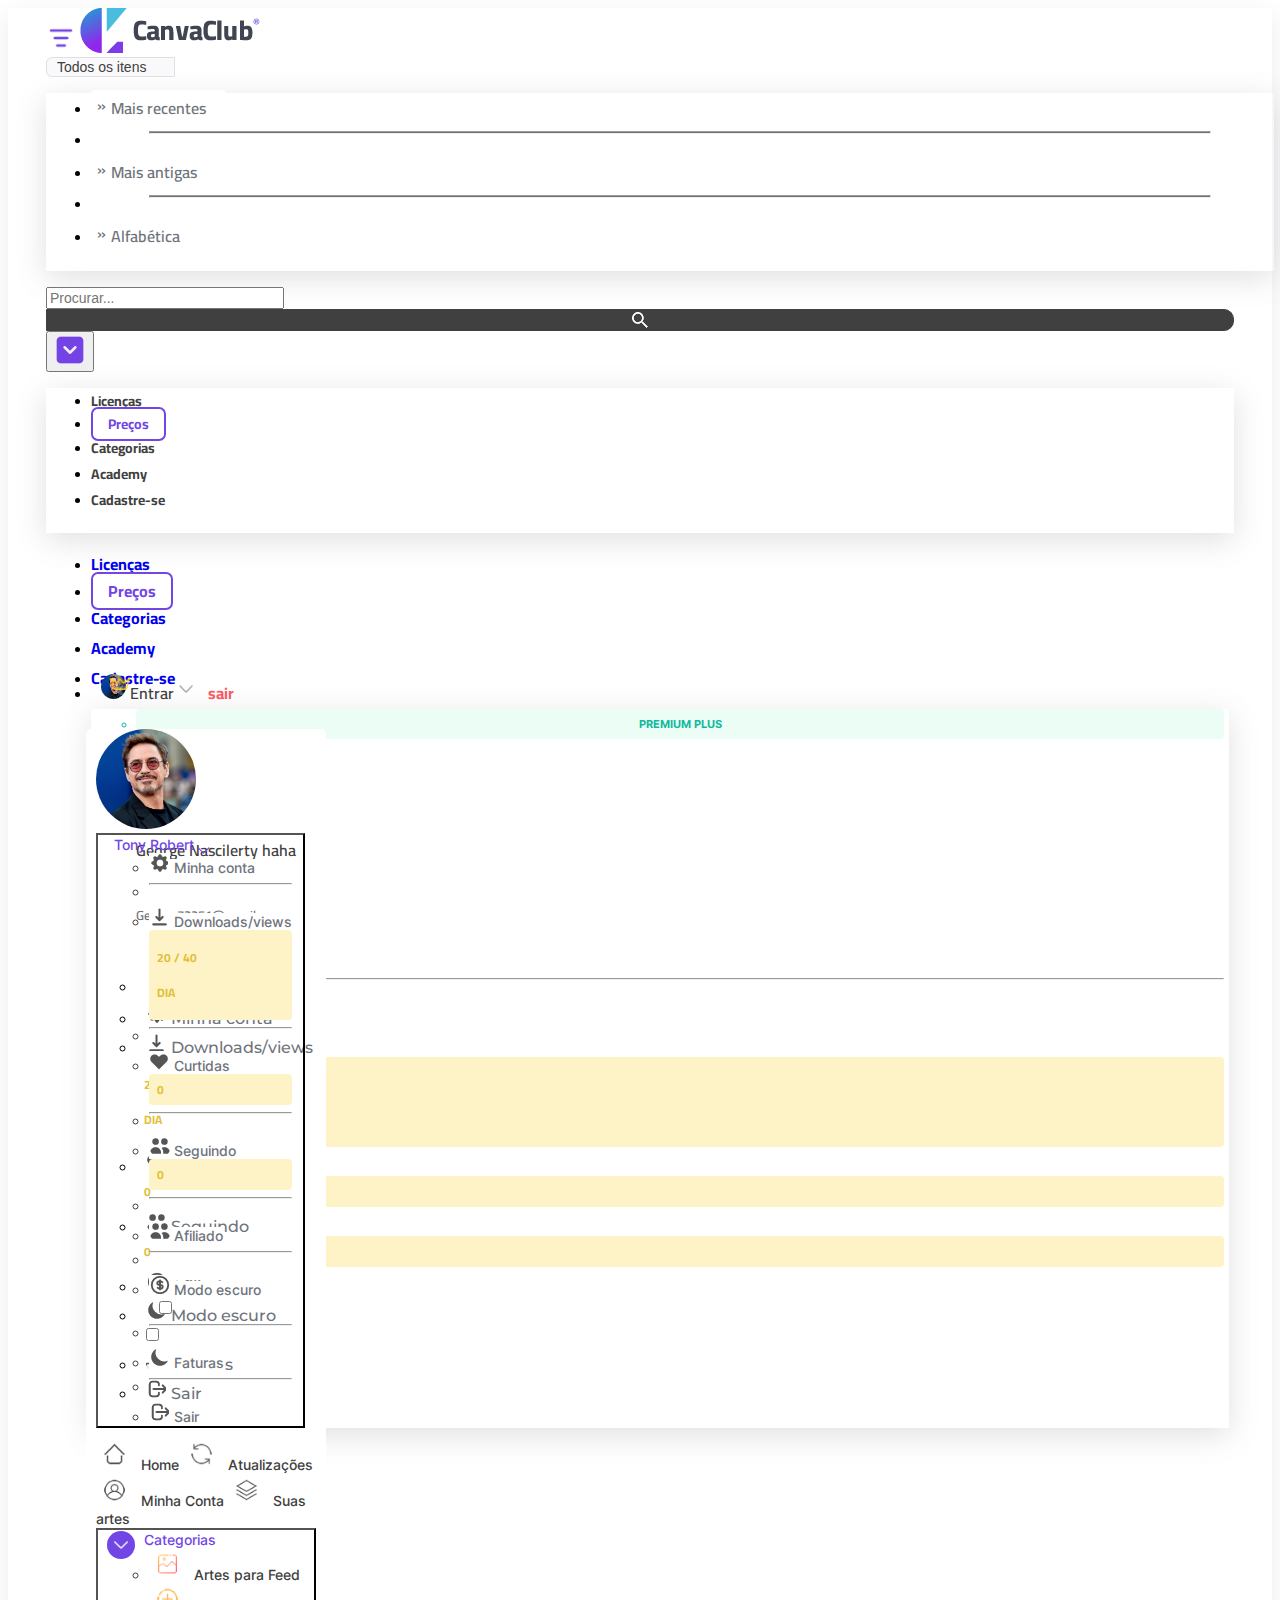
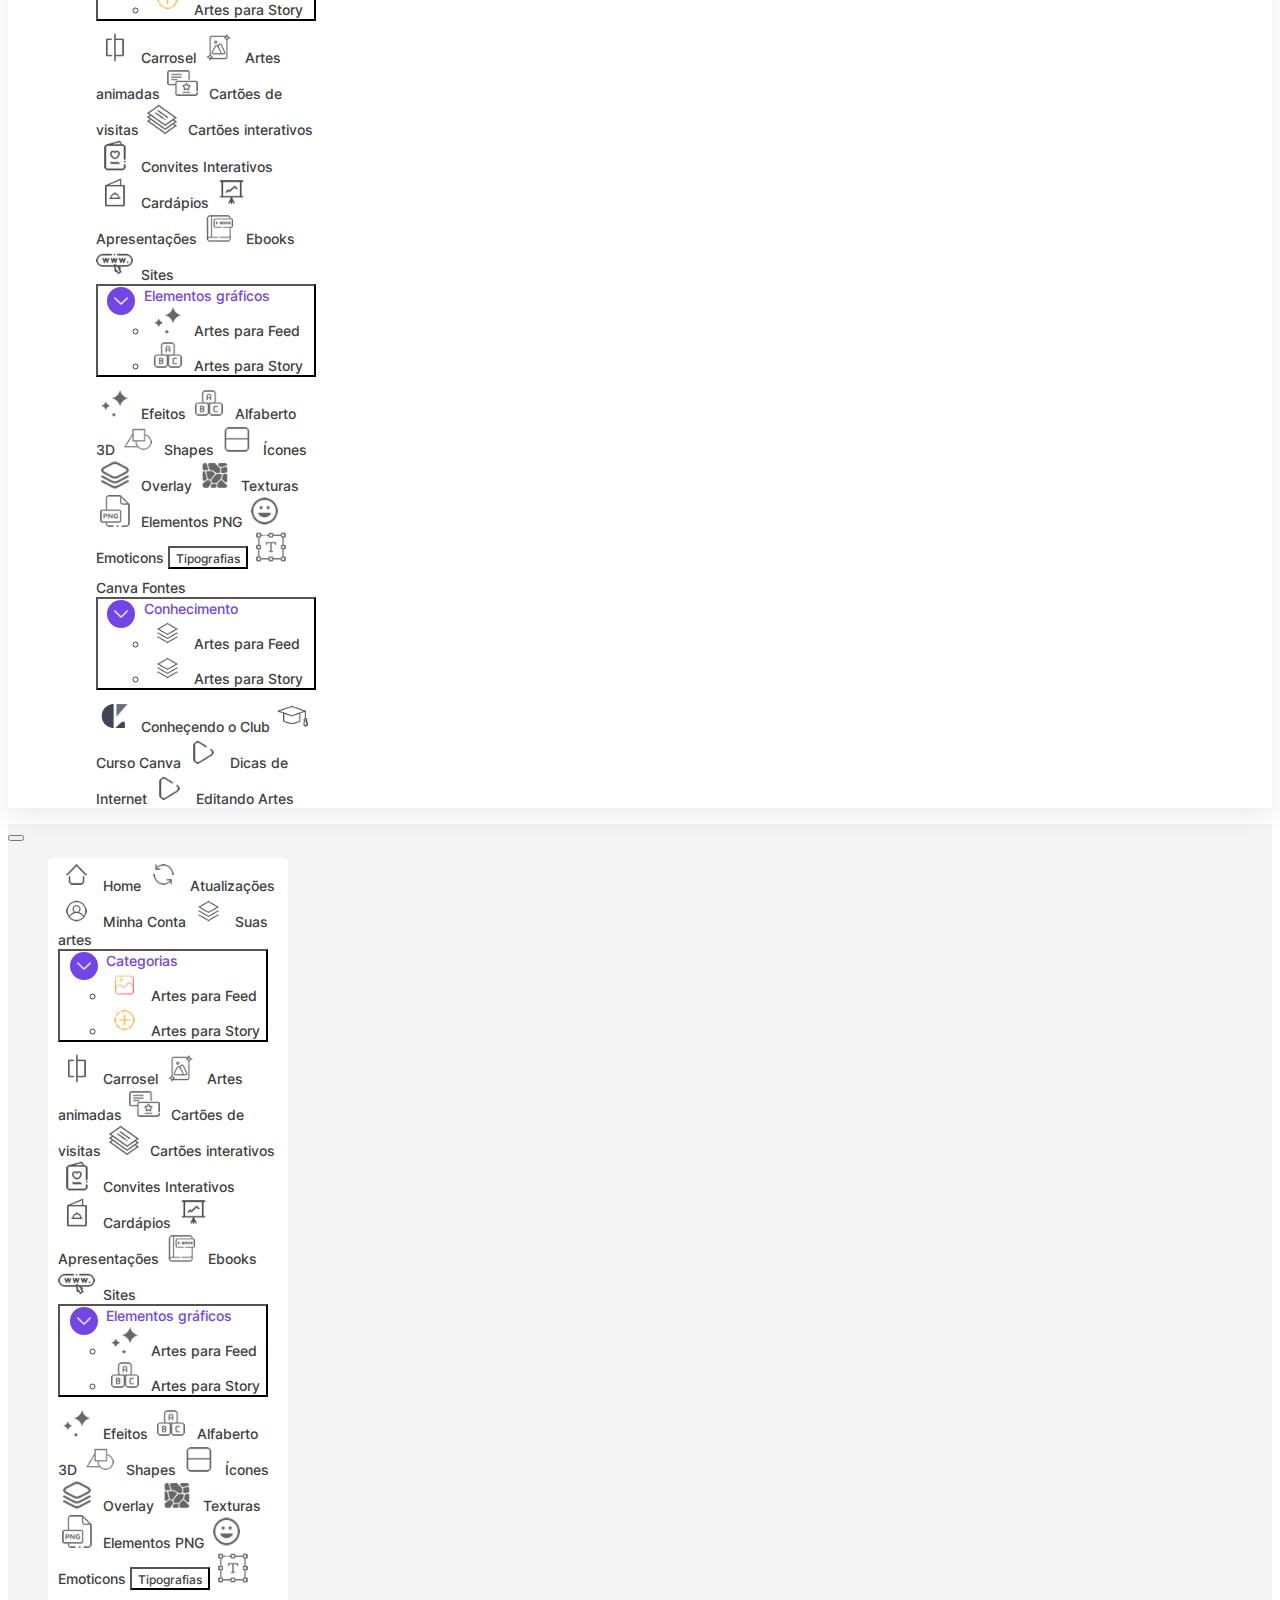
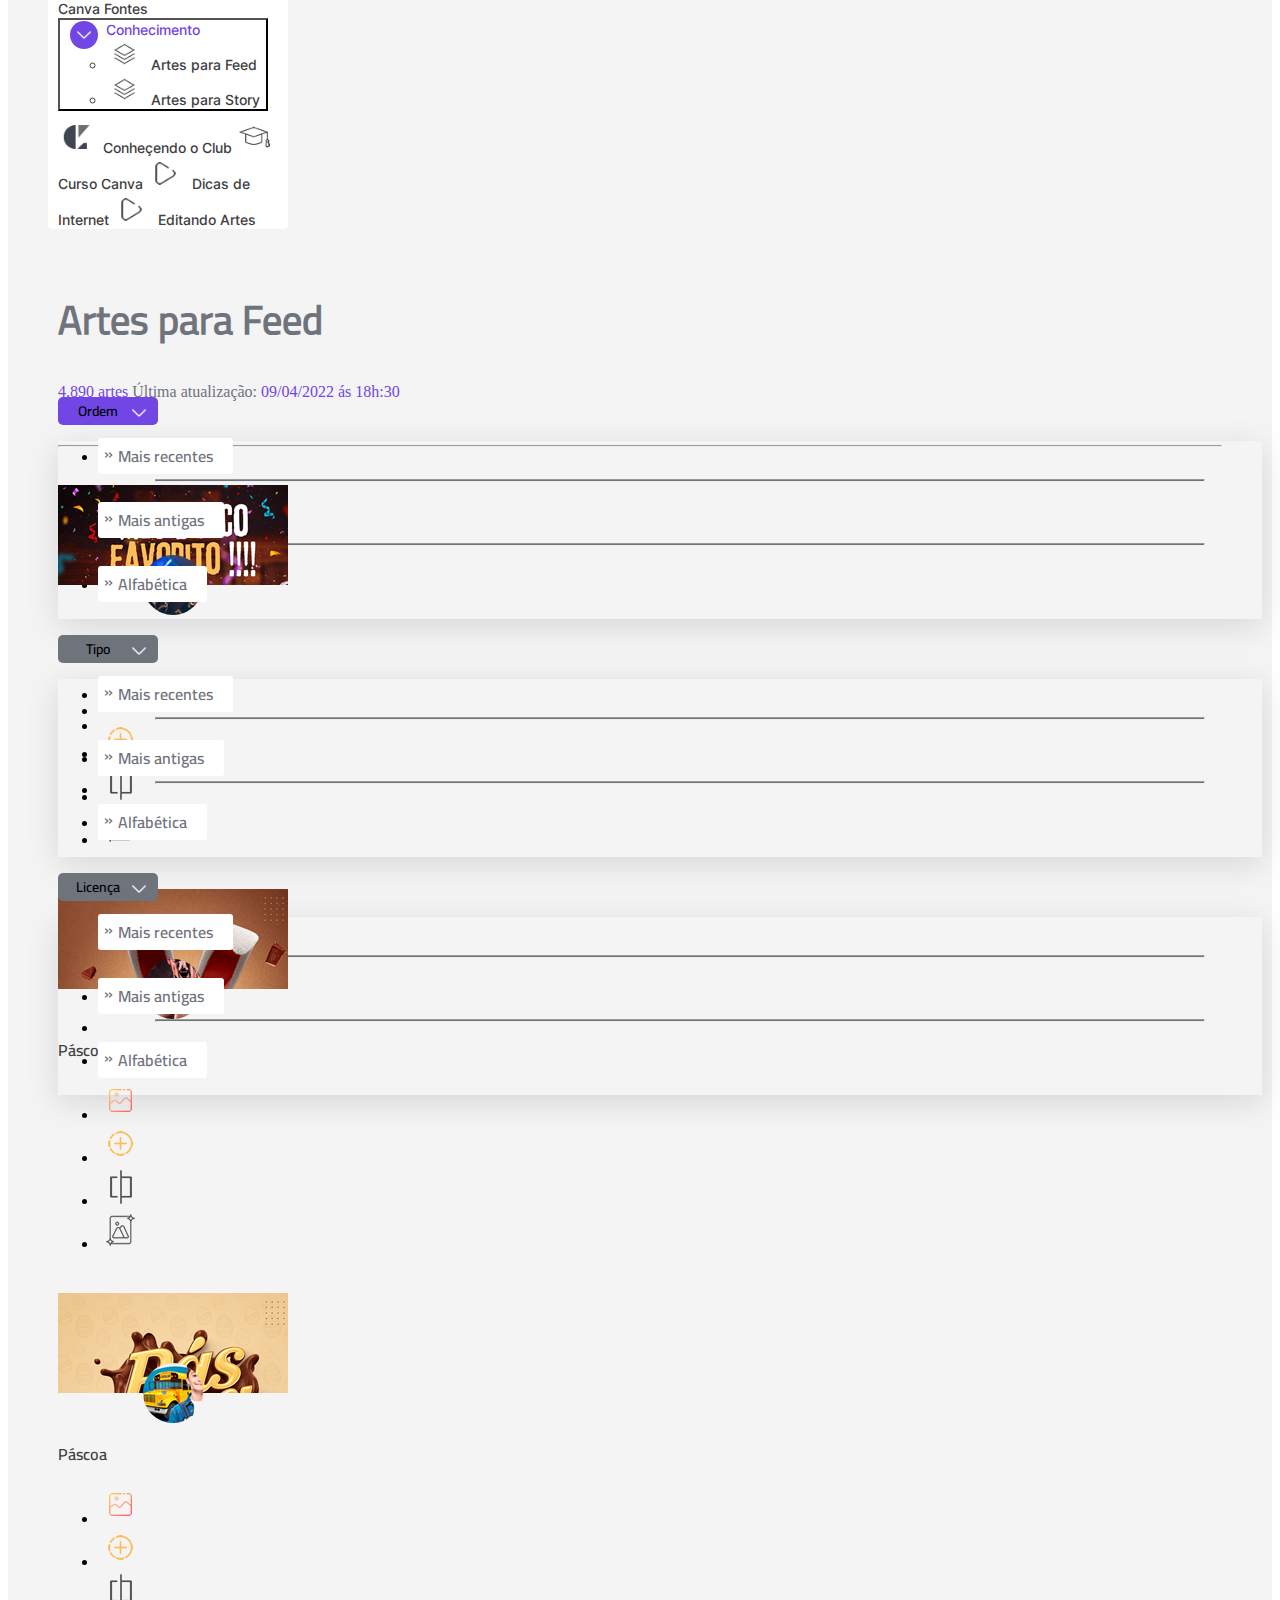
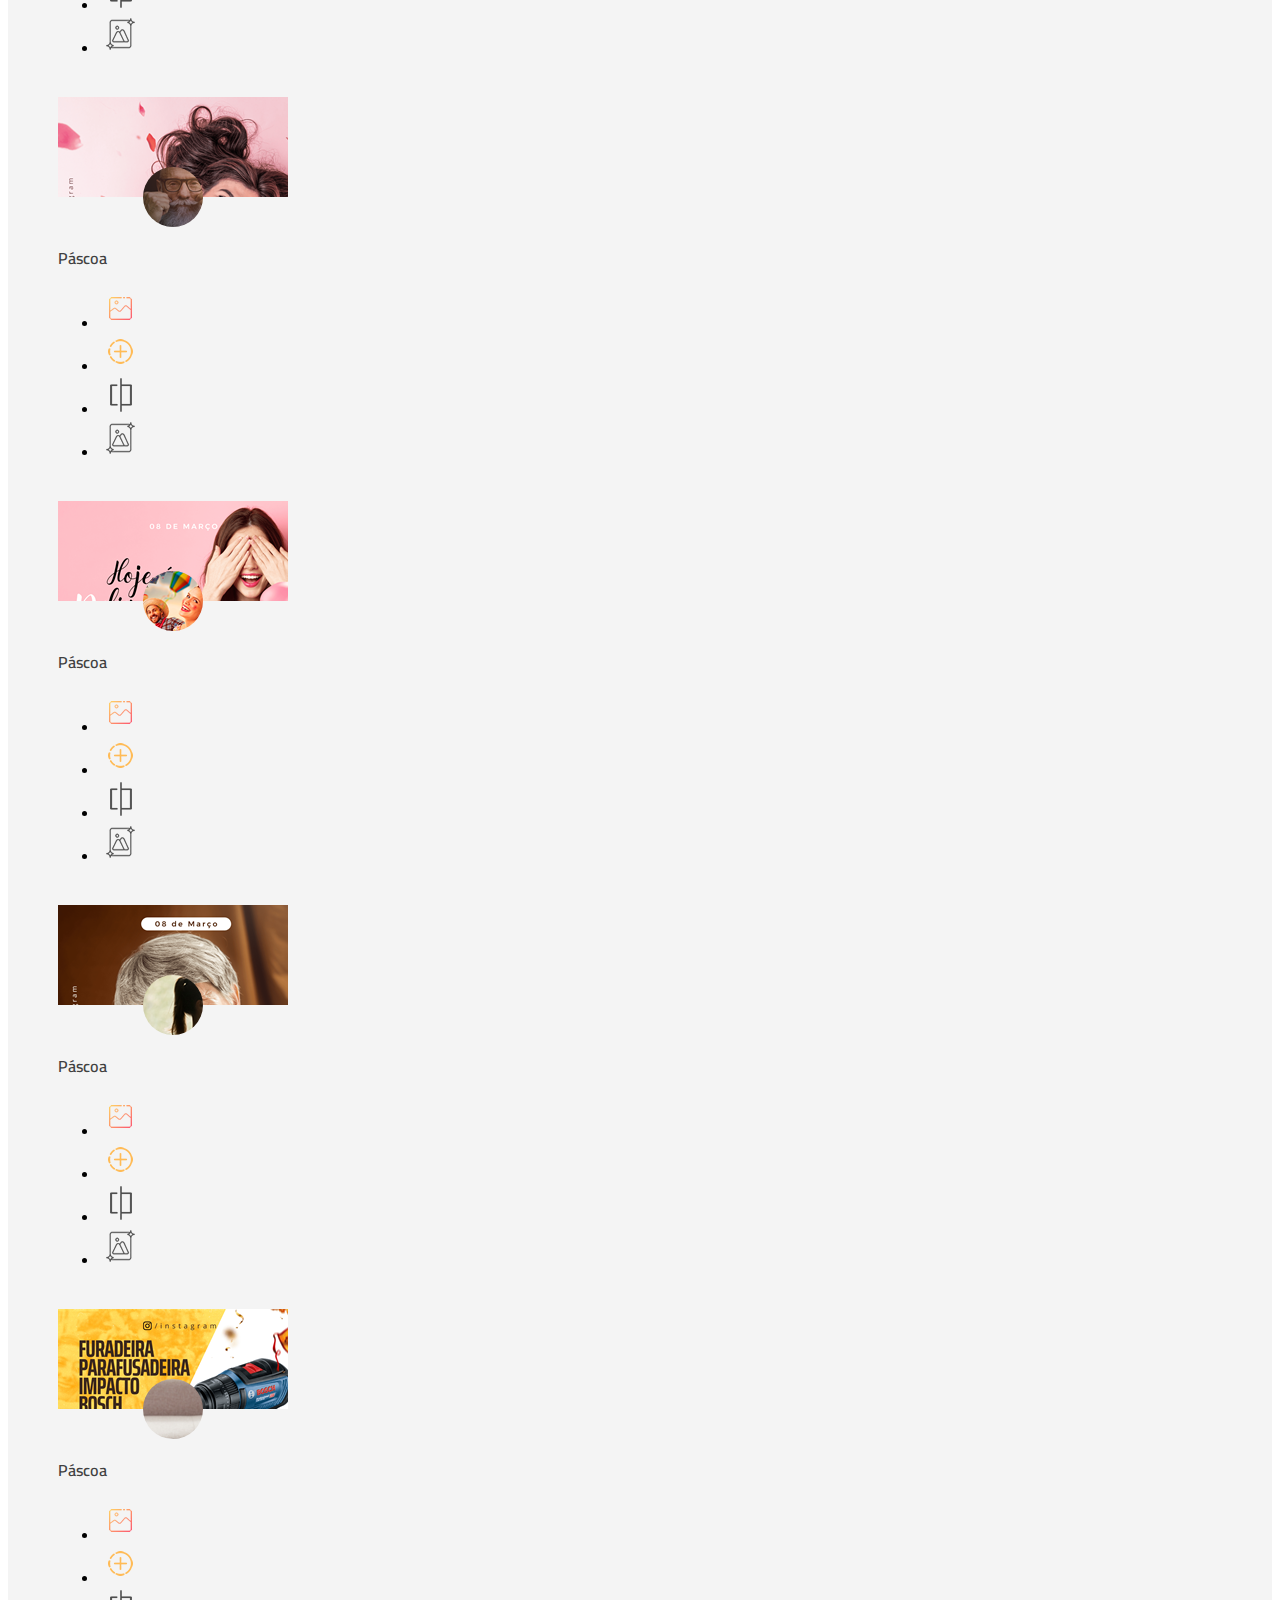
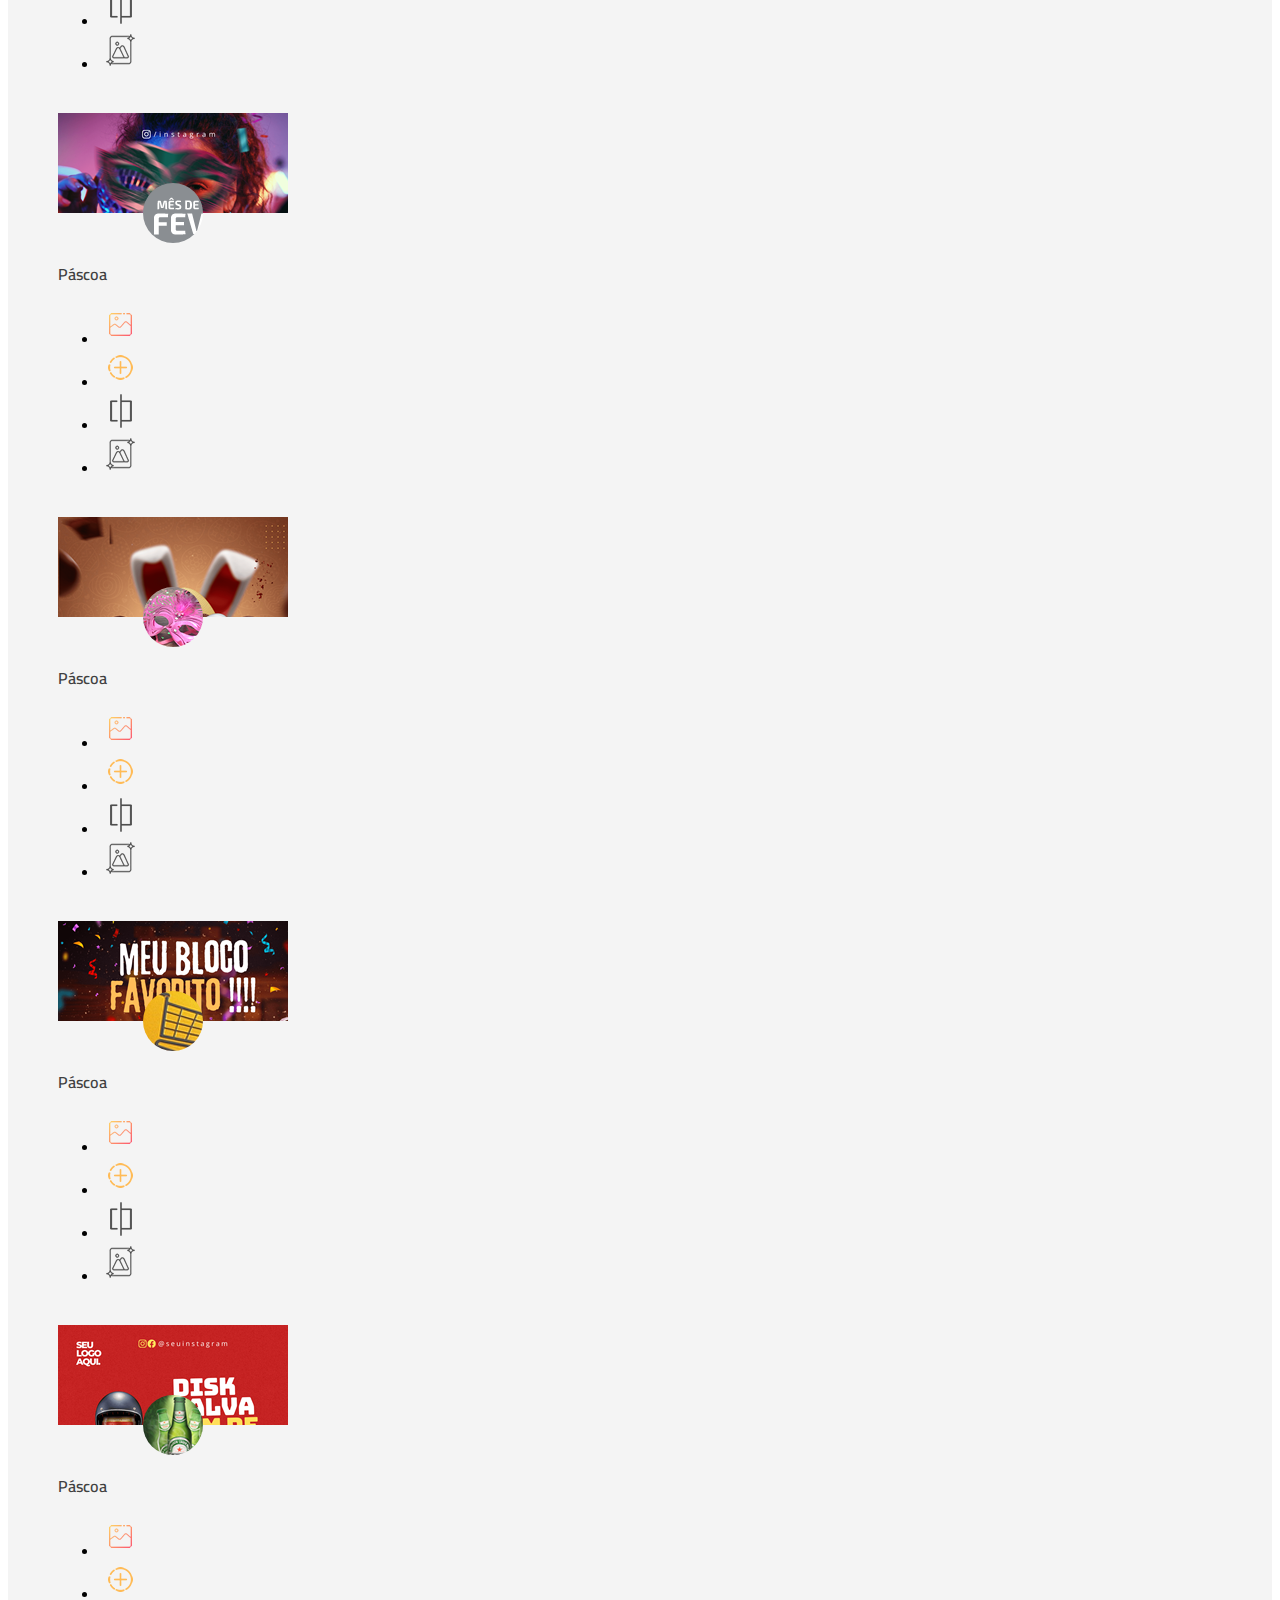
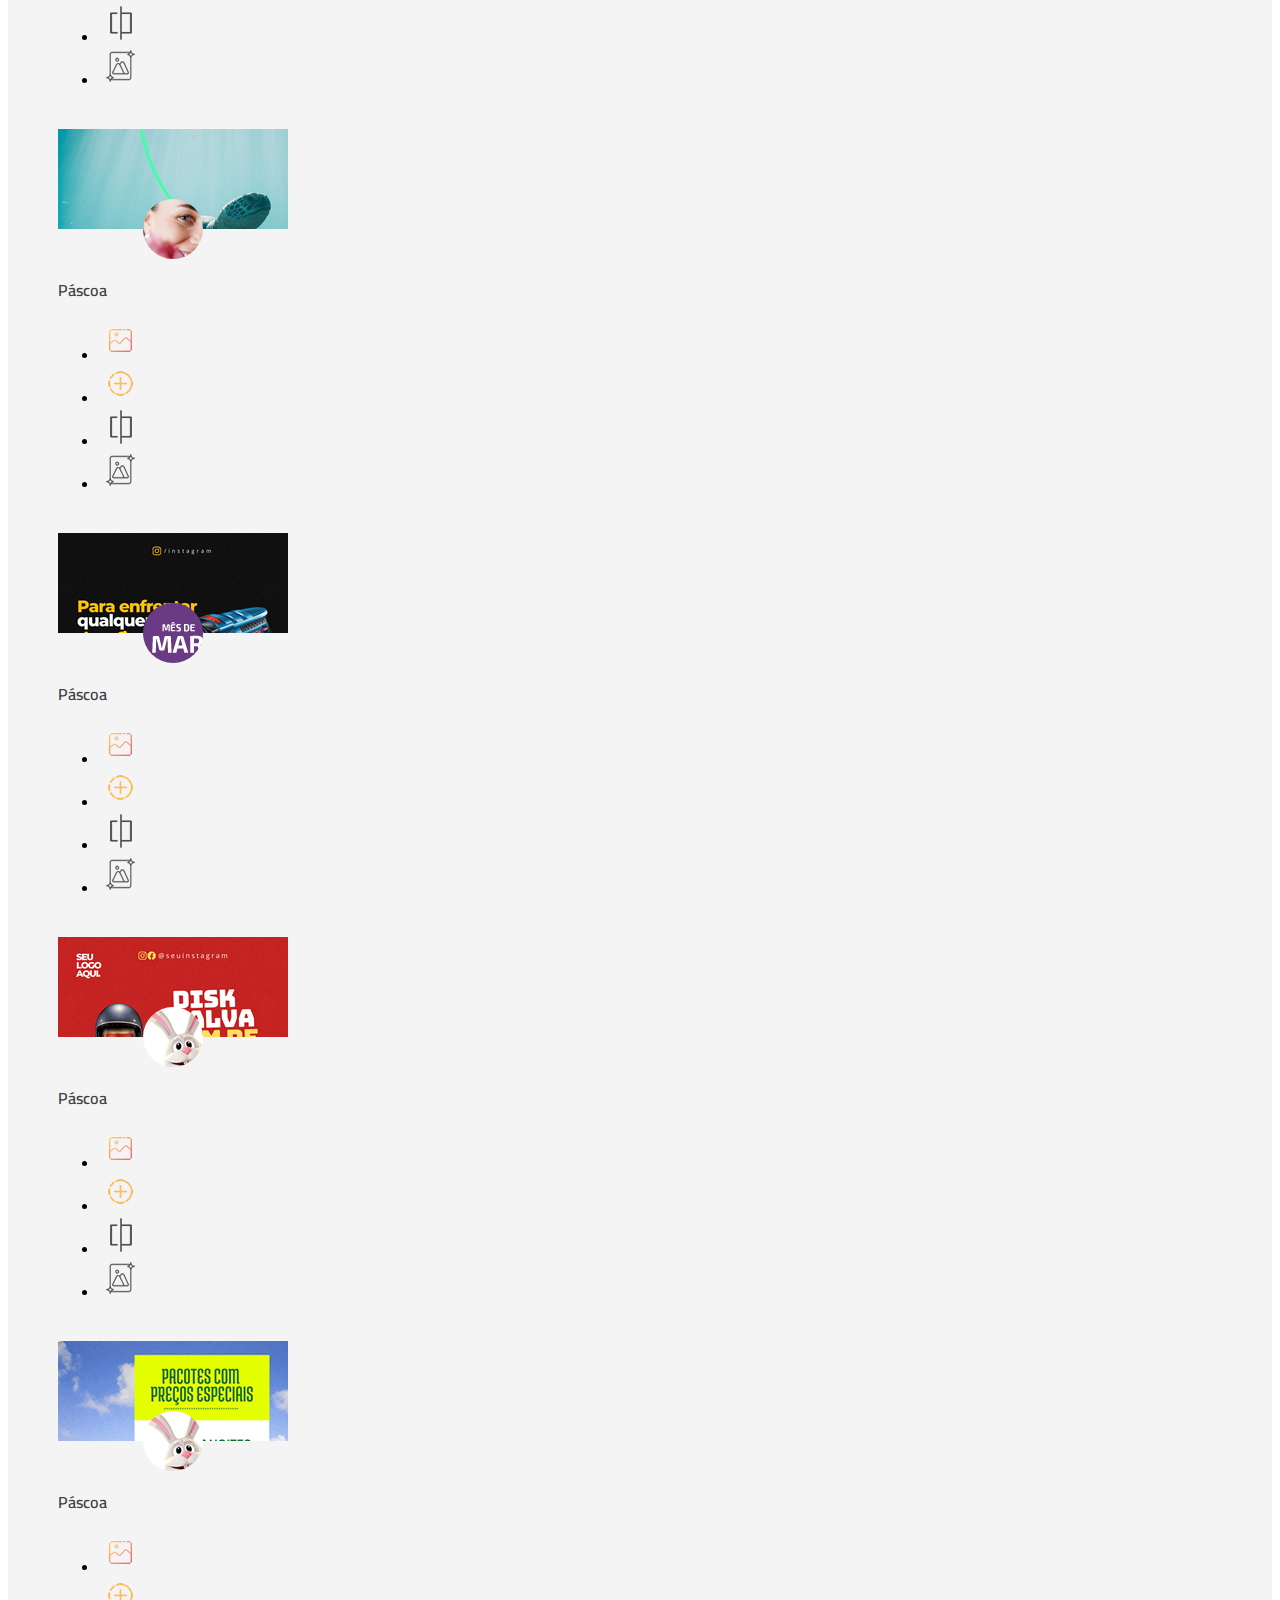
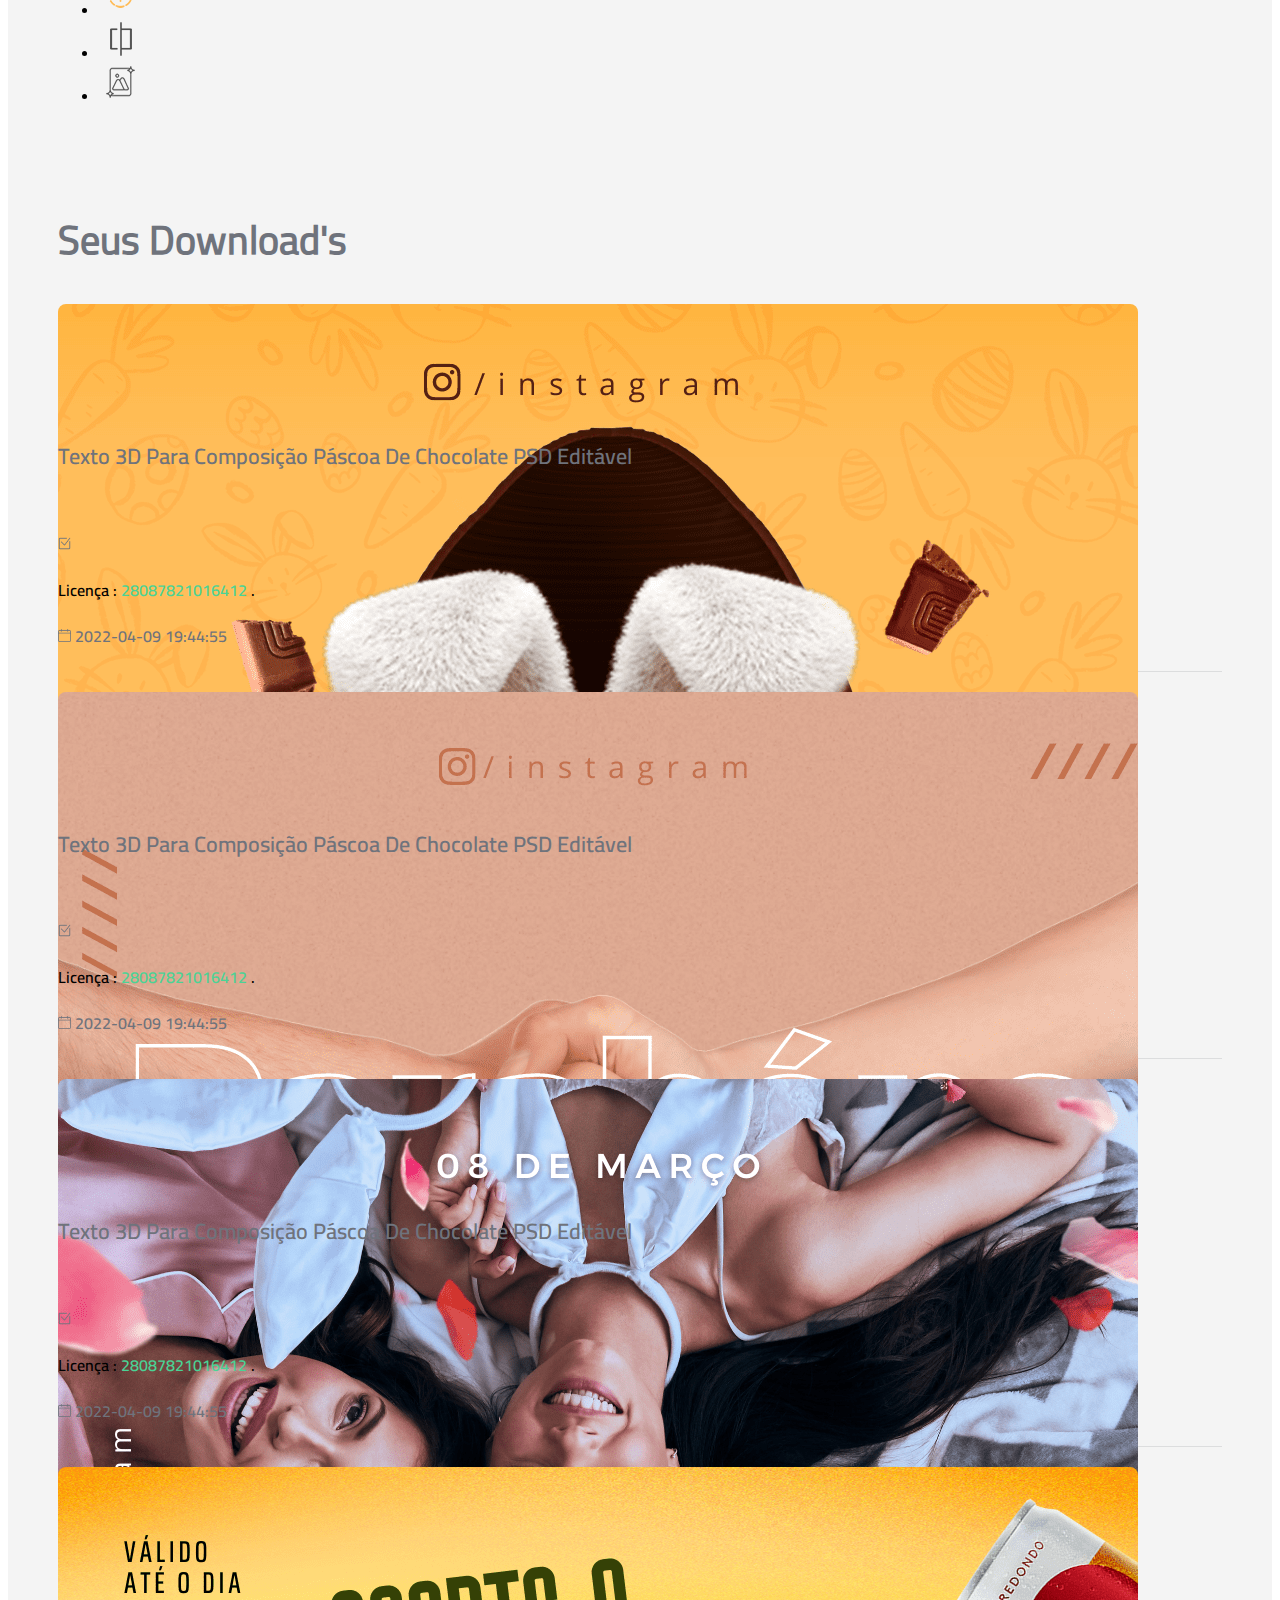
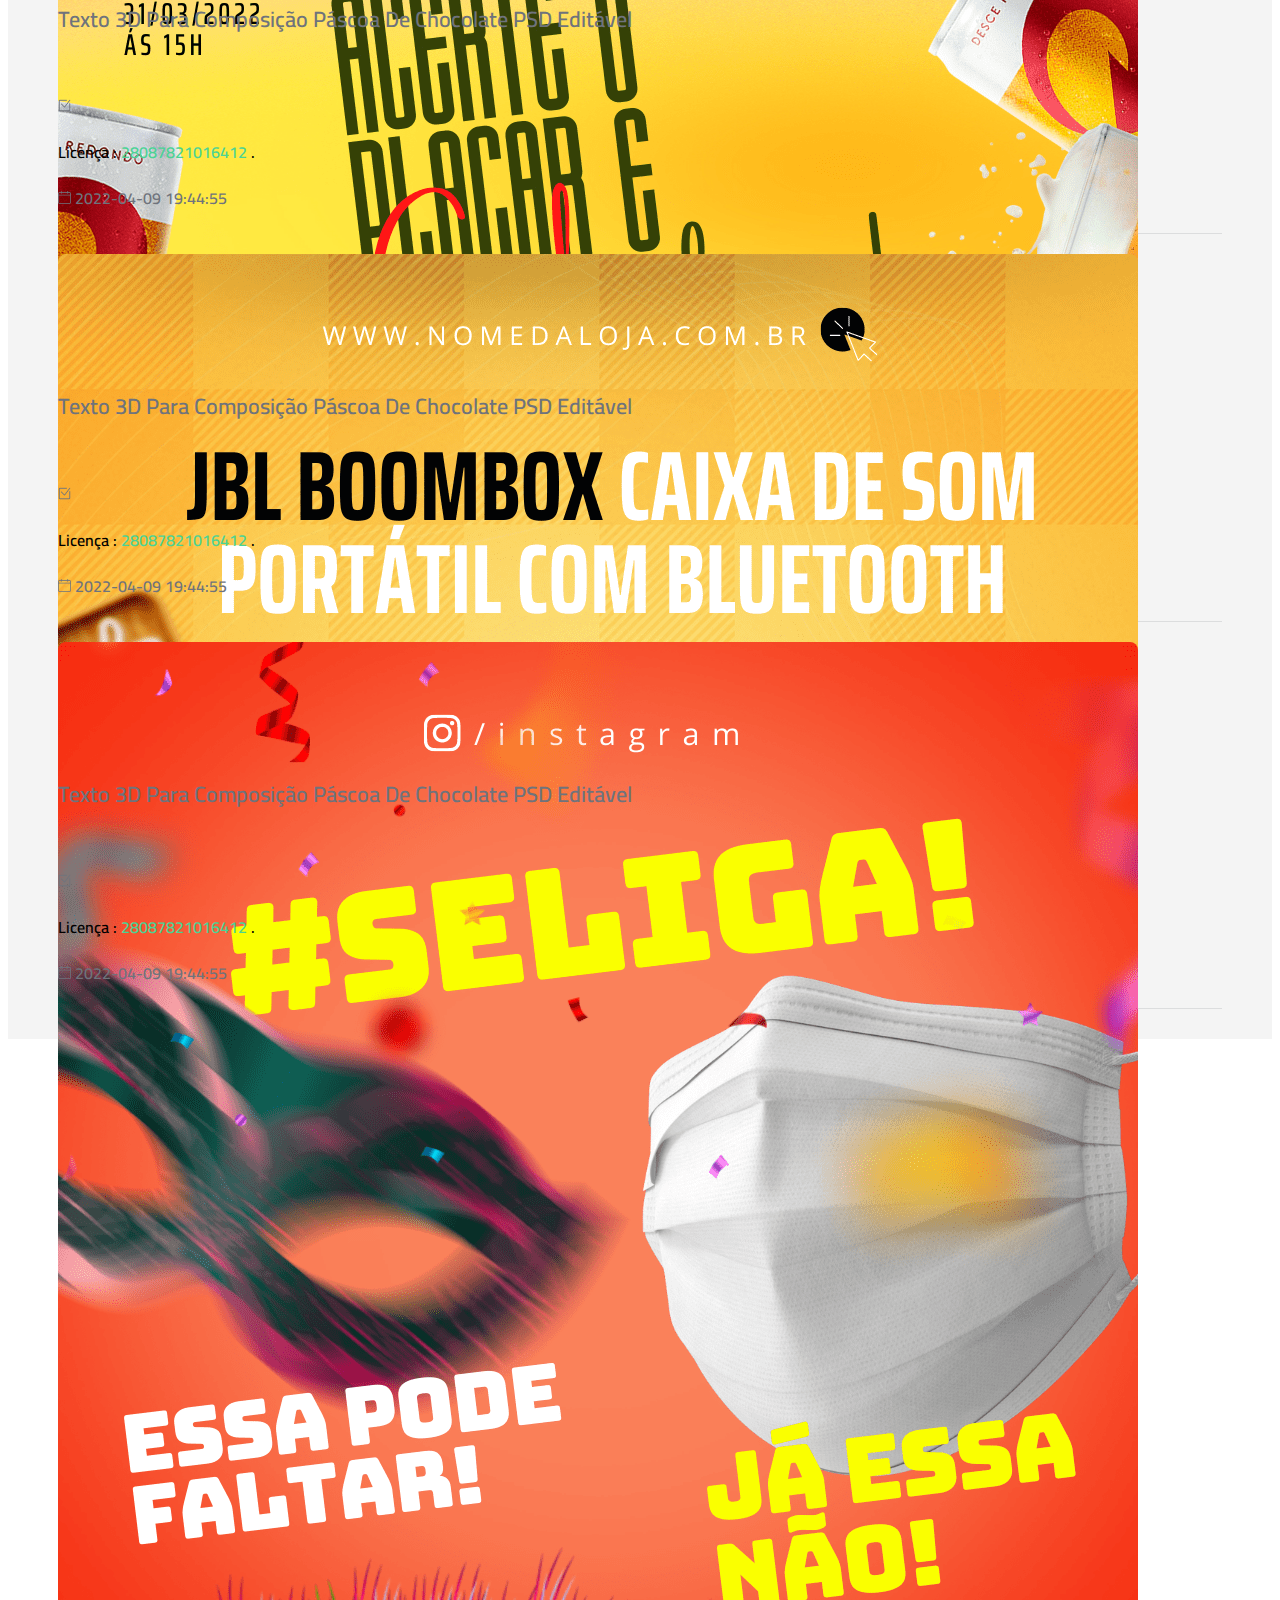
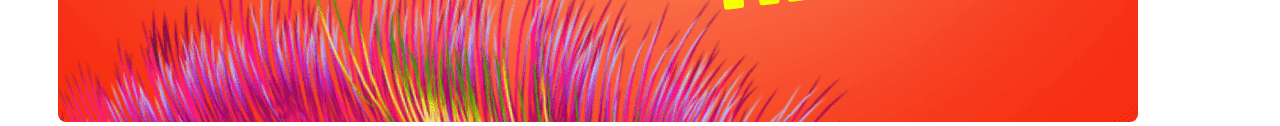
<file: three.html>
<!doctype html>
<html lang="en">
  <head>
    <!-- Required meta tags -->
    <meta charset="utf-8">
    <meta name="viewport" content="width=device-width, initial-scale=1">
    <!-- Bootstrap CSS -->
    <link href="https://cdn.jsdelivr.net/npm/bootstrap@5.1.3/dist/css/bootstrap.min.css" rel="stylesheet" integrity="sha384-1BmE4kWBq78iYhFldvKuhfTAU6auU8tT94WrHftjDbrCEXSU1oBoqyl2QvZ6jIW3" crossorigin="anonymous">
    <link rel="stylesheet" href="css/main.css">
    <title>THREE</title>
  </head>
  <body>
    <!-- HEADER  -->
    <header class="bg-white">
      <nav class="navbar navbar-expand-xl navbar-light bg-white py-5 wrapper">
        <div class="container-fluid  px-0">
          <a class="btn shadow-none bg-transparent d-block d-lg-none" data-bs-toggle="offcanvas" href="#offcanvasExample" role="button" aria-controls="offcanvasExample">
            <img class="" width="30" src="images/menu.png" alt="menu">
          </a>
          <a class="navbar-brand" href="index.html">
            <img class="w-100" src="images/logo.png" alt="logo">
          </a>
          <form class="d-flex justify-content-center search__header d-lg-block d-none">
            <div class="input-group">
              <button class="btn dropdown-toggle font__14 soft__black" type="button" data-bs-toggle="dropdown" aria-expanded="false">Todos os itens</button>
              <ul class="dropdown-menu dropdown__arrows start-0">
                <li><a class="dropdown-item" href="#">Mais recentes</a></li>
                <li><hr class="dropdown-divider mx-3 my-2"></li>
                <li><a class="dropdown-item" href="#">Mais antigas</a></li>
                <li><hr class="dropdown-divider mx-3 my-2"></li>
                <li><a class="dropdown-item" href="#">Alfabética</a></li>
              </ul>
              <input type="text" class="form-control" placeholder="Procurar..." aria-label="Username" aria-describedby="basic-addon1">
              <a href="#" class="text-decoration-none d-flex" >
              <span class="input-group-text soft__black_bg" id="basic-addon1">
                <img class="p-1" src="images/search.png" alt="search">
              </span>
              </a>
            </div>
          </form>

          <div class="dropdown d-block d-xl-none">
            <button class="btn down-chevron shadow-none bg-transparent dropdown-toggle" type="button" id="dropdownMenuButton1" data-bs-toggle="dropdown" aria-expanded="false">
              <img src="images/down-chevron.png" alt="">
            </button>
            <ul class="dropdown-menu shadow py-3 px-2" aria-labelledby="dropdownMenuButton1">
              <li class="nav-item">
                <a class="nav-link active font__14 soft__black" aria-current="page" href="index.html">Licenças</a>
              </li>
              <li class="nav-item">
                <a class="nav-link btn__outline purple__text font__14" href="second.html">Preços</a>
              </li>
              <li class="nav-item">
                <a class="nav-link font__14 soft__black" href="three.html">Categorias</a>
              </li>
              <li class="nav-item">
                <a class="nav-link font__14 soft__black" href="four.html">Academy</a>
              </li>
              <li class="nav-item">
                <a class="nav-link font__14 soft__black" href="five.html">Cadastre-se</a>
              </li>
              <!-- USER  -->
             
            </ul>
          </div>
          <div class="collapse navbar-collapse flex-grow-0" id="navbarSupportedContent">
            <ul class="navbar-nav ms-auto mb-2 mb-lg-0">
              <li class="nav-item">
                <a class="nav-link active" aria-current="page" href="index.html">Licenças</a>
              </li>
              <li class="nav-item">
                <a class="nav-link btn__outline purple__text" href="second.html">Preços</a>
              </li>
              <li class="nav-item">
                <a class="nav-link" href="three.html">Categorias</a>
              </li>
              <li class="nav-item">
                <a class="nav-link" href="four.html">Academy</a>
              </li>
              <li class="nav-item">
                <a class="nav-link" href="five.html">Cadastre-se</a>
              </li>
              <!-- USER PROFILE  -->
              <li class="nav-item dropdown user__pro">
                <div class="me-4 menu__drop mt-0 ">
                  <button class="btn bg-transparent dropdown-toggle font__16 soft__black" type="button" data-bs-toggle="dropdown" aria-expanded="false">
                    <span class="profile__band">
                    <img class="head__user  img-fluid" src="images/user__pro.jpeg" alt="login">
                    </span>
                    <span class="mx-3">Entrar</span>
                  </button>
                  <span class="band Cairo_Bold soft__red">
                    sair
                  </span>
                  <ul class="dropdown-menu">
                    <li class="stripe Inter_Bold">
                      PREMIUM PLUS
                    </li>
                    <li><a class="dropdown-item my-3 d-flex align-items-center" href="#">
                      <img class="mail__user" src="images/user__pro.jpeg" alt="user">
                      <div class="mail__info">
                        <h6 class="soft__black">
                          George Nascilerty haha
                        </h6>
                        <p class="Cairo_SemiBold light__gray mb-0">
                          George73251@gmail.com
                        </p>
                      </div>
                    </a></li>
                    <li>
                      <hr>
                    </li>
                    <li><a class="dropdown-item font__16 montserrat weight__500 light__gray" href="#">
                      <img class="mx-2" src="images/icons/icon_menu_1.png" alt="menu">
                      Minha conta
                    </a></li>
                    <li class="d-flex justify-content-between align-items-center">
                      <a class="dropdown-item font__16 montserrat weight__500 light__gray" href="#">
                      <img class="mx-2" src="images/icons/icon_menu_2.png" alt="menu">
                      Downloads/views
                      </a>
                      <div class="dropdown__count w-100"><p class="mb-0">20 / 40</p> <p class="mb-0">DIA</p></div>
                    </li>     
                    <li class="d-flex justify-content-between align-items-center">
                      <a class="dropdown-item font__16 montserrat weight__500 light__gray" href="#">
                      <img class="mx-2" src="images/icons/icon_menu_4.png" alt="menu">
                      Curtidas
                     </a>
                     <div class="dropdown__count">0</div>
                  </li>
                    <li class="d-flex justify-content-between align-items-center">
                      <a class="dropdown-item font__16 montserrat weight__500 light__gray" href="#">
                      <img class="mx-2" src="images/icons/icon_menu_5.png" alt="menu">
                      Seguindo
                      </a>
                      <div class="dropdown__count">0</div>
                  </li>
                    <li><a class="dropdown-item font__16 montserrat weight__500 light__gray" href="#">
                      <img class="mx-2" src="images/icons/icon_menu_6.png" alt="menu">
                      Afiliado
                    </a></li>
                    <li class="d-flex justify-content-between align-items-center">
                      <a class="dropdown-item font__16 montserrat weight__500 light__gray" href="#">
                      <img class="mx-2" src="images/icons/icon_menu_7.png" alt="menu">
                      Modo escuro
                      </a>
                      <div class="form-check form-switch profie__switch">
                        <input class="form-check-input" type="checkbox" role="switch" id="0101">
                      </div>
                    </li>
                    <li><a class="dropdown-item font__16 montserrat weight__500 light__gray" href="#">
                      <img class="mx-2" src="images/icons/icon_menu_3.png" alt="menu">
                      Faturas
                    </a></li>
                    <li><a class="dropdown-item font__16 montserrat weight__500 light__gray" href="#">
                      <img class="mx-2" src="images/icons/icon_menu_8.png" alt="menu">
                      Sair
                    </a></li>

                  </ul>
                </div>
              </li>
            </ul>
          </div>
          
          <div class="offcanvas offcanvas-start d-block d-lg-none overflow-scroll" tabindex="-1" id="offcanvasExample" aria-labelledby="offcanvasExampleLabel">
            <div class="offcanvas-header">
            </div>
            <div class="offcanvas-body">
              <nav class="navbar navbar-light bg-transparent pt-0">
                <div class="container-fluid end__drop">
                  <div class=" navbar-collapse" id="navbarTogglerDemo03">
                    <ul class="navbar-nav me-auto mb-2 mb-lg-0">
                      <div class="nav flex-column nav-pills " id="v-pills-tab"  role="tablist" aria-orientation="vertical">
                        <!-- MOBO MENU LINK ALL SIDE BAR CLONE A TO B -->
                        <!-- PROFILE USER  -->
                        <div class="profile__mobo">
                          <a href="#">
                          <img class="profile__mobo_img mx-3" src="images/user__pro.jpeg" alt="PROFILE">
                          </a>
                          <div class="my-4">
                            <!-- DROPDOWN LIST LINK  -->
                            <button class="nav-link" id="v-pills-settings-tab" data-bs-toggle="pill" data-bs-target="#v-pills-settings" type="button" role="tab" aria-controls="v-pills-settings" aria-selected="false">
                              <div class="drop">
                                <a class="btn shadow-none profile__mobo_username" data-bs-toggle="collapse" href="#profile" role="button" aria-expanded="false" aria-controls="collapseExample">
                                  Tony Robert
                                </a>
                              </div>
                              <div class="collapse" id="profile">
                                <div class="card border-0 card-body p-0">
                                    <ul class="m-0 p-0 list-unstyled profile__list py-4">
                                      <li><a class="dropdown-item font__16 montserrat weight__500 light__gray px-3" href="#">
                                        <img class="mx-2" src="images/icons/icon_menu_1.png" alt="menu">
                                        Minha conta
                                      </a></li>
                                      <li><hr class="dropdown-divider mx-3 my-2"></li>
                                      <li class="d-flex justify-content-between align-items-center flex-wrap">
                                        <a class="dropdown-item font__16 montserrat weight__500 light__gray" href="#">
                                        <img class="mx-2" src="images/icons/icon_menu_2.png" alt="menu">
                                        Downloads/views
                                        </a>
                                        <div class="dropdown__count w-auto d-flex ms-auto"><p class="mb-0">20 / 40</p> <p class="mb-0 mx-2"> DIA</p></div>
                                      </li> 
                                      <li><hr class="dropdown-divider mx-3 my-2"></li>
                                      <li class="d-flex justify-content-between align-items-center">
                                        <a class="dropdown-item font__16 montserrat weight__500 light__gray" href="#">
                                        <img class="mx-2" src="images/icons/icon_menu_4.png" alt="menu">
                                        Curtidas
                                       </a>
                                       <div class="dropdown__count">0</div>
                                      </li>
                                      <li><hr class="dropdown-divider mx-3 my-2"></li>
                                      <li class="d-flex justify-content-between align-items-center">
                                        <a class="dropdown-item font__16 montserrat weight__500 light__gray" href="#">
                                        <img class="mx-2" src="images/icons/icon_menu_5.png" alt="menu">
                                        Seguindo
                                        </a>
                                        <div class="dropdown__count">0</div>
                                    </li>
                                      <li><hr class="dropdown-divider mx-3 my-2"></li>
                                      <li><a class="dropdown-item font__16 montserrat weight__500 light__gray px-3" href="#">
                                        <img class="mx-2" src="images/icons/icon_menu_5.png" alt="menu">
                                        Afiliado
                                      </a></li>
                                      <li><hr class="dropdown-divider mx-3 my-2"></li>
                                      <li class="d-flex justify-content-between align-items-center">
                                        <a class="dropdown-item font__16 montserrat weight__500 light__gray" href="#">
                                        <img class="mx-2" src="images/icons/icon_menu_6.png" alt="menu">
                                        Modo escuro
                                        </a>
                                        <div class="form-check form-switch profie__switch">
                                          <input class="form-check-input" type="checkbox" role="switch" id="0101">
                                        </div>
                                      </li>
                                      <li><hr class="dropdown-divider mx-3 my-2"></li>
                                      <li><a class="dropdown-item font__16 montserrat weight__500 light__gray px-3" href="#">
                                        <img class="mx-2" src="images/icons/icon_menu_7.png" alt="menu">
                                        Faturas
                                      </a></li>
                                      <li><hr class="dropdown-divider mx-3 my-2"></li>
                                      <li><a class="dropdown-item font__16 montserrat weight__500 light__gray px-3" href="#">
                                        <img class="mx-2" src="images/icons/icon_menu_8.png" alt="menu">
                                        Sair
                                      </a></li>
                                    </ul>
                                </div>
                              </div>
                        </button>
                          </div>
                        </div>
                        <a href="index.html" class="nav-link active bg-transparent">
                          <img src="images/icons/icon_m_1.png" alt="sidebar">
                          Home
                      </a>
                      <a href="#" class="nav-link active bg-transparent">
                          <img src="images/icons/icon_m_2.png" alt="sidebar">
                          Atualizações
                      </a>
                      <a href="#" class="nav-link active bg-transparent">
                          <img src="images/icons/icon_m_3.png" alt="sidebar">
                          Minha Conta
                      </a>
                      <a href="#" class="nav-link active bg-transparent">
                          <img src="images/icons/icon_m_4.png" alt="sidebar">
                          Suas artes
                      </a>
                      <!-- DROPDOWN LIST LINK  -->
                      <button class="nav-link" id="v-pills-settings-tab" data-bs-toggle="pill" data-bs-target="#v-pills-settings" type="button" role="tab" aria-controls="v-pills-settings" aria-selected="false">
                            <div class="drop">
                              <a class="btn shadow-none" data-bs-toggle="collapse" href="#collapseExample" role="button" aria-expanded="false" aria-controls="collapseExample">
                                Categorias
                              </a>
                            </div>
                            <div class="collapse" id="collapseExample">
                              <div class="card border-0 card-body p-0">
                                  <ul class="m-0 p-0 list-unstyled">
                                      <li class="my-3">
                                          <a href="#" class="text-decoration-none nav-link p-0">
                                              <img src="images/icons/icon_m_5.png" alt="sidebar">
                                              Artes para Feed
                                          </a>
                                      </li>
                                      <li class="my-3">
                                          <a href="#" class="text-decoration-none nav-link p-0">
                                              <img src="images/icons/icon_m_6.png" alt="sidebar">
                                              Artes para Story
                                          </a>
                                      </li>
                                  </ul>
                              </div>
                            </div>
                      </button>

                      <a class="nav-link" href="#" class="nav-link active bg-transparent">
                          <img src="images/icons/icon_m_7.png" alt="sidebar">
                          Carrosel
                      </a>

                      <a href="#" class="nav-link active bg-transparent">
                          <img src="images/icons/icon_m_8.png" alt="sidebar">
                          Artes animadas
                      </a>

                      <a href="#" class="nav-link active bg-transparent">
                          <img src="images/icons/icon_m_9.png" alt="sidebar">
                          Cartões de visitas
                      </a>

                      <a href="#" class="nav-link active bg-transparent">
                        <img src="images/icons/icon_m_10.png" alt="sidebar">
                        Cartões interativos
                      </a>

                      <a href="#" class="nav-link active bg-transparent">
                        <img src="images/icons/icon_m_11.png" alt="sidebar">
                        Convites Interativos
                      </a>

                      <a href="#" class="nav-link active bg-transparent">
                        <img src="images/icons/icon_m_12.png" alt="sidebar">
                        Cardápios
                      </a>

                      <a href="#" class="nav-link active bg-transparent">
                        <img src="images/icons/icon_m_13.png" alt="sidebar">
                        Apresentações
                      </a>

                      <a href="#" class="nav-link active bg-transparent">
                        <img src="images/icons/icon_m_14.png" alt="sidebar">
                        Ebooks
                      </a>

                      <a href="#" class="nav-link active bg-transparent">
                        <img src="images/icons/icon_m_15.png" alt="sidebar">
                        Sites
                      </a>

                      <!-- DROPDOWN LIST LINK  -->
                      <button href="#" class="nav-link active bg-transparent">
                        <div class="drop">
                          <a class="btn shadow-none" data-bs-toggle="collapse" href="#collapseExample1" role="button" aria-expanded="false" aria-controls="collapseExample">
                            Elementos gráficos
                          </a>
                        </div>
                        <div class="collapse" id="collapseExample1">
                          <div class="card border-0 card-body p-0">
                              <ul class="m-0 p-0 list-unstyled">
                                  <li class="my-3">
                                      <a href="#" class="text-decoration-none nav-link p-0">
                                          <img src="images/icons/icon_m_16.png" alt="sidebar">
                                          Artes para Feed
                                      </a>
                                  </li>
                                  <li class="my-3">
                                      <a href="#" class="text-decoration-none nav-link p-0">
                                          <img src="images/icons/icon_m_17.png" alt="sidebar">
                                          Artes para Story
                                      </a>
                                  </li>
                              </ul>
                          </div>
                        </div>
                      </button>

                      <a href="#" class="nav-link active bg-transparent">
                        <img src="images/icons/icon_m_16.png" alt="sidebar">
                        Efeitos
                      </a>
                      
                      <a href="#" class="nav-link active bg-transparent">
                        <img src="images/icons/icon_m_17.png" alt="sidebar">
                        Alfaberto 3D
                      </a>

                      <a href="#" class="nav-link active bg-transparent">
                        <img src="images/icons/icon_m_18.png" alt="sidebar">
                        Shapes
                      </a>

                      <a href="#" class="nav-link active bg-transparent">
                        <img src="images/icons/icon_m_19.png" alt="sidebar">
                        Ícones
                      </a>

                      <a href="#" class="nav-link active bg-transparent">
                        <img src="images/icons/icon_m_20.png" alt="sidebar">
                        Overlay
                      </a>

                      <a href="#" class="nav-link active bg-transparent">
                        <img src="images/icons/icon_m_21.png" alt="sidebar">
                        Texturas
                      </a>

                      <a href="#" class="nav-link active bg-transparent">
                        <img src="images/icons/icon_m_22.png" alt="sidebar">
                        Elementos PNG
                      </a>

                      <a href="#" class="nav-link active bg-transparent">
                        <img src="images/icons/icon_m_23.png" alt="sidebar">
                        Emoticons
                      </a>

                      <button class="nav-link font__14 ms-2">
                        <small>Tipografias</small>
                      </button>

                      <a href="#" class="nav-link active bg-transparent">
                        <img src="images/icons/icon_m_24.png" alt="sidebar">
                        Canva Fontes
                      </a>


                      <!-- DROPDOWN LIST LINK  -->
                      <button href="#" class="nav-link active bg-transparent">
                        <div class="drop">
                          <a class="btn shadow-none" data-bs-toggle="collapse" href="#collapseExample2" role="button" aria-expanded="false" aria-controls="collapseExample">
                            Conhecimento
                          </a>
                        </div>
                        <div class="collapse" id="collapseExample2">
                          <div class="card border-0 card-body p-0">
                              <ul class="m-0 p-0 list-unstyled">
                                  <li class="my-3">
                                      <a href="#" class="text-decoration-none nav-link p-0">
                                          <img src="images/icons/icon_m_4.png" alt="sidebar">
                                          Artes para Feed
                                      </a>
                                  </li>
                                  <li class="my-3">
                                      <a href="#" class="text-decoration-none nav-link p-0">
                                          <img src="images/icons/icon_m_4.png" alt="sidebar">
                                          Artes para Story
                                      </a>
                                  </li>
                              </ul>
                          </div>
                        </div>
                      </button>

                      <a href="#" class="nav-link active bg-transparent">
                        <img src="images/icons/icon_m_27.png" alt="sidebar">
                        Conheçendo o Club
                      </a>

                      <a href="#" class="nav-link active bg-transparent">
                        <img src="images/icons/icon_m_25.png" alt="sidebar">
                        Curso Canva
                      </a>

                      <a href="#" class="nav-link active bg-transparent">
                        <img src="images/icons/icon_m_26.png" alt="sidebar">
                        Dicas de Internet
                      </a>

                      <a href="#" class="nav-link active bg-transparent">
                        <img src="images/icons/icon_m_26.png" alt="sidebar">
                        Editando Artes
                      </a>
                      </div>

                    </ul>
                  </div>
                </div>
              </nav>
            </div>
          </div>
        </div>
      </nav>
    </header>
    <!-- HEADER END  -->

    <section class="blog__page layout__">
        <div class="container-fluid">
            <div class="row">
                <div class="col bg-transparent px-0">
                    <div class="d-flex h-100 wrp_drop light__bg pt-4">
                  <div class="bg-white h-100 side__line d-none d-lg-block"></div>

                      <!-- =====SIDE BAR DESKTOP======  -->
                      <nav class="navbar d-none d-lg-block navbar-expand-lg navbar-light bg-transparent pt-0">
                        <div class="container-fluid end__drop">
                          <button class="navbar-toggler border-0" type="button" data-bs-toggle="collapse" data-bs-target="#navbarTogglerDemo03" aria-controls="navbarTogglerDemo03" aria-expanded="false" aria-label="Toggle navigation">
                            <span class="navbar-toggler-icon"></span>
                          </button>
                          <div class="collapse navbar-collapse" id="navbarTogglerDemo03">
                            <ul class="navbar-nav me-auto mb-lg-0">

                              <div class="nav flex-column nav-pills mb-4" id="v-pills-tab"  role="tablist" aria-orientation="vertical">
                                <a href="index.html" class="nav-link active bg-transparent">
                                    <img src="images/icons/icon_m_1.png" alt="sidebar">
                                    Home
                                </a>
                                <a href="#" class="nav-link active bg-transparent">
                                    <img src="images/icons/icon_m_2.png" alt="sidebar">
                                    Atualizações
                                </a>
                                <a href="#" class="nav-link active bg-transparent">
                                    <img src="images/icons/icon_m_3.png" alt="sidebar">
                                    Minha Conta
                                </a>
                                <a href="#" class="nav-link active bg-transparent">
                                    <img src="images/icons/icon_m_4.png" alt="sidebar">
                                    Suas artes
                                </a>
                                <!-- DROPDOWN LIST LINK  -->
                                <button class="nav-link" id="v-pills-settings-tab" data-bs-toggle="pill" data-bs-target="#v-pills-settings" type="button" role="tab" aria-controls="v-pills-settings" aria-selected="false">
                                      <div class="drop">
                                        <a class="btn shadow-none" data-bs-toggle="collapse" href="#collapseExample" role="button" aria-expanded="false" aria-controls="collapseExample">
                                          Categorias
                                        </a>
                                      </div>
                                      <div class="collapse" id="collapseExample">
                                        <div class="card border-0 card-body p-0">
                                            <ul class="m-0 p-0 list-unstyled">
                                                <li class="my-3">
                                                    <a href="#" class="text-decoration-none nav-link p-0">
                                                        <img src="images/icons/icon_m_5.png" alt="sidebar">
                                                        Artes para Feed
                                                    </a>
                                                </li>
                                                <li class="my-3">
                                                    <a href="#" class="text-decoration-none nav-link p-0">
                                                        <img src="images/icons/icon_m_6.png" alt="sidebar">
                                                        Artes para Story
                                                    </a>
                                                </li>
                                            </ul>
                                        </div>
                                      </div>
                                </button>
    
                                <a class="nav-link" href="#" class="nav-link active bg-transparent">
                                    <img src="images/icons/icon_m_7.png" alt="sidebar">
                                    Carrosel
                                </a>
    
                                <a href="#" class="nav-link active bg-transparent">
                                    <img src="images/icons/icon_m_8.png" alt="sidebar">
                                    Artes animadas
                                </a>
    
                                <a href="#" class="nav-link active bg-transparent">
                                    <img src="images/icons/icon_m_9.png" alt="sidebar">
                                    Cartões de visitas
                                </a>

                                <a href="#" class="nav-link active bg-transparent">
                                  <img src="images/icons/icon_m_10.png" alt="sidebar">
                                  Cartões interativos
                                </a>

                                <a href="#" class="nav-link active bg-transparent">
                                  <img src="images/icons/icon_m_11.png" alt="sidebar">
                                  Convites Interativos
                                </a>

                                <a href="#" class="nav-link active bg-transparent">
                                  <img src="images/icons/icon_m_12.png" alt="sidebar">
                                  Cardápios
                                </a>

                                <a href="#" class="nav-link active bg-transparent">
                                  <img src="images/icons/icon_m_13.png" alt="sidebar">
                                  Apresentações
                                </a>

                                <a href="#" class="nav-link active bg-transparent">
                                  <img src="images/icons/icon_m_14.png" alt="sidebar">
                                  Ebooks
                                </a>

                                <a href="#" class="nav-link active bg-transparent">
                                  <img src="images/icons/icon_m_15.png" alt="sidebar">
                                  Sites
                                </a>

                                <!-- DROPDOWN LIST LINK  -->
                                <button href="#" class="nav-link active bg-transparent">
                                  <div class="drop">
                                    <a class="btn shadow-none" data-bs-toggle="collapse" href="#collapseExample1" role="button" aria-expanded="false" aria-controls="collapseExample">
                                      Elementos gráficos
                                    </a>
                                  </div>
                                  <div class="collapse" id="collapseExample1">
                                    <div class="card border-0 card-body p-0">
                                        <ul class="m-0 p-0 list-unstyled">
                                            <li class="my-3">
                                                <a href="#" class="text-decoration-none nav-link p-0">
                                                    <img src="images/icons/icon_m_16.png" alt="sidebar">
                                                    Artes para Feed
                                                </a>
                                            </li>
                                            <li class="my-3">
                                                <a href="#" class="text-decoration-none nav-link p-0">
                                                    <img src="images/icons/icon_m_17.png" alt="sidebar">
                                                    Artes para Story
                                                </a>
                                            </li>
                                        </ul>
                                    </div>
                                  </div>
                                </button>

                                <a href="#" class="nav-link active bg-transparent">
                                  <img src="images/icons/icon_m_16.png" alt="sidebar">
                                  Efeitos
                                </a>
                                
                                <a href="#" class="nav-link active bg-transparent">
                                  <img src="images/icons/icon_m_17.png" alt="sidebar">
                                  Alfaberto 3D
                                </a>

                                <a href="#" class="nav-link active bg-transparent">
                                  <img src="images/icons/icon_m_18.png" alt="sidebar">
                                  Shapes
                                </a>

                                <a href="#" class="nav-link active bg-transparent">
                                  <img src="images/icons/icon_m_19.png" alt="sidebar">
                                  Ícones
                                </a>

                                <a href="#" class="nav-link active bg-transparent">
                                  <img src="images/icons/icon_m_20.png" alt="sidebar">
                                  Overlay
                                </a>

                                <a href="#" class="nav-link active bg-transparent">
                                  <img src="images/icons/icon_m_21.png" alt="sidebar">
                                  Texturas
                                </a>

                                <a href="#" class="nav-link active bg-transparent">
                                  <img src="images/icons/icon_m_22.png" alt="sidebar">
                                  Elementos PNG
                                </a>

                                <a href="#" class="nav-link active bg-transparent">
                                  <img src="images/icons/icon_m_23.png" alt="sidebar">
                                  Emoticons
                                </a>

                                <button class="nav-link font__14 ms-2">
                                  <small>Tipografias</small>
                                </button>

                                <a href="#" class="nav-link active bg-transparent">
                                  <img src="images/icons/icon_m_24.png" alt="sidebar">
                                  Canva Fontes
                                </a>


                                <!-- DROPDOWN LIST LINK  -->
                                <button href="#" class="nav-link active bg-transparent">
                                  <div class="drop">
                                    <a class="btn shadow-none" data-bs-toggle="collapse" href="#collapseExample2" role="button" aria-expanded="false" aria-controls="collapseExample">
                                      Conhecimento
                                    </a>
                                  </div>
                                  <div class="collapse" id="collapseExample2">
                                    <div class="card border-0 card-body p-0">
                                        <ul class="m-0 p-0 list-unstyled">
                                            <li class="my-3">
                                                <a href="#" class="text-decoration-none nav-link p-0">
                                                    <img src="images/icons/icon_m_4.png" alt="sidebar">
                                                    Artes para Feed
                                                </a>
                                            </li>
                                            <li class="my-3">
                                                <a href="#" class="text-decoration-none nav-link p-0">
                                                    <img src="images/icons/icon_m_4.png" alt="sidebar">
                                                    Artes para Story
                                                </a>
                                            </li>
                                        </ul>
                                    </div>
                                  </div>
                                </button>

                                <a href="#" class="nav-link active bg-transparent">
                                  <img src="images/icons/icon_m_27.png" alt="sidebar">
                                  Conheçendo o Club
                                </a>

                                <a href="#" class="nav-link active bg-transparent">
                                  <img src="images/icons/icon_m_25.png" alt="sidebar">
                                  Curso Canva
                                </a>

                                <a href="#" class="nav-link active bg-transparent">
                                  <img src="images/icons/icon_m_26.png" alt="sidebar">
                                  Dicas de Internet
                                </a>

                                <a href="#" class="nav-link active bg-transparent">
                                  <img src="images/icons/icon_m_26.png" alt="sidebar">
                                  Editando Artes
                                </a>
                                
                            </div>

                            </ul>
                          </div>
                        </div>
                      </nav>

                        <div class="tab-content bg-white py-5 w-100" id="v-pills-tabContent">
                            <div class="tab-pane fade show active bg-white" id="v-pills-home" role="tabpanel" aria-labelledby="v-pills-home-tab">
                                <div class="container-fluid blog__layout">
                                  <div class="row align-items-center">
                                    <div class="col">
                                      <div class="d-flex align-items-center justify-content-between justify-content-md-start mb-3">
                                        <h1 class="light__gray font__40 me-3 Cairo_Regular">
                                          Artes para Feed
                                        </h1>
                                      </div>
                                      <div class="d-flex">
                                        <!-- DYNAMIC  -->
                                        <p class="feed_info">
                                          <span class="purple__text">
                                            4.890 artes
                                          </span>
                                          <span class="light__gray ms-lg-5">
                                            Última atualização:
                                          </span>
                                          <span class="purple__text">
                                            09/04/2022 ás 18h:30
                                          </span>
                                        </p>
                                      </div>
                                    </div>

                                    <div class="col-md px-0 d-flex menu__drop justify-content-end align-items-center">
                                      <div class="me-4">
                                        <button class="btn dropdown-toggle dropdown__btn__soft font__14 text-white dropdown__w" type="button" data-bs-toggle="dropdown" aria-expanded="false">Ordem</button>
                                        <ul class="dropdown-menu dropdown__arrows w-auto px-3">
                                          <li><a class="dropdown-item" href="#">Mais recentes</a></li>
                                          <li><hr class="dropdown-divider mx-3 my-2"></li>
                                          <li><a class="dropdown-item" href="#">Mais antigas</a></li>
                                          <li><hr class="dropdown-divider mx-3 my-2"></li>
                                          <li><a class="dropdown-item" href="#">Alfabética</a></li>
                                        </ul>
                                      </div>
                                      <div class="me-4">
                                        <button class="btn dropdown-toggle dropdown__btn__soft font__14 text-white dropdown__gray dropdown__w" type="button" data-bs-toggle="dropdown" aria-expanded="false">Tipo</button>
                                        <ul class="dropdown-menu dropdown__arrows w-auto px-3">
                                          <li><a class="dropdown-item" href="#">Mais recentes</a></li>
                                          <li><hr class="dropdown-divider mx-3 my-2"></li>
                                          <li><a class="dropdown-item" href="#">Mais antigas</a></li>
                                          <li><hr class="dropdown-divider mx-3 my-2"></li>
                                          <li><a class="dropdown-item" href="#">Alfabética</a></li>
                                        </ul>
                                      </div>
                                      <div class="me-sm-4">
                                        <button class="btn dropdown-toggle dropdown__btn__soft font__14 text-white dropdown__gray dropdown__w" type="button" data-bs-toggle="dropdown" aria-expanded="false">Licença</button>
                                        <ul class="dropdown-menu dropdown__arrows w-auto px-3">
                                          <li><a class="dropdown-item" href="#">Mais recentes</a></li>
                                          <li><hr class="dropdown-divider mx-3 my-2"></li>
                                          <li><a class="dropdown-item" href="#">Mais antigas</a></li>
                                          <li><hr class="dropdown-divider mx-3 my-2"></li>
                                          <li><a class="dropdown-item" href="#">Alfabética</a></li>
                                        </ul>
                                      </div>
                                    </div>

                                  </div>
                                  <div class="row">
                                    <div class="col px-md-4 mt-2 mb-md-5">
                                      <hr>
                                    </div>
                                  </div>
                                  <div class="row">
                                    <div class="col  overflow-hidden">
                                      <div class="feed__layout d-flex flex-wrap">
                                        <div class="feed__card card pb-3">
                                          <div class="feed__banner">
                                            <img class="w-100" src="images/templates/foto_10.png" alt="banner">
                                          </div>
                                          <div class="feed__img">
                                            <img class="w-100" src="images/Feed/icon_14.png" alt="profile">
                                          </div>
                                          <div class="feed__info text-center">
                                            <p class="font__16 my-2 Cairo_SemiBold soft__black">
                                              Páscoa
                                            </p>
                                            <ul class="m-0 p-0 list-unstyled feed__icons d-flex justify-content-center my-3">
                                              <li>
                                                <a href="#">
                                                  <img class="w-100" src="images/icons/icon_m_5.png" alt="icon">
                                                </a>
                                              </li>
                                              <li>
                                                <a href="#">
                                                  <img class="w-100" src="images/icons/icon_m_6.png" alt="icon">
                                                </a>
                                              </li>
                                              <li>
                                                <a href="#">
                                                  <img class="w-100" src="images/icons/icon_m_7.png" alt="icon">
                                                </a>
                                              </li>
                                              <li>
                                                <a href="#">
                                                  <img class="w-100" src="images/icons/icon_m_8.png" alt="icon">
                                                </a>
                                              </li>
                                            </ul>
                                          </div>
                                        </div>
                                        
                                        <div class="feed__card card pb-3">
                                          <div class="feed__banner">
                                            <img class="w-100" src="images/templates/foto_3.png" alt="banner">
                                          </div>
                                          <div class="feed__img">
                                            <img class="w-100" src="images/Feed/icon_13.png" alt="profile">
                                          </div>
                                          <div class="feed__info text-center">
                                            <p class="font__16 my-2 Cairo_SemiBold soft__black">
                                              Páscoa
                                            </p>
                                            <ul class="m-0 p-0 list-unstyled feed__icons d-flex justify-content-center my-3">
                                              <li>
                                                <a href="#">
                                                  <img class="w-100" src="images/icons/icon_m_5.png" alt="icon">
                                                </a>
                                              </li>
                                              <li>
                                                <a href="#">
                                                  <img class="w-100" src="images/icons/icon_m_6.png" alt="icon">
                                                </a>
                                              </li>
                                              <li>
                                                <a href="#">
                                                  <img class="w-100" src="images/icons/icon_m_7.png" alt="icon">
                                                </a>
                                              </li>
                                              <li>
                                                <a href="#">
                                                  <img class="w-100" src="images/icons/icon_m_8.png" alt="icon">
                                                </a>
                                              </li>
                                            </ul>
                                          </div>
                                        </div>

                                        <div class="feed__card card pb-3">
                                          <div class="feed__banner">
                                            <img class="w-100" src="images/templates/foto_4.png" alt="banner">
                                          </div>
                                          <div class="feed__img">
                                            <img class="w-100" src="images/Feed/icon_12.png" alt="profile">
                                          </div>
                                          <div class="feed__info text-center">
                                            <p class="font__16 my-2 Cairo_SemiBold soft__black">
                                              Páscoa
                                            </p>
                                            <ul class="m-0 p-0 list-unstyled feed__icons d-flex justify-content-center my-3">
                                              <li>
                                                <a href="#">
                                                  <img class="w-100" src="images/icons/icon_m_5.png" alt="icon">
                                                </a>
                                              </li>
                                              <li>
                                                <a href="#">
                                                  <img class="w-100" src="images/icons/icon_m_6.png" alt="icon">
                                                </a>
                                              </li>
                                              <li>
                                                <a href="#">
                                                  <img class="w-100" src="images/icons/icon_m_7.png" alt="icon">
                                                </a>
                                              </li>
                                              <li>
                                                <a href="#">
                                                  <img class="w-100" src="images/icons/icon_m_8.png" alt="icon">
                                                </a>
                                              </li>
                                            </ul>
                                          </div>
                                        </div>

                                        <div class="feed__card card pb-3">
                                          <div class="feed__banner">
                                            <img class="w-100" src="images/templates/foto_5.png" alt="banner">
                                          </div>
                                          <div class="feed__img">
                                            <img class="w-100" src="images/Feed/icon_11.png" alt="profile">
                                          </div>
                                          <div class="feed__info text-center">
                                            <p class="font__16 my-2 Cairo_SemiBold soft__black">
                                              Páscoa
                                            </p>
                                            <ul class="m-0 p-0 list-unstyled feed__icons d-flex justify-content-center my-3">
                                              <li>
                                                <a href="#">
                                                  <img class="w-100" src="images/icons/icon_m_5.png" alt="icon">
                                                </a>
                                              </li>
                                              <li>
                                                <a href="#">
                                                  <img class="w-100" src="images/icons/icon_m_6.png" alt="icon">
                                                </a>
                                              </li>
                                              <li>
                                                <a href="#">
                                                  <img class="w-100" src="images/icons/icon_m_7.png" alt="icon">
                                                </a>
                                              </li>
                                              <li>
                                                <a href="#">
                                                  <img class="w-100" src="images/icons/icon_m_8.png" alt="icon">
                                                </a>
                                              </li>
                                            </ul>
                                          </div>
                                        </div>

                                        <div class="feed__card card pb-3">
                                          <div class="feed__banner">
                                            <img class="w-100" src="images/templates/foto_6.png" alt="banner">
                                          </div>
                                          <div class="feed__img">
                                            <img class="w-100" src="images/Feed/icon_10.png" alt="profile">
                                          </div>
                                          <div class="feed__info text-center">
                                            <p class="font__16 my-2 Cairo_SemiBold soft__black">
                                              Páscoa
                                            </p>
                                            <ul class="m-0 p-0 list-unstyled feed__icons d-flex justify-content-center my-3">
                                              <li>
                                                <a href="#">
                                                  <img class="w-100" src="images/icons/icon_m_5.png" alt="icon">
                                                </a>
                                              </li>
                                              <li>
                                                <a href="#">
                                                  <img class="w-100" src="images/icons/icon_m_6.png" alt="icon">
                                                </a>
                                              </li>
                                              <li>
                                                <a href="#">
                                                  <img class="w-100" src="images/icons/icon_m_7.png" alt="icon">
                                                </a>
                                              </li>
                                              <li>
                                                <a href="#">
                                                  <img class="w-100" src="images/icons/icon_m_8.png" alt="icon">
                                                </a>
                                              </li>
                                            </ul>
                                          </div>
                                        </div>


                                        <div class="feed__card card pb-3">
                                          <div class="feed__banner">
                                            <img class="w-100" src="images/templates/foto_7.png" alt="banner">
                                          </div>
                                          <div class="feed__img">
                                            <img class="w-100" src="images/Feed/icon_9.png" alt="profile">
                                          </div>
                                          <div class="feed__info text-center">
                                            <p class="font__16 my-2 Cairo_SemiBold soft__black">
                                              Páscoa
                                            </p>
                                            <ul class="m-0 p-0 list-unstyled feed__icons d-flex justify-content-center my-3">
                                              <li>
                                                <a href="#">
                                                  <img class="w-100" src="images/icons/icon_m_5.png" alt="icon">
                                                </a>
                                              </li>
                                              <li>
                                                <a href="#">
                                                  <img class="w-100" src="images/icons/icon_m_6.png" alt="icon">
                                                </a>
                                              </li>
                                              <li>
                                                <a href="#">
                                                  <img class="w-100" src="images/icons/icon_m_7.png" alt="icon">
                                                </a>
                                              </li>
                                              <li>
                                                <a href="#">
                                                  <img class="w-100" src="images/icons/icon_m_8.png" alt="icon">
                                                </a>
                                              </li>
                                            </ul>
                                          </div>
                                        </div>
                                        
                                        <div class="feed__card card pb-3">
                                          <div class="feed__banner">
                                            <img class="w-100" src="images/templates/foto_8.png" alt="banner">
                                          </div>
                                          <div class="feed__img">
                                            <img class="w-100" src="images/Feed/icon_8.png" alt="profile">
                                          </div>
                                          <div class="feed__info text-center">
                                            <p class="font__16 my-2 Cairo_SemiBold soft__black">
                                              Páscoa
                                            </p>
                                            <ul class="m-0 p-0 list-unstyled feed__icons d-flex justify-content-center my-3">
                                              <li>
                                                <a href="#">
                                                  <img class="w-100" src="images/icons/icon_m_5.png" alt="icon">
                                                </a>
                                              </li>
                                              <li>
                                                <a href="#">
                                                  <img class="w-100" src="images/icons/icon_m_6.png" alt="icon">
                                                </a>
                                              </li>
                                              <li>
                                                <a href="#">
                                                  <img class="w-100" src="images/icons/icon_m_7.png" alt="icon">
                                                </a>
                                              </li>
                                              <li>
                                                <a href="#">
                                                  <img class="w-100" src="images/icons/icon_m_8.png" alt="icon">
                                                </a>
                                              </li>
                                            </ul>
                                          </div>
                                        </div>

                                        <div class="feed__card card pb-3">
                                          <div class="feed__banner">
                                            <img class="w-100" src="images/templates/foto_9.png" alt="banner">
                                          </div>
                                          <div class="feed__img">
                                            <img class="w-100" src="images/Feed/icon_7.png" alt="profile">
                                          </div>
                                          <div class="feed__info text-center">
                                            <p class="font__16 my-2 Cairo_SemiBold soft__black">
                                              Páscoa
                                            </p>
                                            <ul class="m-0 p-0 list-unstyled feed__icons d-flex justify-content-center my-3">
                                              <li>
                                                <a href="#">
                                                  <img class="w-100" src="images/icons/icon_m_5.png" alt="icon">
                                                </a>
                                              </li>
                                              <li>
                                                <a href="#">
                                                  <img class="w-100" src="images/icons/icon_m_6.png" alt="icon">
                                                </a>
                                              </li>
                                              <li>
                                                <a href="#">
                                                  <img class="w-100" src="images/icons/icon_m_7.png" alt="icon">
                                                </a>
                                              </li>
                                              <li>
                                                <a href="#">
                                                  <img class="w-100" src="images/icons/icon_m_8.png" alt="icon">
                                                </a>
                                              </li>
                                            </ul>
                                          </div>
                                        </div>

                                        <div class="feed__card card pb-3">
                                          <div class="feed__banner">
                                            <img class="w-100" src="images/templates/foto_1.png" alt="banner">
                                          </div>
                                          <div class="feed__img">
                                            <img class="w-100" src="images/Feed/icon_6.png" alt="profile">
                                          </div>
                                          <div class="feed__info text-center">
                                            <p class="font__16 my-2 Cairo_SemiBold soft__black">
                                              Páscoa
                                            </p>
                                            <ul class="m-0 p-0 list-unstyled feed__icons d-flex justify-content-center my-3">
                                              <li>
                                                <a href="#">
                                                  <img class="w-100" src="images/icons/icon_m_5.png" alt="icon">
                                                </a>
                                              </li>
                                              <li>
                                                <a href="#">
                                                  <img class="w-100" src="images/icons/icon_m_6.png" alt="icon">
                                                </a>
                                              </li>
                                              <li>
                                                <a href="#">
                                                  <img class="w-100" src="images/icons/icon_m_7.png" alt="icon">
                                                </a>
                                              </li>
                                              <li>
                                                <a href="#">
                                                  <img class="w-100" src="images/icons/icon_m_8.png" alt="icon">
                                                </a>
                                              </li>
                                            </ul>
                                          </div>
                                        </div>

                                        <div class="feed__card card pb-3">
                                          <div class="feed__banner">
                                            <img class="w-100" src="images/templates/foto_10.png" alt="banner">
                                          </div>
                                          <div class="feed__img">
                                            <img class="w-100" src="images/Feed/icon_5.png" alt="profile">
                                          </div>
                                          <div class="feed__info text-center">
                                            <p class="font__16 my-2 Cairo_SemiBold soft__black">
                                              Páscoa
                                            </p>
                                            <ul class="m-0 p-0 list-unstyled feed__icons d-flex justify-content-center my-3">
                                              <li>
                                                <a href="#">
                                                  <img class="w-100" src="images/icons/icon_m_5.png" alt="icon">
                                                </a>
                                              </li>
                                              <li>
                                                <a href="#">
                                                  <img class="w-100" src="images/icons/icon_m_6.png" alt="icon">
                                                </a>
                                              </li>
                                              <li>
                                                <a href="#">
                                                  <img class="w-100" src="images/icons/icon_m_7.png" alt="icon">
                                                </a>
                                              </li>
                                              <li>
                                                <a href="#">
                                                  <img class="w-100" src="images/icons/icon_m_8.png" alt="icon">
                                                </a>
                                              </li>
                                            </ul>
                                          </div>
                                        </div>


                                        <div class="feed__card card pb-3">
                                          <div class="feed__banner">
                                            <img class="w-100" src="images/templates/foto_11.png" alt="banner">
                                          </div>
                                          <div class="feed__img">
                                            <img class="w-100" src="images/Feed/icon_4.png" alt="profile">
                                          </div>
                                          <div class="feed__info text-center">
                                            <p class="font__16 my-2 Cairo_SemiBold soft__black">
                                              Páscoa
                                            </p>
                                            <ul class="m-0 p-0 list-unstyled feed__icons d-flex justify-content-center my-3">
                                              <li>
                                                <a href="#">
                                                  <img class="w-100" src="images/icons/icon_m_5.png" alt="icon">
                                                </a>
                                              </li>
                                              <li>
                                                <a href="#">
                                                  <img class="w-100" src="images/icons/icon_m_6.png" alt="icon">
                                                </a>
                                              </li>
                                              <li>
                                                <a href="#">
                                                  <img class="w-100" src="images/icons/icon_m_7.png" alt="icon">
                                                </a>
                                              </li>
                                              <li>
                                                <a href="#">
                                                  <img class="w-100" src="images/icons/icon_m_8.png" alt="icon">
                                                </a>
                                              </li>
                                            </ul>
                                          </div>
                                        </div>
                                        
                                        <div class="feed__card card pb-3">
                                          <div class="feed__banner">
                                            <img class="w-100" src="images/templates/foto_13.png" alt="banner">
                                          </div>
                                          <div class="feed__img">
                                            <img class="w-100" src="images/Feed/icon_3.png" alt="profile">
                                          </div>
                                          <div class="feed__info text-center">
                                            <p class="font__16 my-2 Cairo_SemiBold soft__black">
                                              Páscoa
                                            </p>
                                            <ul class="m-0 p-0 list-unstyled feed__icons d-flex justify-content-center my-3">
                                              <li>
                                                <a href="#">
                                                  <img class="w-100" src="images/icons/icon_m_5.png" alt="icon">
                                                </a>
                                              </li>
                                              <li>
                                                <a href="#">
                                                  <img class="w-100" src="images/icons/icon_m_6.png" alt="icon">
                                                </a>
                                              </li>
                                              <li>
                                                <a href="#">
                                                  <img class="w-100" src="images/icons/icon_m_7.png" alt="icon">
                                                </a>
                                              </li>
                                              <li>
                                                <a href="#">
                                                  <img class="w-100" src="images/icons/icon_m_8.png" alt="icon">
                                                </a>
                                              </li>
                                            </ul>
                                          </div>
                                        </div>

                                        <div class="feed__card card pb-3">
                                          <div class="feed__banner">
                                            <img class="w-100" src="images/templates/foto_14.png" alt="banner">
                                          </div>
                                          <div class="feed__img">
                                            <img class="w-100" src="images/Feed/icon_2.png" alt="profile">
                                          </div>
                                          <div class="feed__info text-center">
                                            <p class="font__16 my-2 Cairo_SemiBold soft__black">
                                              Páscoa
                                            </p>
                                            <ul class="m-0 p-0 list-unstyled feed__icons d-flex justify-content-center my-3">
                                              <li>
                                                <a href="#">
                                                  <img class="w-100" src="images/icons/icon_m_5.png" alt="icon">
                                                </a>
                                              </li>
                                              <li>
                                                <a href="#">
                                                  <img class="w-100" src="images/icons/icon_m_6.png" alt="icon">
                                                </a>
                                              </li>
                                              <li>
                                                <a href="#">
                                                  <img class="w-100" src="images/icons/icon_m_7.png" alt="icon">
                                                </a>
                                              </li>
                                              <li>
                                                <a href="#">
                                                  <img class="w-100" src="images/icons/icon_m_8.png" alt="icon">
                                                </a>
                                              </li>
                                            </ul>
                                          </div>
                                        </div>

                                        <div class="feed__card card pb-3">
                                          <div class="feed__banner">
                                            <img class="w-100" src="images/templates/foto_11.png" alt="banner">
                                          </div>
                                          <div class="feed__img">
                                            <img class="w-100" src="images/Feed/icon_1.png" alt="profile">
                                          </div>
                                          <div class="feed__info text-center">
                                            <p class="font__16 my-2 Cairo_SemiBold soft__black">
                                              Páscoa
                                            </p>
                                            <ul class="m-0 p-0 list-unstyled feed__icons d-flex justify-content-center my-3">
                                              <li>
                                                <a href="#">
                                                  <img class="w-100" src="images/icons/icon_m_5.png" alt="icon">
                                                </a>
                                              </li>
                                              <li>
                                                <a href="#">
                                                  <img class="w-100" src="images/icons/icon_m_6.png" alt="icon">
                                                </a>
                                              </li>
                                              <li>
                                                <a href="#">
                                                  <img class="w-100" src="images/icons/icon_m_7.png" alt="icon">
                                                </a>
                                              </li>
                                              <li>
                                                <a href="#">
                                                  <img class="w-100" src="images/icons/icon_m_8.png" alt="icon">
                                                </a>
                                              </li>
                                            </ul>
                                          </div>
                                        </div>

                                        <div class="feed__card card pb-3">
                                          <div class="feed__banner">
                                            <img class="w-100" src="images/templates/foto_16.png" alt="banner">
                                          </div>
                                          <div class="feed__img">
                                            <img class="w-100" src="images/Feed/icon_1.png" alt="profile">
                                          </div>
                                          <div class="feed__info text-center">
                                            <p class="font__16 my-2 Cairo_SemiBold soft__black">
                                              Páscoa
                                            </p>
                                            <ul class="m-0 p-0 list-unstyled feed__icons d-flex justify-content-center my-3">
                                              <li>
                                                <a href="#">
                                                  <img class="w-100" src="images/icons/icon_m_5.png" alt="icon">
                                                </a>
                                              </li>
                                              <li>
                                                <a href="#">
                                                  <img class="w-100" src="images/icons/icon_m_6.png" alt="icon">
                                                </a>
                                              </li>
                                              <li>
                                                <a href="#">
                                                  <img class="w-100" src="images/icons/icon_m_7.png" alt="icon">
                                                </a>
                                              </li>
                                              <li>
                                                <a href="#">
                                                  <img class="w-100" src="images/icons/icon_m_8.png" alt="icon">
                                                </a>
                                              </li>
                                            </ul>
                                          </div>
                                        </div>

                                        

                                        
                                      </div>
                                    </div>
                                  </div>
                                  <div class="row align-items-center">
                                    <div class="col">
                                      <div class="d-flex align-items-center justify-content-between justify-content-md-start mb-3">
                                        <h1 class="light__gray font__40 me-3 Cairo_Regular">
                                          Seus Download's
                                        </h1>
                                      </div>
                                    </div>
                                  </div>
                                  <div class="row">
                                    <div class="col-lg-11">
                                      <div class="post__short">
                                        <div class="row">
                                          <div class="col d-flex flex-column flex-md-row align-items-md-center">
                                            <div class="post__short_img">
                                              <img class="w-100" src="images/Feed/photo_1.png" alt="">
                                            </div>
                                            <div class="post__short_content">
                                              <h6 class="font__22 Cairo_SemiBold light__gray mb-2 ms-md-4">
                                                Texto 3D Para Composição Páscoa De Chocolate PSD Editável
                                              </h6>
                                              <div class="links d-flex align-items-center flex-wrap ms-md-4">
                                                  <a href="#" class="text-decoration-none Cairo_SemiBold">
                                                    <img class="link_icon me-3" src="images/select.png" alt="select">
                                                  </a>
                                                  <p class="mb-0 Cairo_SemiBold">
                                                    <span> Licença :
                                                    </span>
                                                    <span class="soft__green mx-2">
                                                      28087821016412
                                                    </span>
                                                    .
                                                  </p>

                                                  <a href="#" class="text-decoration-none mx-md-3 light__gray Cairo_SemiBold">
                                                    <img class="link_icon" src="images/calendar.png" alt="select">
                                                    <span class="ms-2">2022-04-09 19:44:55</span>
                                                  </a>
                                              </div>

                                            </div>
                                          </div>
                                        </div>
                                      </div>

                                      <div class="post__short">
                                        <div class="row">
                                          <div class="col d-flex flex-column flex-md-row align-items-md-center">
                                            <div class="post__short_img">
                                              <img class="w-100" src="images/Feed/photo_2.png" alt="">
                                            </div>
                                            <div class="post__short_content">
                                              <h6 class="font__22 Cairo_SemiBold light__gray mb-2 ms-md-4">
                                                Texto 3D Para Composição Páscoa De Chocolate PSD Editável
                                              </h6>
                                              <div class="links d-flex align-items-center flex-wrap ms-md-4">
                                                  <a href="#" class="text-decoration-none Cairo_SemiBold">
                                                    <img class="link_icon me-3" src="images/select.png" alt="select">
                                                  </a>
                                                  <p class="mb-0 Cairo_SemiBold">
                                                    <span> Licença :
                                                    </span>
                                                    <span class="soft__green mx-2">
                                                      28087821016412
                                                    </span>
                                                    .
                                                  </p>

                                                  <a href="#" class="text-decoration-none mx-md-3 light__gray Cairo_SemiBold">
                                                    <img class="link_icon" src="images/calendar.png" alt="select">
                                                    <span class="ms-2">2022-04-09 19:44:55</span>
                                                  </a>
                                              </div>

                                            </div>
                                          </div>
                                        </div>
                                      </div>

                                      <div class="post__short">
                                        <div class="row">
                                          <div class="col d-flex flex-column flex-md-row align-items-md-center">
                                            <div class="post__short_img">
                                              <img class="w-100" src="images/Feed/photo_3.png" alt="">
                                            </div>
                                            <div class="post__short_content">
                                              <h6 class="font__22 Cairo_SemiBold light__gray mb-2 ms-md-4">
                                                Texto 3D Para Composição Páscoa De Chocolate PSD Editável
                                              </h6>
                                              <div class="links d-flex align-items-center flex-wrap ms-md-4">
                                                  <a href="#" class="text-decoration-none Cairo_SemiBold">
                                                    <img class="link_icon me-3" src="images/select.png" alt="select">
                                                  </a>
                                                  <p class="mb-0 Cairo_SemiBold">
                                                    <span> Licença :
                                                    </span>
                                                    <span class="soft__green mx-2">
                                                      28087821016412
                                                    </span>
                                                    .
                                                  </p>

                                                  <a href="#" class="text-decoration-none mx-md-3 light__gray Cairo_SemiBold">
                                                    <img class="link_icon" src="images/calendar.png" alt="select">
                                                    <span class="ms-2">2022-04-09 19:44:55</span>
                                                  </a>
                                              </div>

                                            </div>
                                          </div>
                                        </div>
                                      </div>

                                      <div class="post__short">
                                        <div class="row">
                                          <div class="col d-flex flex-column flex-md-row align-items-md-center">
                                            <div class="post__short_img">
                                              <img class="w-100" src="images/Feed/photo_4.png" alt="">
                                            </div>
                                            <div class="post__short_content">
                                              <h6 class="font__22 Cairo_SemiBold light__gray mb-2 ms-md-4">
                                                Texto 3D Para Composição Páscoa De Chocolate PSD Editável
                                              </h6>
                                              <div class="links d-flex align-items-center flex-wrap ms-md-4">
                                                  <a href="#" class="text-decoration-none Cairo_SemiBold">
                                                    <img class="link_icon me-3" src="images/select.png" alt="select">
                                                  </a>
                                                  <p class="mb-0 Cairo_SemiBold">
                                                    <span> Licença :
                                                    </span>
                                                    <span class="soft__green mx-2">
                                                      28087821016412
                                                    </span>
                                                    .
                                                  </p>

                                                  <a href="#" class="text-decoration-none mx-md-3 light__gray Cairo_SemiBold">
                                                    <img class="link_icon" src="images/calendar.png" alt="select">
                                                    <span class="ms-2">2022-04-09 19:44:55</span>
                                                  </a>
                                              </div>

                                            </div>
                                          </div>
                                        </div>
                                      </div>

                                      <div class="post__short">
                                        <div class="row">
                                          <div class="col d-flex flex-column flex-md-row align-items-md-center">
                                            <div class="post__short_img">
                                              <img class="w-100" src="images/Feed/photo_5.png" alt="">
                                            </div>
                                            <div class="post__short_content">
                                              <h6 class="font__22 Cairo_SemiBold light__gray mb-2 ms-md-4">
                                                Texto 3D Para Composição Páscoa De Chocolate PSD Editável
                                              </h6>
                                              <div class="links d-flex align-items-center flex-wrap ms-md-4">
                                                  <a href="#" class="text-decoration-none Cairo_SemiBold">
                                                    <img class="link_icon me-3" src="images/select.png" alt="select">
                                                  </a>
                                                  <p class="mb-0 Cairo_SemiBold">
                                                    <span> Licença :
                                                    </span>
                                                    <span class="soft__green mx-2">
                                                      28087821016412
                                                    </span>
                                                    .
                                                  </p>

                                                  <a href="#" class="text-decoration-none mx-md-3 light__gray Cairo_SemiBold">
                                                    <img class="link_icon" src="images/calendar.png" alt="select">
                                                    <span class="ms-2">2022-04-09 19:44:55</span>
                                                  </a>
                                              </div>

                                            </div>
                                          </div>
                                        </div>
                                      </div>

                                      <div class="post__short">
                                        <div class="row">
                                          <div class="col d-flex flex-column flex-md-row align-items-md-center">
                                            <div class="post__short_img">
                                              <img class="w-100" src="images/Feed/photo_6.png" alt="">
                                            </div>
                                            <div class="post__short_content">
                                              <h6 class="font__22 Cairo_SemiBold light__gray mb-2 ms-md-4">
                                                Texto 3D Para Composição Páscoa De Chocolate PSD Editável
                                              </h6>
                                              <div class="links d-flex align-items-center flex-wrap ms-md-4">
                                                  <a href="#" class="text-decoration-none Cairo_SemiBold">
                                                    <img class="link_icon me-3" src="images/select.png" alt="select">
                                                  </a>
                                                  <p class="mb-0 Cairo_SemiBold">
                                                    <span> Licença :
                                                    </span>
                                                    <span class="soft__green mx-2">
                                                      28087821016412
                                                    </span>
                                                    .
                                                  </p>

                                                  <a href="#" class="text-decoration-none mx-md-3 light__gray Cairo_SemiBold">
                                                    <img class="link_icon" src="images/calendar.png" alt="select">
                                                    <span class="ms-2">2022-04-09 19:44:55</span>
                                                  </a>
                                              </div>

                                            </div>
                                          </div>
                                        </div>
                                      </div>
                                    </div>
                                  </div>

                                </div>
                            </div>
                        </div>
                    </div>
                </div>
            </div>
        </div>
    </section>
    <script src="https://cdn.jsdelivr.net/npm/bootstrap@5.1.3/dist/js/bootstrap.bundle.min.js" integrity="sha384-ka7Sk0Gln4gmtz2MlQnikT1wXgYsOg+OMhuP+IlRH9sENBO0LRn5q+8nbTov4+1p" crossorigin="anonymous"></script>
    <script src="js/index.bundle.min.js"></script>
    <script src="js/main.js"></script>
  </body>
</html>
</file>
<file: css/main.css>
@charset "UTF-8";
@import url("https://fonts.googleapis.com/css2?family=Montserrat:ital,wght@0,100;0,200;0,300;0,400;0,500;0,600;0,700;0,800;0,900;1,100;1,200;1,300;1,400;1,500;1,600;1,700;1,800;1,900&display=swap");
html {
  font-size: 10px; }

a {
  text-decoration: none; }

.font__base {
  font-size: 1.6rem; }

.font__14 {
  font-size: 1.4rem; }

.font__16 {
  font-size: 1.6rem; }

.font__22 {
  font-size: 2.2rem; }

.font__40 {
  font-size: 4rem; }

.font__lg {
  font-size: 5.5rem; }

.soft__black_bg {
  background: #404040; }

.light__bg {
  background: #f4f4f4; }

.soft__black {
  color: #404040; }

.soft__red {
  color: #f9595f; }

.soft__green {
  color: #4ad395 !important; }

.purple__text {
  color: #7245e5 !important; }

.gray__text {
  color: #3f3f3f; }

.light__gray {
  color: #6f737c !important; }

textarea:hover,
input:hover,
textarea:active,
input:active,
textarea:focus,
input:focus,
button:focus,
button:active,
button:hover,
label:focus,
.btn:active,
.btn.active {
  outline: 0px !important;
  -webkit-appearance: none;
  -webkit-box-shadow: none !important;
          box-shadow: none !important; }

.weight__100 {
  font-weight: 100; }

.weight__200 {
  font-weight: 200; }

.weight__300 {
  font-weight: 300; }

.weight__400 {
  font-weight: 400; }

.weight__500 {
  font-weight: 500; }

.weight__600 {
  font-weight: 600; }

.weight__700 {
  font-weight: 700; }

.weight__800 {
  font-weight: 800; }

.weight__900 {
  font-weight: 900; }

@font-face {
  font-family: Inter_Medium;
  src: url(../font/Inter-Medium.ttf); }

@font-face {
  font-family: Inter_Bold;
  src: url(../font/Inter-Bold.ttf); }

@font-face {
  font-family: Cairo_Regular;
  src: url(../font/Cairo-Regular.ttf); }

@font-face {
  font-family: Cairo_SemiBold;
  src: url(../font/Cairo-SemiBold.ttf); }

@font-face {
  font-family: Cairo_Bold;
  src: url(../font/Cairo-Bold.ttf); }

.Cairo_Regular {
  font-family: Cairo_Regular; }

.Cairo_Bold {
  font-family: Cairo_Bold; }

.Cairo_SemiBold {
  font-family: Cairo_SemiBold; }

.Inter_Medium {
  font-family: Inter_Medium; }

.Inter_Bold {
  font-family: Inter_Bold; }

.montserrat {
  font-family: "Montserrat", sans-serif !important; }

body {
  font-size: 1.6rem; }

.btn__outline {
  border-radius: 0.7rem;
  border: 2px solid #7245e5;
  padding: 0.2rem 1.5rem !important;
  line-height: 1.5; }

.wrapper {
  width: 94%;
  margin: auto; }

.wrapper_sm {
  width: 85%;
  margin: auto; }

header {
  position: relative;
  z-index: 99;
  -webkit-box-shadow: rgba(149, 157, 165, 0.2) 0px 8px 24px;
          box-shadow: rgba(149, 157, 165, 0.2) 0px 8px 24px; }
  header .navbar-brand {
    width: 14rem;
    margin: 0; }
  header .navbar-nav, header .dropdown-menu {
    border: none;
    min-width: 12rem; }
    header .navbar-nav li, header .dropdown-menu li {
      margin: 0rem 0.5rem; }
      header .navbar-nav li a, header .dropdown-menu li a {
        font-family: Cairo_Bold; }
  header .dropdown-menu[data-bs-popper] {
    left: -65px; }
  header .navbar-light .navbar-toggler-icon {
    background-image: url(../images/menu.png);
    width: 2em;
    height: 2em; }
  header .navbar-light .navbar-toggler {
    border: none; }
  header .offcanvas-start {
    width: 24rem; }
  header .user__pro .dropdown-toggle::after {
    background-image: url(../images/down-arrow.png); }
  header .user__pro .dropdown-toggle {
    background-color: transparent !important;
    border: none; }
  header .user__pro .dropdown-menu[data-bs-popper] {
    left: -70%;
    width: 30rem;
    -webkit-box-shadow: rgba(100, 100, 111, 0.2) 0px 7px 29px 0px;
            box-shadow: rgba(100, 100, 111, 0.2) 0px 7px 29px 0px;
    padding: 3rem 1.5rem; }
  header .user__pro .head__user {
    width: 2.5rem;
    height: 2.5rem;
    border-radius: 50%; }
  header .user__pro .stripe {
    background: #ecfdf5;
    padding: 0.8rem 1rem;
    text-align: center;
    font-size: 1.1rem;
    color: #10b99f;
    border-radius: 0.4rem; }
  header .user__pro .dropdown-item {
    background-color: white; }
  header .user__pro .dropdown-menu li {
    margin-bottom: 0.5rem; }
  header .profile__band {
    position: relative !important; }
    header .profile__band::before {
      position: absolute !important;
      top: 0;
      right: 0;
      content: "";
      width: 2rem;
      height: 2rem;
      background-image: url(../images/pro_icone_gold.png);
      background-size: contain;
      background-repeat: no-repeat; }
  header .mail__user {
    width: 4.5rem;
    height: 4.5rem;
    border-radius: 50%;
    margin-right: 2rem;
    -o-object-fit: cover;
       object-fit: cover; }
  header .mail__info h6 {
    font-size: 16px;
    overflow: hidden;
    white-space: nowrap;
    text-overflow: ellipsis;
    width: 70%; }
  header .mail__info p {
    font-size: 13px;
    overflow: hidden;
    white-space: nowrap;
    text-overflow: ellipsis;
    width: 85%;
    font-weight: 400; }
  header .profile__mobo_img {
    width: 10rem;
    height: 10rem;
    border-radius: 50%;
    -o-object-fit: cover;
       object-fit: cover;
    margin: auto; }
  header .profile__mobo_username {
    font-size: 100%; }

.profie__switch .form-check-input {
  width: 2.5rem;
  padding: 8px 18px;
  border: none;
  background-color: #f4f4f4; }

.dropdown__count {
  background-color: #FEF3C7;
  padding: 4px 8px;
  height: -webkit-fit-content;
  height: -moz-fit-content;
  height: fit-content;
  border-radius: 0.4rem;
  font-size: 12px;
  color: #e1bf36;
  font-family: Cairo_Bold; }

.search__header .form-control {
  width: 18vw !important;
  font-size: 1.4rem; }

.search__header .input-group-text {
  border-top-left-radius: 0;
  border-bottom-left-radius: 0;
  border-top-right-radius: 1rem;
  border-bottom-right-radius: 1rem;
  display: -webkit-box;
  display: -ms-flexbox;
  display: flex;
  -webkit-box-pack: center;
      -ms-flex-pack: center;
          justify-content: center;
  -webkit-box-align: center;
      -ms-flex-align: center;
          align-items: center;
  border: 1px solid #404040; }

.search__header .form-control:focus {
  color: #212529;
  background-color: #fff;
  border-color: #404040;
  border-width: 0.25px;
  outline: 0; }

.search__header .dropdown-toggle {
  padding-right: 2.8rem;
  padding-left: 1rem;
  border-top-left-radius: 0.6rem;
  border-bottom-left-radius: 0.6rem;
  border-top-right-radius: 0;
  border-bottom-right-radius: 0;
  border: 1px solid #e0e0e1;
  background-color: #f9f9fb !important;
  color: #404040 !important; }
  .search__header .dropdown-toggle::after {
    content: "";
    width: 1.2rem;
    height: 1.2rem;
    border: 0 !important;
    position: absolute;
    top: 30%;
    background-image: url(../images/down-arrow.png);
    background-size: contain;
    background-position: top;
    background-repeat: no-repeat;
    margin-left: 0.4rem; }

.hero {
  height: 70vh; }
  .hero__tittle {
    font-family: Inter_Bold;
    line-height: 1.1; }
  .hero__video {
    border-radius: 1rem;
    width: 100%;
    height: 100%;
    background-color: #7245e5;
    background-image: url(../images/video.jpg);
    background-repeat: no-repeat;
    background-size: cover;
    background-position: center;
    overflow: hidden; }
  .hero__player {
    width: 100%;
    height: 100%;
    background: #3f3f3f89; }
  .hero__btn {
    padding: 0.5rem 5rem !important;
    font-size: 2rem;
    border-width: 1.25px; }

.video-play-button {
  position: absolute;
  z-index: 10;
  top: 50%;
  left: 50%;
  -webkit-transform: translateX(-50%) translateY(-50%);
          transform: translateX(-50%) translateY(-50%);
  -webkit-box-sizing: content-box;
          box-sizing: content-box;
  display: block;
  width: 32px;
  height: 44px;
  /* background: #fa183d; */
  border-radius: 50%;
  padding: 18px 20px 18px 28px; }
  .video-play-button span {
    position: relative; }
    .video-play-button span::after {
      position: absolute;
      width: 400% !important;
      height: 300% !important;
      border: 0.25px solid rgba(209, 209, 209, 0.514);
      content: "";
      left: -160%;
      top: -100%;
      border-radius: 50%; }
    .video-play-button span::before {
      position: absolute;
      width: 550% !important;
      height: 400% !important;
      border: 0.25px solid rgba(209, 209, 209, 0.514);
      content: "";
      left: -230%;
      top: -150%;
      border-radius: 50%; }

.video-play-button:before {
  content: "";
  position: absolute;
  z-index: 0;
  left: 50%;
  top: 50%;
  -webkit-transform: translateX(-50%) translateY(-50%);
          transform: translateX(-50%) translateY(-50%);
  display: block;
  width: 90px;
  height: 90px;
  background: transparent;
  -webkit-box-shadow: rgba(255, 255, 255, 0.217) 0px 10px 20px 0px, rgba(255, 255, 255, 0) 0px 0px 0px 1px;
          box-shadow: rgba(255, 255, 255, 0.217) 0px 10px 20px 0px, rgba(255, 255, 255, 0) 0px 0px 0px 1px;
  border-radius: 50%;
  border: 1px solid rgba(255, 255, 255, 0.259);
  -webkit-animation: pulse-border 1500ms ease-out infinite;
  animation: pulse-border 1500ms ease-out infinite; }

.video-play-button:after {
  content: "";
  position: absolute;
  z-index: 1;
  left: 50%;
  top: 50%;
  -webkit-transform: translateX(-50%) translateY(-50%);
          transform: translateX(-50%) translateY(-50%);
  display: block;
  width: 80px;
  height: 80px;
  background-color: white;
  border-radius: 50%;
  -webkit-transition: all 200ms;
  transition: all 200ms; }

.video-play-button:hover:after {
  background-color: white; }

.video-play-button img {
  position: relative;
  z-index: 3;
  max-width: 100%;
  width: auto;
  height: auto; }

.video-play-button span {
  display: block;
  position: relative;
  z-index: 3;
  width: 100%;
  height: 100%;
  background-image: url(../images/play.png);
  background-repeat: no-repeat;
  background-size: 70%;
  background-position: 30% 52%; }

@-webkit-keyframes pulse-border {
  0% {
    -webkit-transform: translateX(-50%) translateY(-50%) translateZ(0) scale(1);
            transform: translateX(-50%) translateY(-50%) translateZ(0) scale(1);
    opacity: 1; }
  100% {
    -webkit-transform: translateX(-50%) translateY(-50%) translateZ(0) scale(1.5);
            transform: translateX(-50%) translateY(-50%) translateZ(0) scale(1.5);
    opacity: 0; } }

@keyframes pulse-border {
  0% {
    -webkit-transform: translateX(-50%) translateY(-50%) translateZ(0) scale(1);
            transform: translateX(-50%) translateY(-50%) translateZ(0) scale(1);
    opacity: 1; }
  100% {
    -webkit-transform: translateX(-50%) translateY(-50%) translateZ(0) scale(1.5);
            transform: translateX(-50%) translateY(-50%) translateZ(0) scale(1.5);
    opacity: 0; } }

.video-overlay {
  position: fixed;
  z-index: -1;
  top: 0;
  bottom: 0;
  left: 0;
  right: 0;
  background: rgba(0, 0, 0, 0.8);
  opacity: 0;
  -webkit-transition: all ease 500ms;
  transition: all ease 500ms; }

.video-overlay.open {
  position: fixed;
  z-index: 1000;
  opacity: 1; }

.video-overlay-close {
  position: absolute;
  z-index: 1000;
  top: 15px;
  right: 20px;
  font-size: 36px;
  line-height: 1;
  font-weight: 400;
  color: #fff;
  text-decoration: none;
  cursor: pointer;
  -webkit-transition: all 200ms;
  transition: all 200ms; }

.video-overlay-close:hover {
  color: #fa183d; }

.video-overlay iframe {
  position: absolute;
  top: 50%;
  left: 50%;
  -webkit-transform: translateX(-50%) translateY(-50%);
          transform: translateX(-50%) translateY(-50%);
  /* width: 90%; */
  /* height: auto; */
  -webkit-box-shadow: 0 0 15px rgba(0, 0, 0, 0.75);
          box-shadow: 0 0 15px rgba(0, 0, 0, 0.75); }

.menu__drop {
  margin-top: -2rem;
  height: 4rem; }
  .menu__drop .dropdown-toggle {
    padding-right: 3rem;
    padding-left: 1rem;
    border-top-left-radius: 0.6rem;
    border-bottom-left-radius: 0.6rem;
    border-top-right-radius: 0;
    border-bottom-right-radius: 0;
    border: 1px solid #e0e0e1;
    background-color: #7245e5 !important;
    position: relative;
    font-family: Cairo_SemiBold; }
    .menu__drop .dropdown-toggle::after {
      content: "";
      width: 1.4rem;
      height: 1.4rem;
      border: 0 !important;
      position: absolute;
      top: 0.9rem !important;
      background-image: url(../images/down-arrow__white.png);
      background-size: contain;
      background-position: top;
      background-repeat: no-repeat;
      margin-left: 0.5rem; }

.down-chevron::after {
  display: none; }

.side__line {
  width: 3rem; }

.template__layout {
  display: -ms-grid;
  display: grid;
  -ms-grid-columns: (13.75%)[7];
      grid-template-columns: repeat(7, 13.75%);
  -ms-grid-rows: auto;
      grid-template-rows: auto;
  grid-gap: 8px; }

.template__card {
  background-color: transparent;
  border-radius: 0.6rem;
  overflow: hidden;
  position: relative; }
  .template__card .template__add {
    position: absolute;
    bottom: 0;
    left: 0;
    z-index: 999;
    width: 100%;
    height: 100%;
    background-color: #0000004b;
    padding: 40% 1rem 1rem 1rem;
    z-index: 1;
    display: none !important;
    -webkit-transition: 0.6s all !important;
    transition: 0.6s all !important; }
    .template__card .template__add_zoom {
      width: 2.5rem; }
    .template__card .template__add_more {
      text-decoration: none;
      background-color: white;
      padding: 0.4rem 2.5rem;
      border-radius: 0.4rem;
      font-family: Inter_Medium;
      color: #7245e5;
      font-size: 0.8vw; }
    .template__card .template__add_info {
      color: white;
      font-size: 1.4rem;
      font-family: Inter_Medium;
      text-decoration: none;
      text-align: center; }
  .template__card:hover .template__add {
    display: -webkit-box !important;
    display: -ms-flexbox !important;
    display: flex !important;
    -webkit-transition: 0.6s all !important;
    transition: 0.6s all !important; }

.template .big_03 {
  -ms-grid-column: 1;
  -ms-grid-column-span: 3;
  grid-column: 1/ span 3;
  -ms-grid-row: 3;
  grid-row: 3; }
  .template .big_03 .template__add {
    padding-top: 10%; }

.template .big_02 {
  -ms-grid-column: 4;
  grid-column: 4;
  -ms-grid-row: 3;
  -ms-grid-row-span: 2;
  grid-row: 3/ span 2;
  height: 100%; }
  .template .big_02 > img {
    height: 100%;
    -o-object-fit: cover;
       object-fit: cover; }
  .template .big_02 .template__add {
    padding-top: 70%; }

.template__pro {
  position: absolute;
  top: 10px;
  left: 10px;
  width: 3.5rem;
  height: 3.5rem;
  z-index: 2; }

.carousel-inner .ratio {
  background: #00000054 !important;
  border-radius: 6px;
  -webkit-box-shadow: 0 4px 30px rgba(0, 0, 0, 0.1);
          box-shadow: 0 4px 30px rgba(0, 0, 0, 0.1);
  -webkit-backdrop-filter: blur(7.7px);
          backdrop-filter: blur(7.7px);
  border: 2px solid rgba(17, 22, 24, 0.731); }

.lasty .see__more a {
  background-color: #7245e5;
  padding: 0.8rem 4.5rem;
  border-radius: 0.6rem;
  font-size: 1.6rem;
  font-family: Inter_Medium; }

.layout__ .nav-pills, header .nav-pills {
  width: 22rem;
  background: white;
  padding: 0rem 1rem;
  border-radius: 0.5rem; }
  .layout__ .nav-pills .nav-link, header .nav-pills .nav-link {
    color: #404040;
    font-family: Inter_Medium;
    text-align: start;
    background: transparent !important;
    font-size: 1.4rem;
    margin-bottom: 10px; }
    .layout__ .nav-pills .nav-link > img, header .nav-pills .nav-link > img {
      width: 3.7rem;
      margin-right: 4px; }
    .layout__ .nav-pills .nav-link .drop, header .nav-pills .nav-link .drop {
      background-color: transparent; }
      .layout__ .nav-pills .nav-link .drop a, header .nav-pills .nav-link .drop a {
        font-size: 1.4rem;
        position: relative;
        padding-left: 4rem;
        color: #7245e5; }
        .layout__ .nav-pills .nav-link .drop a::after, header .nav-pills .nav-link .drop a::after {
          display: inline-block;
          margin-left: .255em;
          vertical-align: .255em;
          content: "";
          border: none;
          position: absolute;
          top: 0;
          left: 0;
          width: 2.8rem;
          height: 2.8rem;
          background-color: #7245e5;
          border-radius: 50%;
          background-image: url(../images/dropdown_white.png);
          background-repeat: no-repeat;
          background-size: 50%;
          background-position: center; }

.layout__ .likes img, header .likes img {
  width: 2.5rem; }

.frame__page {
  padding: 2rem 4rem; }

.frame__video {
  width: 80rem;
  height: 40rem;
  background-color: #3c80db;
  background-image: linear-gradient(160deg, #3c80db 50%, #6751e4 88%);
  border-radius: 1.2rem !important; }
  .frame__video .frames {
    height: 100%; }
    .frame__video .frames .item {
      background: transparent; }
      .frame__video .frames .item iframe {
        width: 80rem;
        height: 40rem;
        border-radius: 1.2rem !important; }
  .frame__video .slick-next, .frame__video .slick-prev {
    font-size: 0;
    line-height: 0;
    position: absolute;
    top: 120%;
    display: block;
    width: 20px;
    height: 20px;
    padding: 0;
    -webkit-transform: translate(0, -50%);
    transform: translate(0, -50%);
    cursor: pointer;
    color: transparent;
    border: none;
    outline: 0;
    background: 0 0; }
  .frame__video .slide-arrow {
    top: 110%;
    position: absolute;
    border: none;
    padding: 0.6rem 3rem;
    border-radius: 5px;
    font-size: 1.6rem;
    font-family: Cairo_SemiBold;
    background-color: #989898;
    background-image: -webkit-gradient(linear, left top, left bottom, color-stop(9%, #989898), color-stop(54%, #757575));
    background-image: linear-gradient(180deg, #989898 9%, #757575 54%);
    color: white; }
  .frame__video .next-arrow {
    right: 0;
    background-color: #3c80db;
    background-image: linear-gradient(160deg, #3c80db 41%, #6751e4 88%); }

.frame__info {
  margin-top: 12rem; }

.account__user_img {
  width: 8rem;
  height: 8rem; }

.account__user_content p {
  font-size: 25px;
  color: #6f737c;
  line-height: 1; }

.account__user_content a {
  font-size: 13px;
  font-family: "Montserrat", sans-serif;
  font-weight: 500; }

.frame__tag span {
  color: #7245e5; }

.dropdown-menu {
  padding-bottom: 2rem;
  -webkit-box-shadow: rgba(100, 100, 111, 0.2) 0px 7px 29px 0px;
          box-shadow: rgba(100, 100, 111, 0.2) 0px 7px 29px 0px; }
  .dropdown-menu .dropdown-item {
    font-size: 1.6rem;
    font-family: Cairo_SemiBold;
    padding: 0.3rem 1rem;
    background-color: white;
    border-radius: 3px;
    color: #6f737c;
    -webkit-transition: 0.3s all;
    transition: 0.3s all;
    width: 100%;
    margin-bottom: 1rem; }
    .dropdown-menu .dropdown-item:hover {
      -webkit-transition: 0.3s all;
      transition: 0.3s all; }

.dropdown__btn__soft {
  border-radius: 5px !important;
  border: none !important; }

.dropdown__arrows {
  width: 100%; }
  .dropdown__arrows .dropdown-divider {
    height: 0.5px;
    background-color: #6f737c;
    width: -webkit-fit-content;
    width: -moz-fit-content;
    width: fit-content;
    padding: 0% 45%; }
  .dropdown__arrows .dropdown-item {
    position: relative;
    width: 100%; }
    .dropdown__arrows .dropdown-item::before {
      position: absolute;
      top: 0;
      left: 6px;
      content: "»"; }
  .dropdown__arrows .dropdown-item {
    font-size: 1.6rem;
    font-family: Cairo_SemiBold;
    padding: 0.3rem 2rem;
    background-color: white;
    border-radius: 3px;
    color: #6f737c;
    -webkit-transition: 0.3s all;
    transition: 0.3s all; }
    .dropdown__arrows .dropdown-item:hover {
      background-color: #a07cfb;
      color: white;
      -webkit-transition: 0.3s all;
      transition: 0.3s all; }

.profile__mobo .dropdown-toggle::after {
  display: none; }

.blog__layout {
  padding: 1rem 5rem; }

.blog__images img {
  border-radius: 1rem;
  width: 100%;
  -o-object-fit: cover;
     object-fit: cover; }

.blog__images__btns a {
  font-size: 1.6rem;
  color: #6f737c;
  margin: 2rem 3rem;
  text-decoration: none; }
  .blog__images__btns a img {
    width: 3rem; }

.blog__images__btns div {
  height: 3rem;
  width: 1px;
  background-color: #6f737c9b; }

.blog__content h1 {
  font-size: 3.8rem; }

.blog__message {
  background: #fecaca;
  padding: 2.5rem 3rem;
  border-radius: 1rem;
  font-size: 1.6rem; }

.edit__canva {
  background-color: #3c80db;
  background-image: linear-gradient(160deg, #3c80db 41%, #6751e4 88%);
  padding: 1rem 3rem;
  color: white !important;
  border-radius: 0.8rem;
  font-size: 1.8rem;
  display: block;
  text-align: center;
  font-family: Cairo_SemiBold; }

.premium__bg {
  background: black !important; }

.legenda {
  padding: 6rem 0rem; }
  .legenda .accordion-item {
    border: none;
    border: none;
    outline: none;
    -webkit-box-shadow: none;
            box-shadow: none;
    margin-bottom: 3rem; }
  .legenda .accordion-header {
    border: none !important;
    outline: none;
    -webkit-box-shadow: none;
            box-shadow: none; }
  .legenda .accordion-button {
    font-size: 2.2rem;
    background-color: white;
    color: #7b2feb; }
    .legenda .accordion-button::after {
      margin-left: 2rem;
      background-image: url("data:image/svg+xml,%3csvg xmlns='http://www.w3.org/2000/svg' viewBox='0 0 16 16' fill='white'%3e%3cpath fill-rule='evenodd' d='M1.646 4.646a.5.5 0 0 1 .708 0L8 10.293l5.646-5.647a.5.5 0 0 1 .708.708l-6 6a.5.5 0 0 1-.708 0l-6-6a.5.5 0 0 1 0-.708z'/%3e%3c/svg%3e");
      background-color: #7245e5;
      padding: 1.3rem;
      background-position: center;
      border-radius: 50%; }
    .legenda .accordion-button svg {
      width: 20px; }
  .legenda .accordion-body {
    border: 0.3mm solid #7245e5;
    border-radius: 1rem;
    padding: 5rem;
    -webkit-box-shadow: rgba(99, 99, 99, 0.3) 0px 2px 15px 0px;
            box-shadow: rgba(99, 99, 99, 0.3) 0px 2px 15px 0px;
    font-size: 1.8rem;
    font-family: Cairo_SemiBold; }
  .legenda .accordion-tags {
    font-size: 1.8rem;
    color: #7b2feb; }
  .legenda .accordion-copy a {
    background: #4ad395;
    padding: 1rem 4.5rem;
    border-radius: 0.6rem;
    font-size: 1.8rem;
    color: #404040;
    font-family: Cairo_SemiBold; }
  .legenda .accordion-button:not(.collapsed)::after {
    background-image: url("data:image/svg+xml,%3csvg xmlns='http://www.w3.org/2000/svg' viewBox='0 0 16 16' fill='white'%3e%3cpath fill-rule='evenodd' d='M1.646 4.646a.5.5 0 0 1 .708 0L8 10.293l5.646-5.647a.5.5 0 0 1 .708.708l-6 6a.5.5 0 0 1-.708 0l-6-6a.5.5 0 0 1 0-.708z'/%3e%3c/svg%3e"); }

.blog__page .template__card .template__add {
  padding: 35% 1em 1rem 1rem; }

.blog__page .template__layout {
  -ms-grid-columns: (19.4%)[5];
      grid-template-columns: repeat(5, 19.4%); }

.feed__layout {
  padding: 3rem 0rem; }

.feed__card {
  width: 14.5vw;
  min-width: 26rem;
  height: auto;
  margin-right: 2rem;
  border-radius: 0.3rem;
  margin-bottom: 4rem; }

.feed__banner {
  height: 12rem;
  overflow: hidden; }

.feed__img {
  width: 7rem;
  height: 7rem;
  border-radius: 50%;
  overflow: hidden;
  margin: auto;
  margin-top: -3.5rem; }
  .feed__img img {
    -o-object-fit: cover;
       object-fit: cover;
    -o-object-position: center;
       object-position: center; }

.feed__icons li {
  width: 3.4rem;
  margin: 0; }

@media (max-width: 1775px) {
  .feed__card {
    min-width: 23rem !important;
    width: 23rem !important; }
  .feed__banner {
    height: 10rem; }
  .feed__img {
    width: 6rem;
    height: 6rem;
    margin-top: -3rem; } }

.post__short {
  border-bottom: 1px solid #6f737c2e;
  padding-bottom: 2rem;
  margin-bottom: 2rem; }
  .post__short_img {
    width: 8rem;
    height: 8rem; }
    .post__short_img img {
      border-radius: 0.8rem; }
  .post__short_content .link_icon {
    width: 1.3rem; }

.blog__content_fix {
  width: 30vw; }

.blog__images_fix {
  width: 30vw; }

.profile__list .dropdown-item {
  background: white !important;
  font-family: Inter_Medium !important;
  text-align: start;
  font-size: 1.4rem;
  margin-bottom: 2px; }

.profile__list .dropdown-divider {
  background-color: rgba(196, 196, 196, 0.78); }

.profile__mobo_username {
  padding-left: 1rem !important; }
  .profile__mobo_username::after {
    left: 95% !important;
    background: transparent !important;
    background-image: url(../images/down-arrow-purple.png) !important;
    background-size: 60% !important;
    background-position: center !important;
    background-repeat: no-repeat !important;
    margin-left: 0 !important; }

.menu__drop .dropdown__gray {
  background-color: #6f737c !important;
  width: 10rem !important; }
  .menu__drop .dropdown__gray::after {
    right: 12px !important; }

.menu__drop .dropdown__w {
  width: 10rem !important; }
  .menu__drop .dropdown__w::after {
    right: 12px !important; }

header .user__pro .dropdown-menu li hr {
  background-color: #b0b0b0 !important; }

@media (max-width: 1600px) {
  .template__card .template__add {
    padding: 35% 1rem 1rem 1rem; }
  .font__lg {
    font-size: 5rem; } }

@media (max-width: 1500px) {
  .template__card .template__add_zoom {
    width: 2rem; }
  .template__card .template__add_more {
    padding: 0.4rem 1.1rem;
    font-size: 0.8vw; }
  .template__card .template__add_info {
    font-size: 0.8vw;
    margin-top: 4px; } }

@media (max-width: 1450px) {
  .template__card .template__add_more {
    font-size: 12px; }
  .template__card .template__add_info {
    font-size: 12px; }
  .template__pro {
    width: 2.5rem; } }

@media (max-width: 1400px) {
  .font__lg {
    font-size: 3.6vw; }
  .blog__images__btns a {
    margin: 2rem 2rem;
    font-size: 1.5rem; }
  .template__layout {
    -ms-grid-columns: (auto)[5];
        grid-template-columns: repeat(5, auto); } }

@media (max-width: 1200px) {
  header .search__header .form-control {
    width: 30vw !important; }
  .template__layout {
    -ms-grid-columns: (19.38%)[5];
        grid-template-columns: repeat(5, 19.38%); }
  .layout__ .font__40 {
    font-size: 3.2rem; }
  .layout__ .likes a {
    font-size: 1.5rem; }
  .frame__video,
  .frame__video .frames .item iframe {
    width: 60rem;
    height: 30rem; }
  .blog__content h1 {
    font-size: 3.2rem; }
  .blog__page .template__layout {
    -ms-grid-columns: (auto)[4];
        grid-template-columns: repeat(4, auto); } }

@media (max-width: 1080px) {
  .blog__content_fix {
    width: auto; }
  .blog__layout {
    padding: 1rem 2rem; }
  .blog__images__btns a {
    margin: 2rem 1.2rem;
    font-size: 1.5rem; }
  .template__layout {
    -ms-grid-columns: (auto)[4];
        grid-template-columns: repeat(4, auto); }
  .hero__btn {
    padding: 0.3rem 2.5rem !important;
    font-size: 1.6rem;
    border-width: 1.25px; } }

@media (max-width: 991px) {
  .video-play-button::after {
    width: 50px;
    height: 50px; }
  .video-play-button span {
    background-size: 50%; }
  .video-play-button::before {
    width: 60px;
    height: 60px; }
  .video-play-button span::after {
    left: -110%;
    top: -60%;
    width: 300% !important;
    height: 215% !important; }
  .video-play-button span::before {
    left: -170%;
    top: -100%;
    width: 415% !important;
    height: 300% !important; }
  .big_03 {
    display: -webkit-box;
    display: -ms-flexbox;
    display: flex;
    height: auto !important; }
  .big_02 {
    height: auto !important;
    display: none; }
  .wrp_drop {
    background-color: transparent; }
  .layout__ .feed_info {
    font-size: 14px; }
    .layout__ .feed_info span {
      margin-right: 2px; }
  .blog__images_fix {
    width: 100%; }
  .template__layout {
    -ms-grid-columns: (auto)[4];
        grid-template-columns: repeat(4, auto); } }

@media (max-width: 767px) {
  .hero {
    height: auto; }
    .hero br {
      display: none; }
  .hero__video {
    width: 40rem;
    height: 24rem;
    margin: auto;
    margin-bottom: 10vw;
    margin-top: 5vw; }
  .hero__tittle {
    text-align: center; }
  .layout__ .font__40 {
    font-size: 2.8rem; }
  .layout__ .menu__drop {
    margin: 1rem auto;
    -webkit-box-pack: center !important;
        -ms-flex-pack: center !important;
            justify-content: center !important; }
  .frame__video, .frame__video .frames .item iframe {
    width: 85vw;
    height: 42vw; }
  .blog__page {
    padding-left: 20px;
    padding-right: 20px; }
    .blog__page .blog__layout {
      padding: 0; }
    .blog__page .feed__layout {
      -webkit-box-pack: center;
          -ms-flex-pack: center;
              justify-content: center; }
  .post__short_img {
    margin-bottom: 1.5rem; }
  .legenda .accordion-body {
    padding: 2.5rem;
    font-size: 1.6rem; }
  .template__layout {
    -ms-grid-columns: (auto)[3];
        grid-template-columns: repeat(3, auto); }
  .blog__page .template__layout {
    -ms-grid-columns: (auto)[3];
        grid-template-columns: repeat(3, auto); }
  .carousel-inner .ratio {
    border-radius: 6px; } }

@media (max-width: 540px) {
  header .navbar-brand {
    width: 10rem; }
  header .navbar {
    padding: 1.5rem 0rem !important; }
  .big_03 {
    display: none; }
  .template__card {
    margin-bottom: 10px;
    width: 90%; }
  .layout__ .font__40 {
    font-size: 2.2rem; }
  .layout__ .feed_info {
    font-size: 3vw; }
    .layout__ .feed_info span {
      margin-right: 0px; }
  .layout__ .likes img {
    width: 2rem; }
  .frame__info {
    margin-top: 7rem; }
  .post__short_content h6 {
    font-size: 1.8rem; }
  .template__layout {
    -ms-grid-columns: (auto)[2];
        grid-template-columns: repeat(2, auto); }
  .blog__page .template__layout {
    -ms-grid-columns: (auto)[2];
        grid-template-columns: repeat(2, auto); }
  .menu__drop .dropdown__gray {
    width: 8.9rem !important; }
  .menu__drop .dropdown__w {
    width: 8.9rem !important; } }

@media (max-width: 500px) {
  .hero__video {
    width: 75vw;
    height: 45vw; }
  .menu__drop .col-md {
    -webkit-box-pack: center;
        -ms-flex-pack: center;
            justify-content: center; }
  .hero__tittle {
    font-size: 5.3vw; }
  .slide-arrow {
    background: transparent !important; }
    .slide-arrow img {
      width: 3rem; }
  .account__user_content p {
    font-size: 20px; }
    .account__user_content p a {
      font-size: 11px; }
  .account__user_img {
    width: 6rem;
    height: 6rem; }
  .legenda .accordion-body {
    padding: 1.8rem;
    font-size: 1.5rem; }
  .legenda .accordion-tags {
    font-size: 1.6rem; }
  .legenda .accordion-copy {
    margin: 1.5rem 0rem !important; }
  .legenda .accordion-item {
    margin-bottom: 2rem; }
  .blog__images__btns a {
    margin: 2rem 0.8rem; }
  .frame__video, .frame__video .frames .item iframe {
    width: 100%;
    height: 42vw; }
  .blog__page .template__layout {
    -ms-grid-columns: (auto)[1];
        grid-template-columns: repeat(1, auto); }
  .feed__card {
    width: 100% !important;
    margin-right: 0; }
  .feed__banner {
    height: 12.5rem; }
  .feed__img {
    width: 8rem;
    height: 8rem;
    margin-top: -4rem; } }

@media (max-width: 450px) {
  .template__layout {
    -ms-grid-columns: (auto)[1];
        grid-template-columns: repeat(1, auto); }
  .template__card {
    margin-bottom: 10px;
    width: 100%; }
  .legenda .accordion-item {
    margin-bottom: 1rem; } }
/*# sourceMappingURL=main.css.map */
</file>
